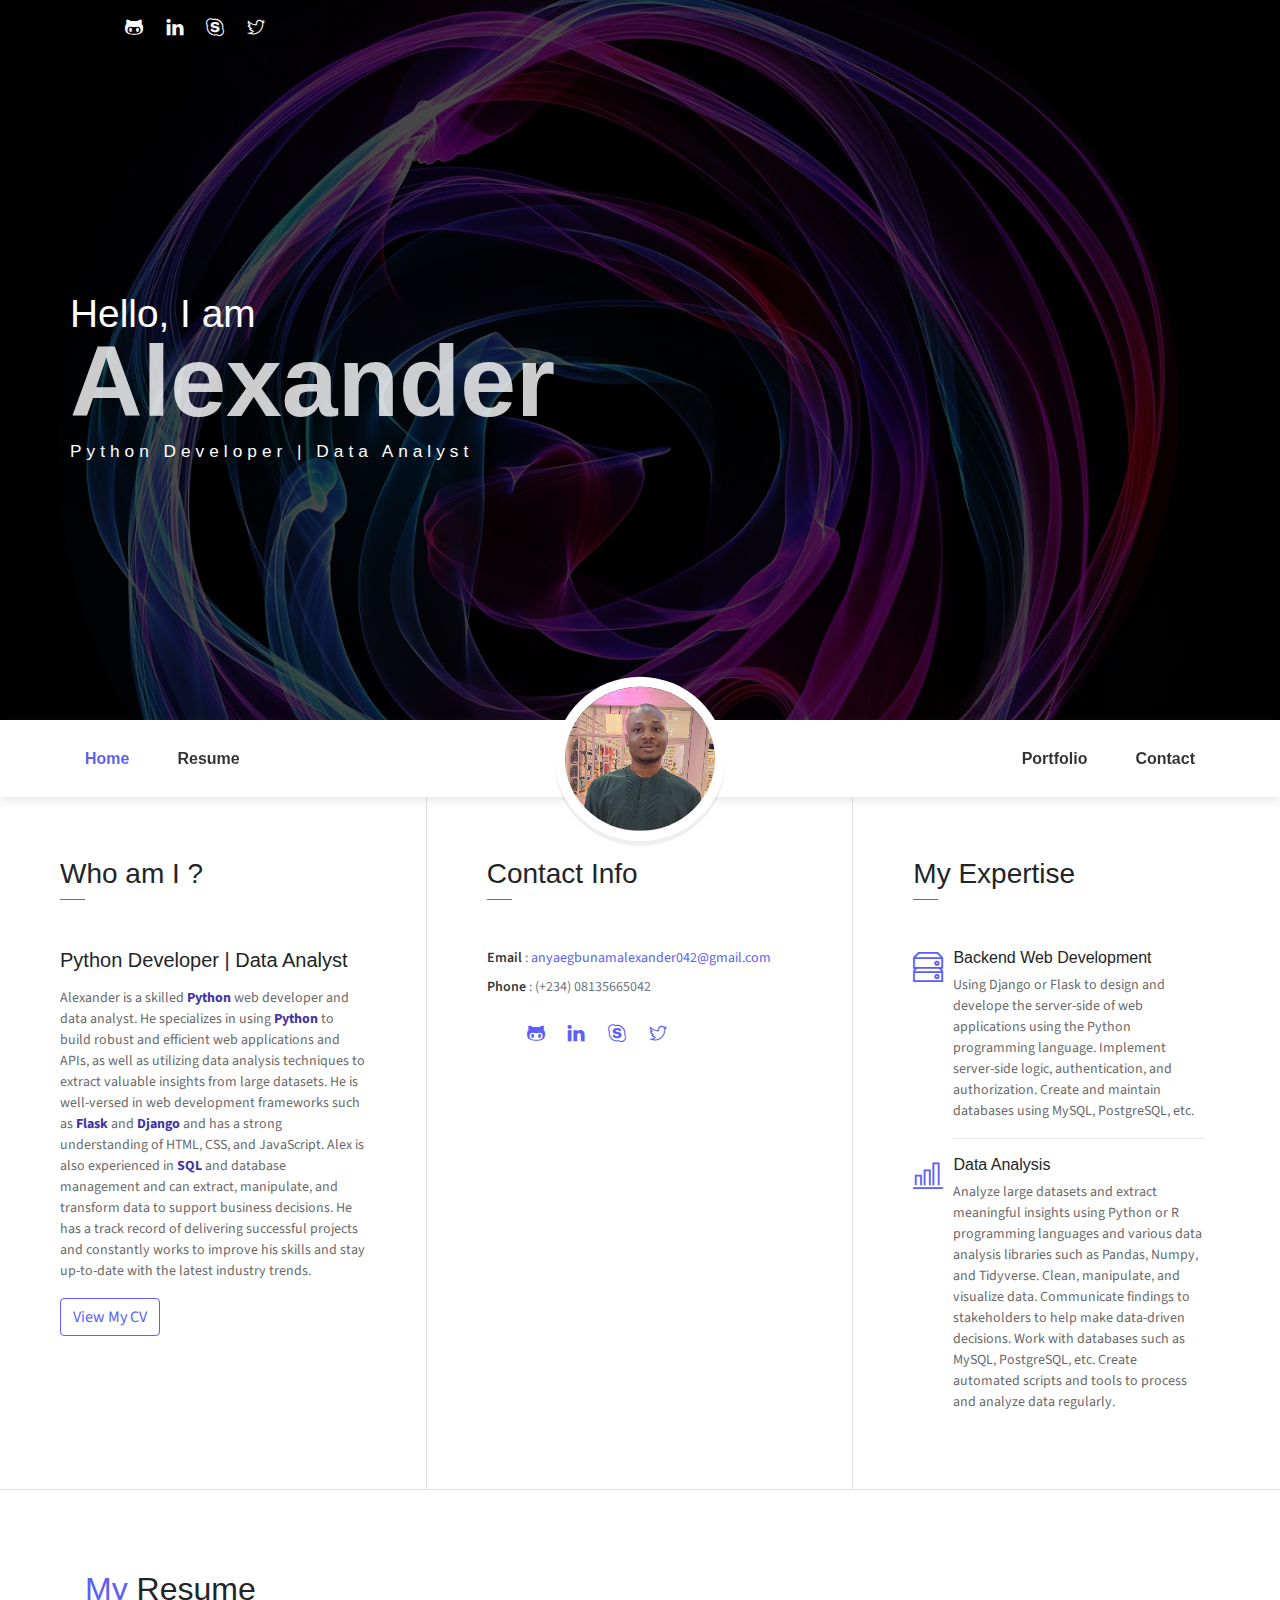
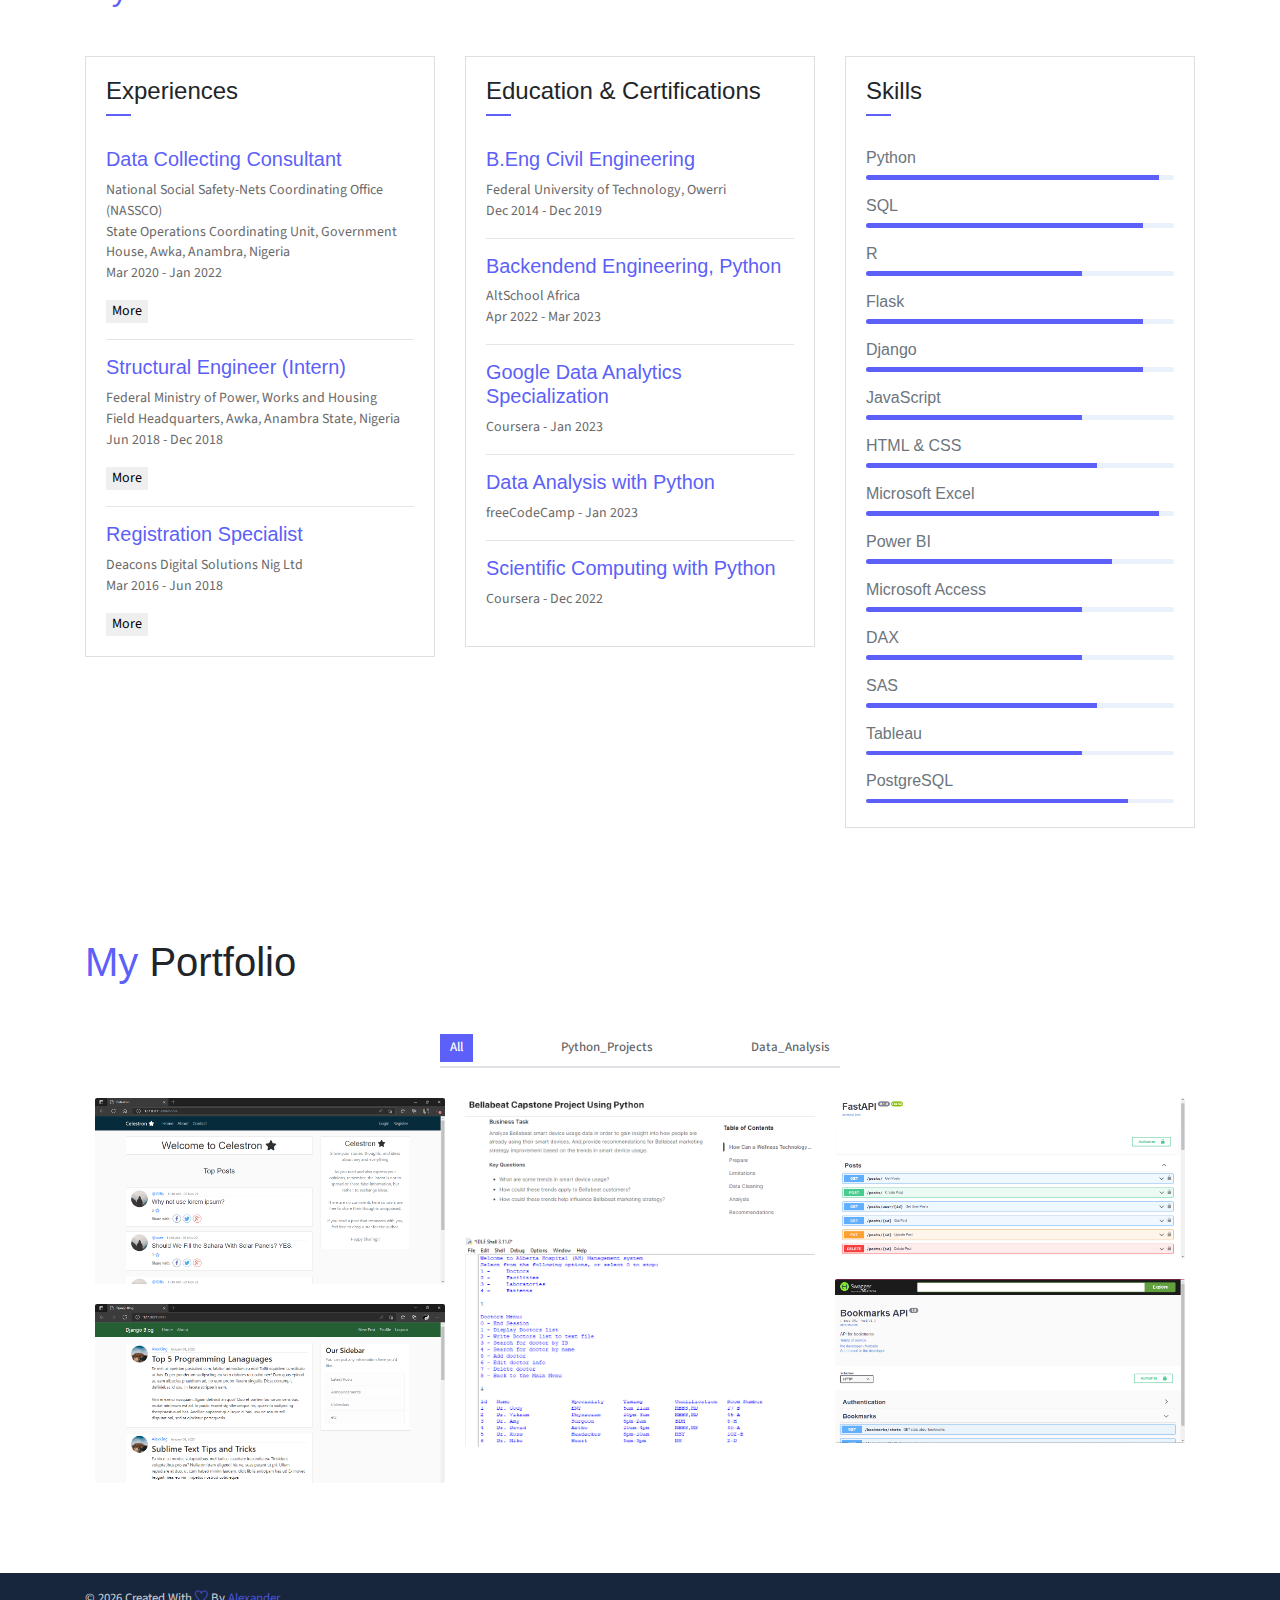
<file: templates/index.html>
<!DOCTYPE html>
<html lang="en">
<head>
	<meta charset="utf-8">
    <meta name="viewport" content="width=device-width, initial-scale=1, shrink-to-fit=no">
    <meta name="description" content="About Alexander Anyaegbunam">
    <meta name="author" content="Devcrud">
    <title>Alexander's Portfolio</title>
    <!-- font icons -->
    <link rel="stylesheet" href="../static/assets/vendors/themify-icons/css/themify-icons.css">
    <!-- Bootstrap + main.css styles -->
	<link rel="stylesheet" href="../static/assets/css/main.css">
</head>
<body data-spy="scroll" data-target=".navbar" data-offset="40" id="home">
    <header class="header">
        <div class="container">
            <ul class="social-icons pt-3">
                <li class="social-item"><a class="social-link text-light" href="https://github.com/Anyaegbunam-Alexander" target="_blank"><i class="ti-github" aria-hidden="true"></i></a></li>
                <li class="social-item"><a class="social-link text-light" href="https://www.linkedin.com/in/alexander-anyaegbunam-094141154" target="_blank"><i class="ti-linkedin" aria-hidden="true"></i></a></li>
                <li class="social-item"><a class="social-link text-light" href="https://join.skype.com/invite/cXtVkPIX4vcn" target="_blank"><i class="ti-skype" aria-hidden="true"></i></a></li>
                <li class="social-item"><a class="social-link text-light" href="https://twitter.com/AnyaegbunamaA" target="_blank"><i class="ti-twitter" aria-hidden="true"></i></a></li>
            </ul>  
            <div class="header-content">
                <h4 class="header-subtitle" >Hello, I am</h4>
                <h1 class="header-title">Alexander</h1>
                <h6 class="header-mono" >Python Developer | Data Analyst</h6>
            </div>
        </div>
    </header>
    <nav class="navbar sticky-top navbar-expand-lg navbar-light bg-white" data-spy="affix" data-offset-top="510">
        <div class="container">
            <button class="navbar-toggler ml-auto" type="button" data-toggle="collapse" data-target="#navbarSupportedContent" aria-controls="navbarSupportedContent" aria-expanded="false" aria-label="Toggle navigation">
                <span class="navbar-toggler-icon"></span>
            </button>
            <div class="collapse mt-sm-20 navbar-collapse" id="navbarSupportedContent">
                <ul class="navbar-nav mr-auto">
                    <li class="nav-item">
                        <a href="#home" class="nav-link">Home</a>
                    </li>
                    <li class="nav-item">
                        <a href="#resume" class="nav-link">Resume</a>
                    </li>
                </ul>
                <ul class="navbar-nav brand">
                    <img src="../static/assets/imgs/Headshot.jpg" alt="" class="brand-img">
                    <li class="brand-txt">
                        <h5 class="brand-title">Alexander</h5>
                        <div class="brand-subtitle">Python Developer | Data Analyst</div>
                    </li>
                </ul>
                <ul class="navbar-nav ml-auto">
                    <li class="nav-item">
                        <a href="#portfolio" class="nav-link">Portfolio</a>
                    </li>
                    <li class="nav-item last-item">
                        <a href="#about" class="nav-link">Contact</a>
                    </li>
                </ul>
            </div>
        </div>
    </nav>
    <div class="container-fluid">
        <div id="about" class="row about-section">
            <div class="col-lg-4 about-card">
                <h3 class="font-weight-light">Who am I ?</h3>
                <span class="line mb-5"></span>
                <h5 class="mb-3">Python Developer | Data Analyst</h5>
                <p class="mt-20">
                    Alexander is a skilled <span class="span-bold">Python</span> web developer and data analyst.
                    He specializes in using <span class="span-bold">Python</span> to build robust and efficient web applications 
                    and APIs, as well as utilizing data analysis techniques to extract valuable insights from large datasets. He is 
                    well-versed in web development frameworks such as <span class="span-bold">Flask</span> and <span class="span-bold">Django</span> and has a 
                    strong understanding of HTML, CSS, 
                    and JavaScript. Alex is also experienced in <span class="span-bold">SQL</span> and database management and can extract, manipulate, and 
                    transform data to support business decisions. He has a track record of delivering successful projects and 
                    constantly works to improve his skills and stay up-to-date with the latest industry trends.
                </p>
                <button class="btn btn-outline-danger"><i class="icon-down-circled2 "></i><a href="https://drive.google.com/file/d/1l_M7G9aPZiDBT3SO29CnqFJqEUyM3N07/view?usp=sharing" class="cv-btn" target="_blank">View My CV</a></button>
            </div>
            <div class="col-lg-4 about-card">
                <h3 class="font-weight-light">Contact Info</h3>
                <span class="line mb-5"></span>
                <ul class="mt40 info list-unstyled">
                    <li><span>Email</span> : <a href="mailto: anyaegbunamalexander042@gmail.com">anyaegbunamalexander042@gmail.com</a></li>
                    <li><span>Phone</span> : (+234) 08135665042</li>
                </ul>
                <ul class="social-icons">
                    <li class="social-item"><a class="social-link" href="https://github.com/Anyaegbunam-Alexander" target="_blank"><i class="ti-github" aria-hidden="true"></i></a></li>
                    <li class="social-item"><a class="social-link" href="https://www.linkedin.com/in/alexander-anyaegbunam-094141154" target="_blank"><i class="ti-linkedin" aria-hidden="true"></i></a></li>
                    <li class="social-item"><a class="social-link" href="https://join.skype.com/invite/cXtVkPIX4vcn" target="_blank"><i class="ti-skype" aria-hidden="true"></i></a></li>
                    <li class="social-item"><a class="social-link" href="https://twitter.com/AnyaegbunamaA" target="_blank"><i class="ti-twitter" aria-hidden="true"></i></a></li>
                </ul>  
            </div>
            <div class="col-lg-4 about-card">
                <h3 class="font-weight-light">My Expertise</h3>
                <span class="line mb-5"></span>
                
                <div class="row">
                    <div class="col-1 text-danger pt-1"><i class="ti-harddrives icon-lg"></i></div>
                    <div class="col-10 ml-auto mr-3">
                        <h6>Backend Web Development</h6>
                        <p class="subtitle">
                            Using Django or Flask to design and develope the server-side of 
                            web applications using the Python programming language.
                            Implement server-side logic, authentication, and authorization. 
                            Create and maintain databases using MySQL, PostgreSQL, etc.
                        </p>
                        <hr>
                    </div>
                </div>
                <div class="row">
                    <div class="col-1 text-danger pt-1"><i class="ti-bar-chart icon-lg"></i></div>
                    <div class="col-10 ml-auto mr-3">
                        <h6>Data Analysis</h6>
                        <p class="subtitle">
                            Analyze large datasets and extract meaningful insights using Python or R programming 
                            languages and various data analysis libraries such as Pandas, Numpy, and Tidyverse. 
                            Clean, manipulate, and visualize data. Communicate findings to stakeholders to help
                             make data-driven decisions. Work with databases such as MySQL, PostgreSQL, etc. 
                             Create automated scripts and tools to process and analyze data regularly.
                        </p>
                    </div>
                </div>
            </div>
        </div>
    </div>

    <!--Resume Section-->
    <section class="section" id="resume">
        <div class="container">
            <h2 class="mb-5"><span class="text-danger">My</span> Resume</h2>
            <div class="row">
                <div class="col-md-6 col-lg-4">
                    <div class="card">
                       <div class="card-header">
                            <div class="mt-2">
                                <h4>Experiences</h4>
                                <span class="line"></span>  
                            </div>
                        </div>
                        <div class="card-body">
                            <h6 class="title text-danger">Data Collecting Consultant</h6>
                            <P>
                                National Social Safety-Nets Coordinating Office (NASSCO) <br>
                                State Operations Coordinating Unit, Government House, Awka, Anambra, Nigeria <br>
                                Mar 2020 - Jan 2022
                            </P>
                            <button class="collapsible-btn">More</button>
                            <div class="content">
                                <P class="subtitle">
                                    <ul style="list-style-type:disc">
                                        <li>Collected and accurately entered data into a designated system with 99% accuracy</li>
                                        <li>Developed a system that significantly reduced data collection efforts by 70% which reduced data-cleaning efforts by 40%</li>
                                        <li>Consistently produced high-quality data sets which increased overall productivity by 15%</li>
                                        <li>Gained proficient experience using various software tools to process and analyze data, resulting in an 85% reduction in turnaround time for generating reports</li>
                                    </ul>
                                </P>
                            </div>
                            <hr>

                            <h6 class="title text-danger">Structural Engineer (Intern)</h6>
                            <P>
                                Federal Ministry of Power, Works and Housing <br>
                                Field Headquarters, Awka, Anambra State, Nigeria <br>
                                Jun 2018 - Dec 2018
                            </P>
                            <button class="collapsible-btn">More</button>
                            <div class="content">
                                <P class="subtitle">
                                    <ul style="list-style-type:disc">
                                        <li>Successfully designed and analyzed 8 structural systems using CAD and analysis software, resulting in 43% reduction in design errors and 23% increase in efficiency</li>
                                        <li>Participated in project meetings and contributed to the development of design solutions</li>
                                        <li>Contributed to 4 project meetings and assisted in the development of 11 design solutions, resulting in 20% increase in project completion rate</li>
                                        <li>Conducted research and gathered data for 15 project-specific tasks, resulting in 30% increase in project accuracy and precision</li>
                                        <li>Assisted in the preparation of 5 engineering reports and presentations, resulting in 43% positive feedback from clients and project stakeholders.</li>
                                    </ul>  
                                </P>
                            </div>
                            <hr>
                            
                            <h6 class="title text-danger">Registration Specialist</h6>
                            <P>Deacons Digital Solutions Nig Ltd <br>
                            Mar 2016 - Jun 2018</P>
                            <button class="collapsible-btn">More</button>
                            <div class="content">
                                <P class="subtitle">
                                    <ul style="list-style-type:disc">
                                        <li>Successfully coordinated the registration process for over 1,000 applicants, resulting in 45% increase in registration numbers</li>
                                        <li>Managed online registration platforms resulting in 40% decrease in registration errors and 45% increase in registration completion rate</li>
                                        <li>Responded to over 200 registration inquiries, resulting in 90% satisfaction rate among registrants</li>
                                        <li>Maintained accurate records of over 1,000 registrations and payment information, resulting in 40% decrease in registration errors and 90% increase in financial accuracy</li>
                                        <li>Successfully handled registration tasks independently and as part of a team, resulting in 50% increase in team productivity.</li>
                                    </ul>
                                </P>
                            </div>
                        </div>
                    </div>
                </div>
                <div class="col-md-6 col-lg-4">
                    <div class="card">
                       <div class="card-header">
                            <div class="mt-2">
                                <h4>Education & Certifications</h4>
                                <span class="line"></span>  
                            </div>
                        </div>
                        <div class="card-body">
                            <h6 class="title text-danger">B.Eng Civil Engineering</h6>
                            <P>Federal University of Technology, Owerri <br> Dec 2014 - Dec 2019</P>
                            <hr>
                            <h6 class="title text-danger">Backendend Engineering, Python</h6>
                            <P>AltSchool Africa <br> Apr 2022 - Mar 2023</P>
                            <hr>
                            <h6 class="title text-danger">Google Data Analytics Specialization</h6>
                            <P>Coursera - Jan 2023</P>
                            <hr>
                            <h6 class="title text-danger">Data Analysis with Python</h6>
                            <P>freeCodeCamp - Jan 2023</P>
                            <hr>
                            <h6 class="title text-danger">Scientific Computing with Python</h6>
                            <P>Coursera - Dec 2022</P>
                        </div>
                    </div>
                </div>
                <div class="col-lg-4">
                    <div class="card">
                       <div class="card-header">
                            <div class="pull-left">
                                <h4 class="mt-2">Skills</h4>
                                <span class="line"></span>  
                            </div>
                        </div>
                        <div class="card-body pb-2">
                            <h6>Python</h6>
                            <div class="progress mb-3">
                                <div class="progress-bar bg-danger" role="progressbar" style="width: 95%" aria-valuenow="25" aria-valuemin="0" aria-valuemax="100"></div>
                            </div>
                            <h6>SQL</h6>
                            <div class="progress mb-3">
                                <div class="progress-bar bg-danger" role="progressbar" style="width: 90%" aria-valuenow="75" aria-valuemin="0" aria-valuemax="100"></div>
                            </div>
                            <h6>R</h6>
                            <div class="progress mb-3">
                                <div class="progress-bar bg-danger" role="progressbar" style="width: 70%" aria-valuenow="75" aria-valuemin="0" aria-valuemax="100"></div>
                            </div>
                            <h6>Flask</h6>
                            <div class="progress mb-3">
                                <div class="progress-bar bg-danger" role="progressbar" style="width: 90%" aria-valuenow="75" aria-valuemin="0" aria-valuemax="100"></div>
                            </div>
                            <h6>Django</h6>
                            <div class="progress mb-3">
                                <div class="progress-bar bg-danger" role="progressbar" style="width: 90%" aria-valuenow="50" aria-valuemin="0" aria-valuemax="100"></div>
                            </div>
                            <h6>JavaScript</h6>
                            <div class="progress mb-3">
                                <div class="progress-bar bg-danger" role="progressbar" style="width: 70%" aria-valuenow="25" aria-valuemin="0" aria-valuemax="100"></div>
                            </div>
                           <h6>HTML &amp; CSS</h6>
                            <div class="progress mb-3">
                                <div class="progress-bar bg-danger" role="progressbar" style="width: 75%" aria-valuenow="25" aria-valuemin="0" aria-valuemax="100"></div>
                            </div>  
                            <h6>Microsoft Excel</h6>
                            <div class="progress mb-3">
                                <div class="progress-bar bg-danger" role="progressbar" style="width: 95%" aria-valuenow="25" aria-valuemin="0" aria-valuemax="100"></div>
                            </div>
                            <h6>Power BI</h6>
                            <div class="progress mb-3">
                                <div class="progress-bar bg-danger" role="progressbar" style="width: 80%" aria-valuenow="25" aria-valuemin="0" aria-valuemax="100"></div>
                            </div>
                            <h6>Microsoft Access</h6>
                            <div class="progress mb-3">
                                <div class="progress-bar bg-danger" role="progressbar" style="width: 70%" aria-valuenow="50" aria-valuemin="0" aria-valuemax="100"></div>
                            </div>
                            <h6>DAX</h6>
                            <div class="progress mb-3">
                                <div class="progress-bar bg-danger" role="progressbar" style="width: 70%" aria-valuenow="50" aria-valuemin="0" aria-valuemax="100"></div>
                            </div>
                            <h6>SAS</h6>
                            <div class="progress mb-3">
                                <div class="progress-bar bg-danger" role="progressbar" style="width: 75%" aria-valuenow="50" aria-valuemin="0" aria-valuemax="100"></div>
                            </div>
                            <h6>Tableau</h6>
                            <div class="progress mb-3">
                                <div class="progress-bar bg-danger" role="progressbar" style="width: 70%" aria-valuenow="50" aria-valuemin="0" aria-valuemax="100"></div>
                            </div>
                            <h6>PostgreSQL</h6>
                            <div class="progress mb-3">
                                <div class="progress-bar bg-danger" role="progressbar" style="width: 85%" aria-valuenow="50" aria-valuemin="0" aria-valuemax="100"></div>
                            </div>
                        </div>
                    </div>
                </div>
            </div>
        </div>
    </section>

    <!-- Portfolio Section -->
    <section class="section-port bg-custom-gray" id="portfolio">
        <div class="container">
            <h1 class="mb-5"><span class="text-danger">My</span> Portfolio</h1>
            <div class="portfolio">
                <div class="filters">
                    <a href="#" data-filter=".all" class="active">
                        All
                    </a>
                    <a href="#" data-filter=".py-projects">
                        Python_Projects
                    </a>
                    <a href="#" data-filter=".dt-analysis">
                        Data_Analysis
                    </a>
                </div>
                <div class="portfolio-container"> 
                    <div class="col-md-6 col-lg-4 py-projects all">
                        <div class="portfolio-item">
                            <img src="../static/assets/imgs/celestron.png" class="img-fluid" alt="Celestron landing page">
                            <div class="content-holder">
                                <a class="img-popup" href="../static/assets/imgs/celestron.png"></a>
                                <div class="text-holder">
                                    <h6 class="title"><a href="https://github.com/Anyaegbunam-Alexander/Celestron" class="projects" target="_blank">Celestron</a></h6>
                                    <p class="subtitle">Blog app built with Flask, PostgreSQL, and Python</p>
                                </div>
                            </div>   
                        </div>             
                    </div>
                    <div class="col-md-6 col-lg-4 dt-analysis all">
                        <div class="portfolio-item">
                            <img src="../static/assets/imgs/bellbeat.png" class="img-fluid" alt="Bellabeat analysis using Python">
                            <div class="content-holder">
                                <a class="img-popup" href="../static/assets/imgs/bellbeat.png"></a>
                                <div class="text-holder">
                                    <h6 class="title"><a href="https://www.kaggle.com/code/anyaegbunamalexander/bellabeat-capstone-project-using-python" class="projects" target="_blank">Bellabeat</a></h6>
                                    <p class="subtitle">Fitbit usage analysis with Python</p>
                                </div>
                            </div> 
                        </div>                         
                    </div>
                    <div class="col-md-6 col-lg-4 py-projects all">
                        <div class="portfolio-item">
                            <img src="../static/assets/imgs/fastapi.png" class="img-fluid" alt="FASTAPI Swagger UI GUI ">
                            <div class="content-holder">
                                <a class="img-popup" href="../static/assets/imgs/fastapi.png"></a>
                                <div class="text-holder">
                                    <h6 class="title"><a href="https://github.com/Anyaegbunam-Alexander/FASTAPI" class="projects" target="_blank">FASTAPI</a></h6>
                                    <p class="subtitle">API built with FASTAPI, PostgreSQL, and Python</p>
                                </div>
                            </div> 
                        </div>                         
                    </div>
                    <div class="col-md-6 col-lg-4 py-projects all">
                        <div class="portfolio-item">
                            <img src="../static/assets/imgs/ahms.png" class="img-fluid" alt="AH_MS_PostgreSQL sample run">
                            <div class="content-holder">
                                <a class="img-popup" href="../static/assets/imgs/ahms.png"></a>
                                <div class="text-holder">
                                    <h6 class="title"><a href="https://github.com/Anyaegbunam-Alexander/AH_MS_PostgreSQL" class="projects" target="_blank">AH_MS_PostgreSQL</a></h6>
                                    <p class="subtitle">A small-scale command-line management system built with PostgreSQL and Python</p>
                                </div>
                            </div> 
                        </div>                         
                    </div>
                    <div class="col-md-6 col-lg-4 py-projects all">
                        <div class="portfolio-item">
                            <img src="../static/assets/imgs/bookmarker.png" class="img-fluid" alt="Download free bootstrap 4 admin dashboard, free boootstrap 4 templates">
                            <div class="content-holder">
                                <a class="img-popup" href="../static/assets/imgs/bookmarker.png"></a>
                                <div class="text-holder">
                                    <h6 class="title"><a href="https://github.com/Anyaegbunam-Alexander/Bookmaker_API" class="projects" target="_blank">REST API</a></h6>
                                    <p class="subtitle">REST API for bookmarking links built with Flask and Python</p>
                                </div>
                            </div> 
                        </div>                         
                    </div>
                    <div class="col-md-6 col-lg-4 py-projects all">
                        <div class="portfolio-item">
                            <img src="../static/assets/imgs/django.png" class="img-fluid" alt="Django app landing page">
                            <div class="content-holder">
                                <a class="img-popup" href="../static/assets/imgs/django.png"></a>
                                <div class="text-holder">
                                    <h6 class="title"><a href="https://github.com/Anyaegbunam-Alexander/django_project" class="projects" target="_blank">Django App</a></h6>
                                    <p class="subtitle">Blog app built with Django, PostgreSQL, and Python</p>
                                </div>
                            </div> 
                        </div>                         
                    </div>
                    
                </div> 
            </div>  
        </div>            
    </section>
    <!-- End of portfolio section -->
        
    </div>
    <footer class="footer py-3">
        <div class="container">
            <p class="small mb-0 text-light">
                &copy; <script>document.write(new Date().getFullYear())</script> Created With <i class="ti-heart text-danger"></i> By <a href="http://devcrud.com" target="_blank"><span class="text-danger" title="Bootstrap 4 Themes and Dashboards">Alexander</span></a> 
            </p>
        </div>
    </footer>

	<!-- core  -->
    <script src="../static/assets/vendors/jquery/jquery-3.4.1.js"></script>
    <script src="../static/assets/vendors/bootstrap/bootstrap.bundle.js"></script>

    <!-- bootstrap 3 affix -->
    <script src="../static/assets/vendors/bootstrap/bootstrap.affix.js"></script>

    <!-- Isotope  -->
    <script src="../static/assets/vendors/isotope/isotope.pkgd.js"></script>
    
    <!-- alexander js -->
    <script src="../static/assets/js/alexander.js"></script>

</body>
</html>
</file>
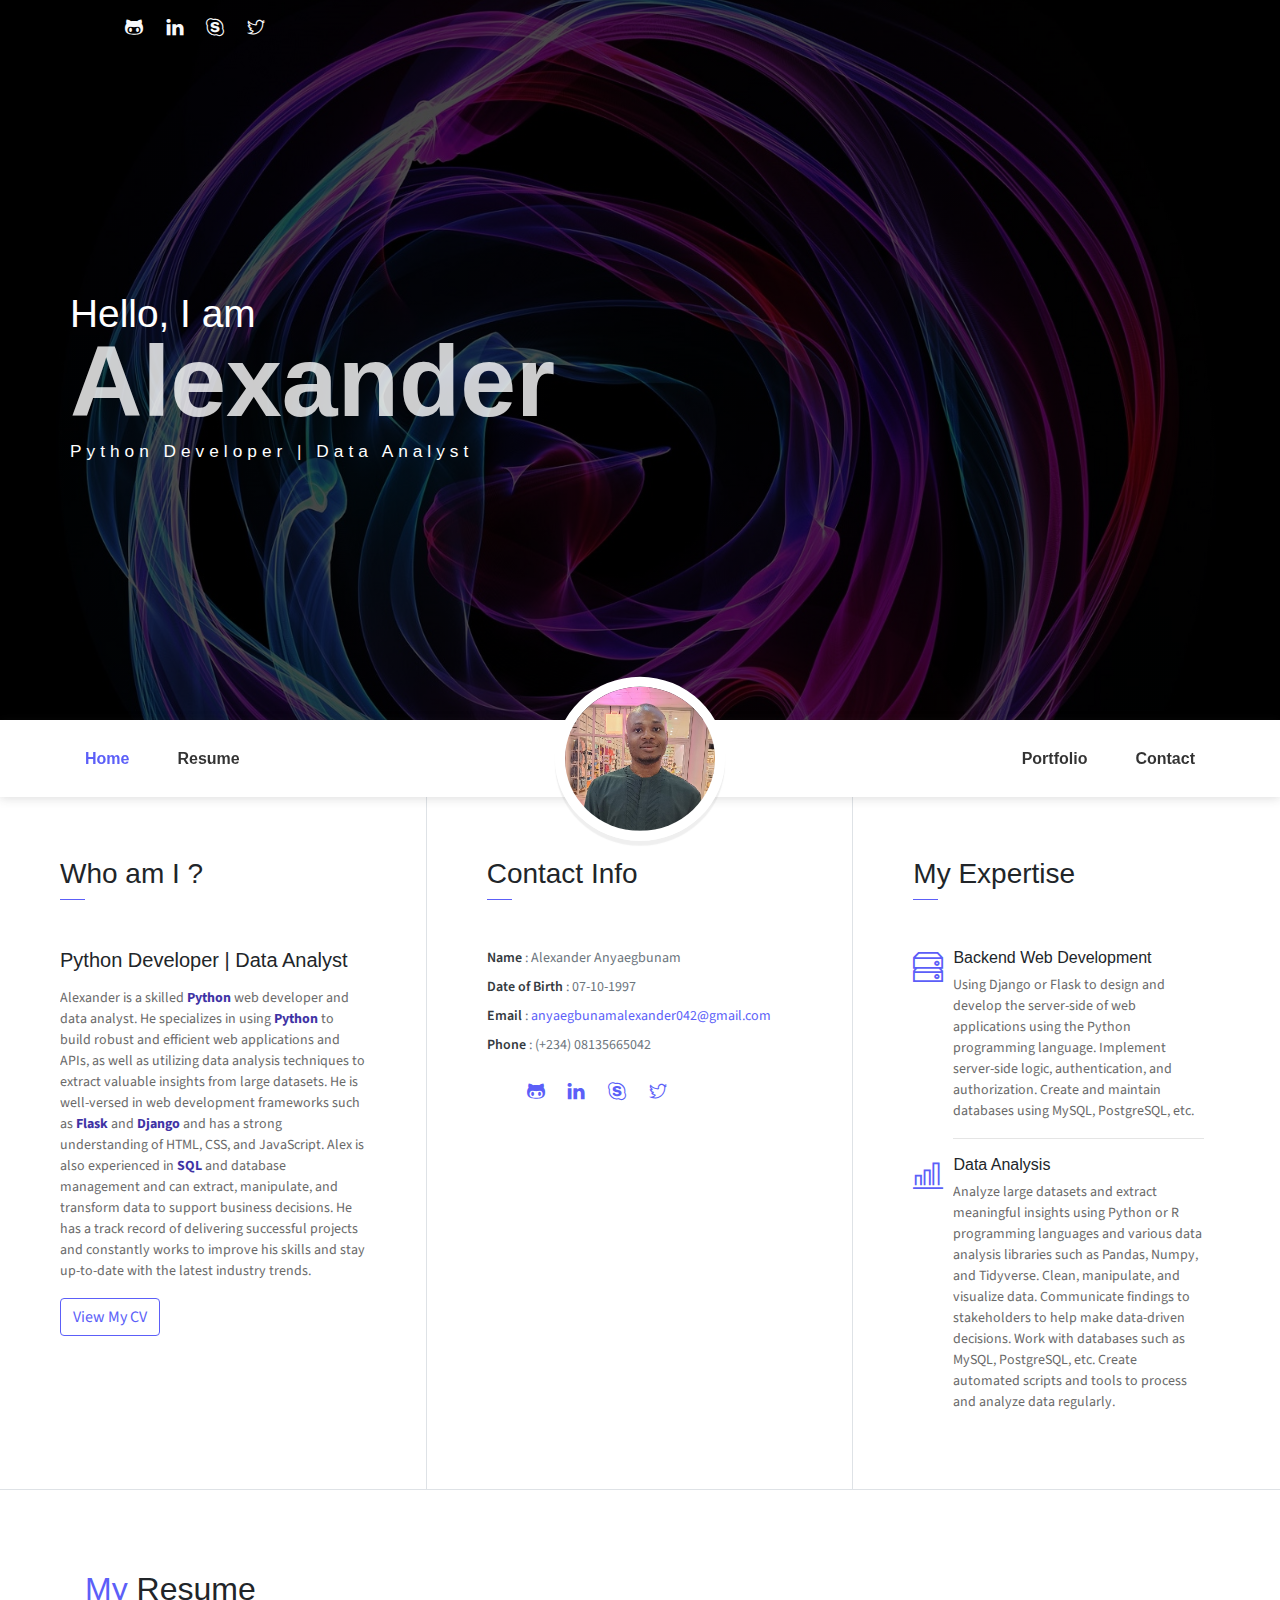
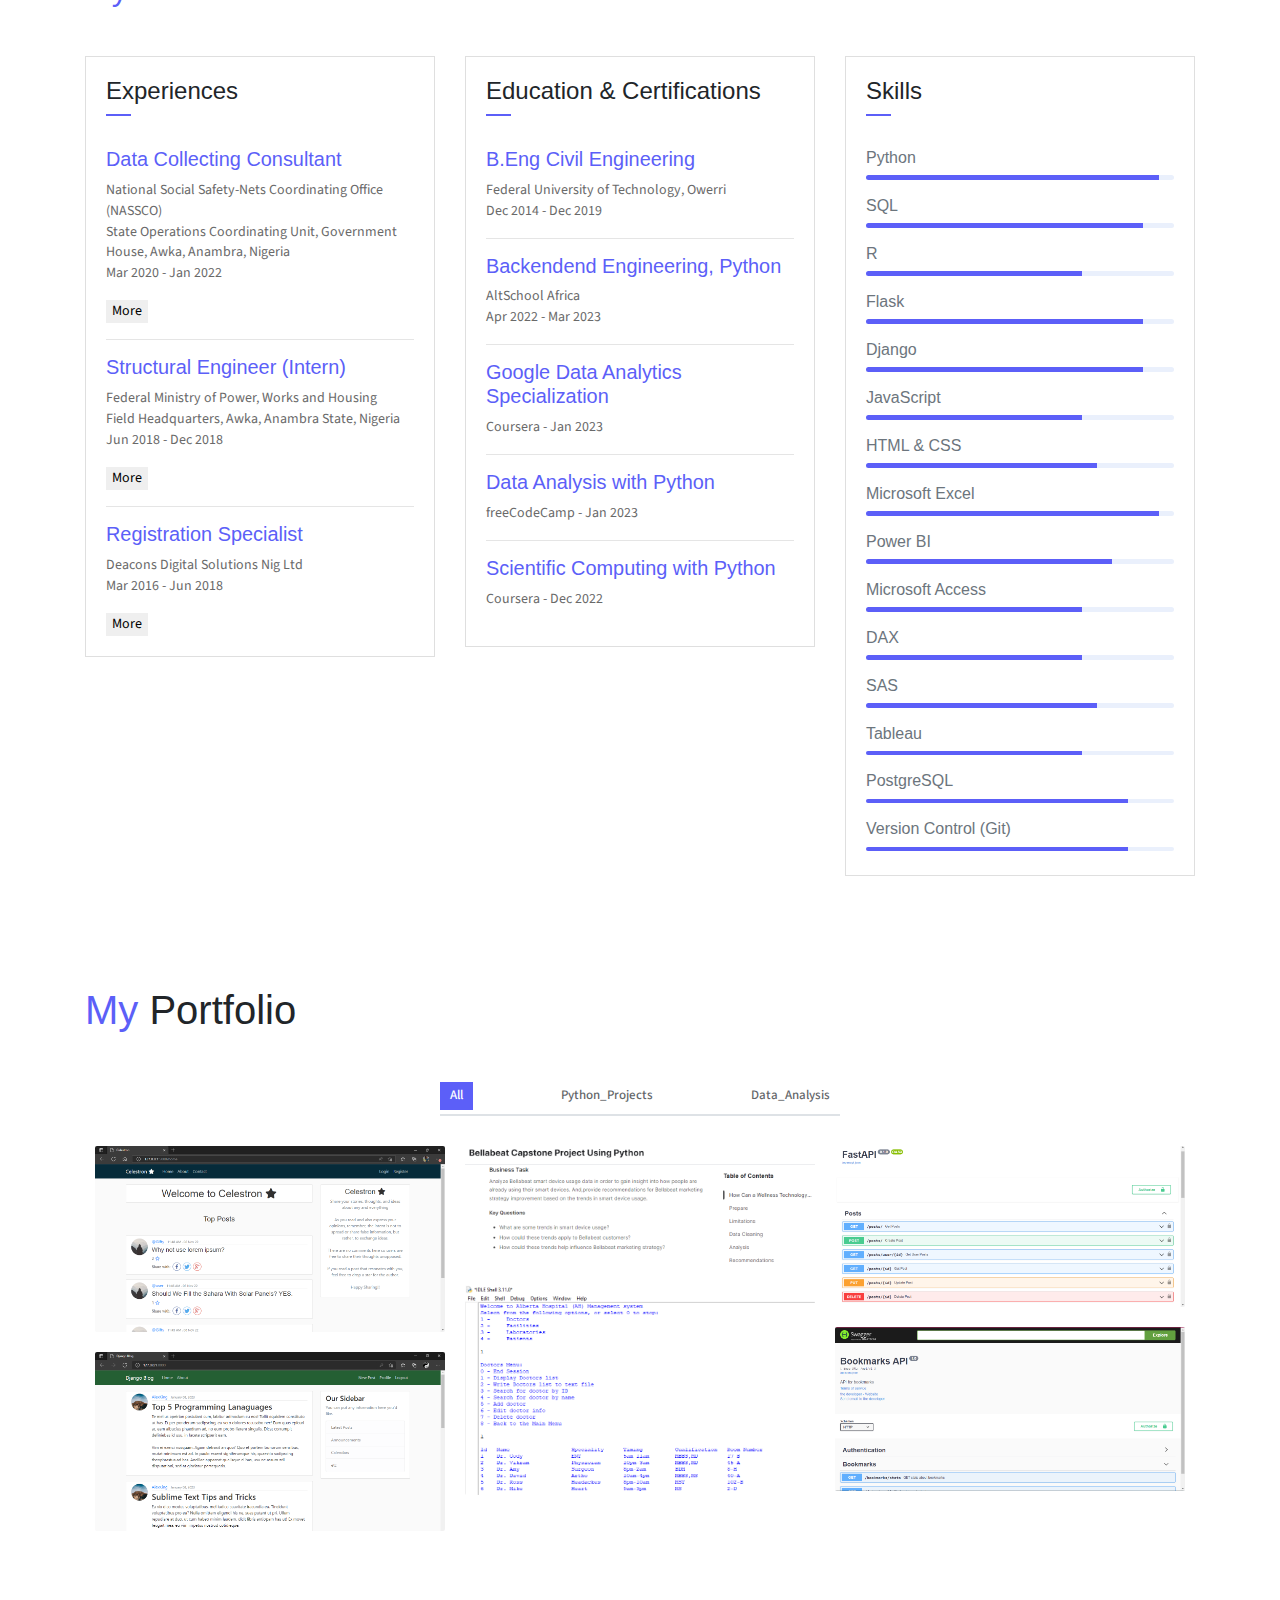
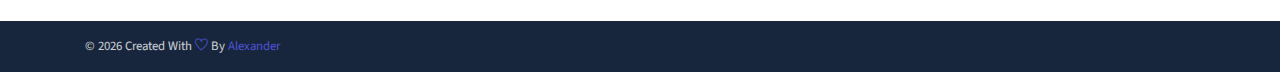
<file: templates/home.html>
<!DOCTYPE html>
<html lang="en">
<head>
	<meta charset="utf-8">
    <meta name="viewport" content="width=device-width, initial-scale=1, shrink-to-fit=no">
    <meta name="description" content="About Alexander Anyaegbunam">
    <meta name="author" content="Devcrud">
    <title>Alexander's Portfolio</title>
    <!-- font icons -->
    <link rel="stylesheet" href="../static/assets/vendors/themify-icons/css/themify-icons.css">
    <!-- Bootstrap + main.css styles -->
	<link rel="stylesheet" href="../static/assets/css/main.css">
</head>
<body data-spy="scroll" data-target=".navbar" data-offset="40" id="home">
    <header class="header">
        <div class="container">
            <ul class="social-icons pt-3">
                <li class="social-item"><a class="social-link text-light" href="https://github.com/Anyaegbunam-Alexander" target="_blank"><i class="ti-github" aria-hidden="true"></i></a></li>
                <li class="social-item"><a class="social-link text-light" href="https://www.linkedin.com/in/alexander-anyaegbunam-094141154" target="_blank"><i class="ti-linkedin" aria-hidden="true"></i></a></li>
                <li class="social-item"><a class="social-link text-light" href="https://join.skype.com/invite/cXtVkPIX4vcn" target="_blank"><i class="ti-skype" aria-hidden="true"></i></a></li>
                <li class="social-item"><a class="social-link text-light" href="https://twitter.com/AnyaegbunamaA" target="_blank"><i class="ti-twitter" aria-hidden="true"></i></a></li>
            </ul>  
            <div class="header-content">
                <h4 class="header-subtitle" >Hello, I am</h4>
                <h1 class="header-title">Alexander</h1>
                <h6 class="header-mono" >Python Developer | Data Analyst</h6>
            </div>
        </div>
    </header>
    <nav class="navbar sticky-top navbar-expand-lg navbar-light bg-white" data-spy="affix" data-offset-top="510">
        <div class="container">
            <button class="navbar-toggler ml-auto" type="button" data-toggle="collapse" data-target="#navbarSupportedContent" aria-controls="navbarSupportedContent" aria-expanded="false" aria-label="Toggle navigation">
                <span class="navbar-toggler-icon"></span>
            </button>
            <div class="collapse mt-sm-20 navbar-collapse" id="navbarSupportedContent">
                <ul class="navbar-nav mr-auto">
                    <li class="nav-item">
                        <a href="#home" class="nav-link">Home</a>
                    </li>
                    <li class="nav-item">
                        <a href="#resume" class="nav-link">Resume</a>
                    </li>
                </ul>
                <ul class="navbar-nav brand">
                    <img src="../static/assets/imgs/Headshot.jpg" alt="" class="brand-img">
                    <li class="brand-txt">
                        <h5 class="brand-title">Alexander</h5>
                        <div class="brand-subtitle">Python Developer | Data Analyst</div>
                    </li>
                </ul>
                <ul class="navbar-nav ml-auto">
                    <li class="nav-item">
                        <a href="#portfolio" class="nav-link">Portfolio</a>
                    </li>
                    <li class="nav-item last-item">
                        <a href="#about" class="nav-link">Contact</a>
                    </li>
                </ul>
            </div>
        </div>
    </nav>
    <div class="container-fluid">
        <div id="about" class="row about-section">
            <div class="col-lg-4 about-card">
                <h3 class="font-weight-light">Who am I ?</h3>
                <span class="line mb-5"></span>
                <h5 class="mb-3">Python Developer | Data Analyst</h5>
                <p class="mt-20">
                    Alexander is a skilled <span class="span-bold">Python</span> web developer and data analyst.
                    He specializes in using <span class="span-bold">Python</span> to build robust and efficient web applications 
                    and APIs, as well as utilizing data analysis techniques to extract valuable insights from large datasets. He is 
                    well-versed in web development frameworks such as <span class="span-bold">Flask</span> and <span class="span-bold">Django</span> and has a 
                    strong understanding of HTML, CSS, 
                    and JavaScript. Alex is also experienced in <span class="span-bold">SQL</span> and database management and can extract, manipulate, and 
                    transform data to support business decisions. He has a track record of delivering successful projects and 
                    constantly works to improve his skills and stay up-to-date with the latest industry trends.
                </p>
                <button class="btn btn-outline-danger"><i class="icon-down-circled2 "></i><a href="https://drive.google.com/file/d/1l_M7G9aPZiDBT3SO29CnqFJqEUyM3N07/view?usp=sharing" class="cv-btn" target="_blank">View My CV</a></button>
            </div>
            <div class="col-lg-4 about-card">
                <h3 class="font-weight-light">Contact Info</h3>
                <span class="line mb-5"></span>
                <ul class="mt40 info list-unstyled">
                    <li><span>Name</span> : Alexander Anyaegbunam</li>
                    <li><span>Date of Birth</span> : 07-10-1997</li>
                    <li><span>Email</span> : <a href="mailto: anyaegbunamalexander042@gmail.com">anyaegbunamalexander042@gmail.com</a></li>
                    <li><span>Phone</span> : (+234) 08135665042</li>
                </ul>
                <ul class="social-icons">
                    <li class="social-item"><a class="social-link" href="https://github.com/Anyaegbunam-Alexander" target="_blank"><i class="ti-github" aria-hidden="true"></i></a></li>
                    <li class="social-item"><a class="social-link" href="https://www.linkedin.com/in/alexander-anyaegbunam-094141154" target="_blank"><i class="ti-linkedin" aria-hidden="true"></i></a></li>
                    <li class="social-item"><a class="social-link" href="https://join.skype.com/invite/cXtVkPIX4vcn" target="_blank"><i class="ti-skype" aria-hidden="true"></i></a></li>
                    <li class="social-item"><a class="social-link" href="https://twitter.com/AnyaegbunamaA" target="_blank"><i class="ti-twitter" aria-hidden="true"></i></a></li>
                </ul>  
            </div>
            <div class="col-lg-4 about-card">
                <h3 class="font-weight-light">My Expertise</h3>
                <span class="line mb-5"></span>
                
                <div class="row">
                    <div class="col-1 text-danger pt-1"><i class="ti-harddrives icon-lg"></i></div>
                    <div class="col-10 ml-auto mr-3">
                        <h6>Backend Web Development</h6>
                        <p class="subtitle">
                            Using Django or Flask to design and develop the server-side of 
                            web applications using the Python programming language.
                            Implement server-side logic, authentication, and authorization. 
                            Create and maintain databases using MySQL, PostgreSQL, etc.
                        </p>
                        <hr>
                    </div>
                </div>
                <div class="row">
                    <div class="col-1 text-danger pt-1"><i class="ti-bar-chart icon-lg"></i></div>
                    <div class="col-10 ml-auto mr-3">
                        <h6>Data Analysis</h6>
                        <p class="subtitle">
                            Analyze large datasets and extract meaningful insights using Python or R programming 
                            languages and various data analysis libraries such as Pandas, Numpy, and Tidyverse. 
                            Clean, manipulate, and visualize data. Communicate findings to stakeholders to help
                             make data-driven decisions. Work with databases such as MySQL, PostgreSQL, etc. 
                             Create automated scripts and tools to process and analyze data regularly.
                        </p>
                    </div>
                </div>
            </div>
        </div>
    </div>

    <!--Resume Section-->
    <section class="section" id="resume">
        <div class="container">
            <h2 class="mb-5"><span class="text-danger">My</span> Resume</h2>
            <div class="row">
                <div class="col-md-6 col-lg-4">
                    <div class="card">
                       <div class="card-header">
                            <div class="mt-2">
                                <h4>Experiences</h4>
                                <span class="line"></span>  
                            </div>
                        </div>
                        <div class="card-body">
                            <h6 class="title text-danger">Data Collecting Consultant</h6>
                            <P>
                                National Social Safety-Nets Coordinating Office (NASSCO) <br>
                                State Operations Coordinating Unit, Government House, Awka, Anambra, Nigeria <br>
                                Mar 2020 - Jan 2022
                            </P>
                            <button class="collapsible-btn">More</button>
                            <div class="content">
                                <P class="subtitle">
                                    <ul style="list-style-type:disc">
                                        <li>Collected and accurately entered data into a designated system with 99% accuracy</li>
                                        <li>Developed a system that significantly reduced data collection efforts by 70% which reduced data-cleaning efforts by 40%</li>
                                        <li>Consistently produced high-quality data sets which increased overall productivity by 15%</li>
                                        <li>Gained proficient experience using various software tools to process and analyze data, resulting in an 85% reduction in turnaround time for generating reports</li>
                                    </ul>
                                </P>
                            </div>
                            <hr>

                            <h6 class="title text-danger">Structural Engineer (Intern)</h6>
                            <P>
                                Federal Ministry of Power, Works and Housing <br>
                                Field Headquarters, Awka, Anambra State, Nigeria <br>
                                Jun 2018 - Dec 2018
                            </P>
                            <button class="collapsible-btn">More</button>
                            <div class="content">
                                <P class="subtitle">
                                    <ul style="list-style-type:disc">
                                        <li>Successfully designed and analyzed 8 structural systems using CAD and analysis software, resulting in 43% reduction in design errors and 23% increase in efficiency</li>
                                        <li>Participated in project meetings and contributed to the development of design solutions</li>
                                        <li>Contributed to 4 project meetings and assisted in the development of 11 design solutions, resulting in 20% increase in project completion rate</li>
                                        <li>Conducted research and gathered data for 15 project-specific tasks, resulting in 30% increase in project accuracy and precision</li>
                                        <li>Assisted in the preparation of 5 engineering reports and presentations, resulting in 43% positive feedback from clients and project stakeholders.</li>
                                    </ul>  
                                </P>
                            </div>
                            <hr>
                            
                            <h6 class="title text-danger">Registration Specialist</h6>
                            <P>Deacons Digital Solutions Nig Ltd <br>
                            Mar 2016 - Jun 2018</P>
                            <button class="collapsible-btn">More</button>
                            <div class="content">
                                <P class="subtitle">
                                    <ul style="list-style-type:disc">
                                        <li>Successfully coordinated the registration process for over 1,000 applicants, resulting in 45% increase in registration numbers</li>
                                        <li>Managed online registration platforms resulting in 40% decrease in registration errors and 45% increase in registration completion rate</li>
                                        <li>Responded to over 200 registration inquiries, resulting in 90% satisfaction rate among registrants</li>
                                        <li>Maintained accurate records of over 1,000 registrations and payment information, resulting in 40% decrease in registration errors and 90% increase in financial accuracy</li>
                                        <li>Successfully handled registration tasks independently and as part of a team, resulting in 50% increase in team productivity.</li>
                                    </ul>
                                </P>
                            </div>
                        </div>
                    </div>
                </div>
                <div class="col-md-6 col-lg-4">
                    <div class="card">
                       <div class="card-header">
                            <div class="mt-2">
                                <h4>Education & Certifications</h4>
                                <span class="line"></span>  
                            </div>
                        </div>
                        <div class="card-body">
                            <h6 class="title text-danger">B.Eng Civil Engineering</h6>
                            <P>Federal University of Technology, Owerri <br> Dec 2014 - Dec 2019</P>
                            <hr>
                            <h6 class="title text-danger">Backendend Engineering, Python</h6>
                            <P>AltSchool Africa <br> Apr 2022 - Mar 2023</P>
                            <hr>
                            <h6 class="title text-danger">Google Data Analytics Specialization</h6>
                            <P>Coursera - Jan 2023</P>
                            <hr>
                            <h6 class="title text-danger">Data Analysis with Python</h6>
                            <P>freeCodeCamp - Jan 2023</P>
                            <hr>
                            <h6 class="title text-danger">Scientific Computing with Python</h6>
                            <P>Coursera - Dec 2022</P>
                        </div>
                    </div>
                </div>
                <div class="col-lg-4">
                    <div class="card">
                       <div class="card-header">
                            <div class="pull-left">
                                <h4 class="mt-2">Skills</h4>
                                <span class="line"></span>  
                            </div>
                        </div>
                        <div class="card-body pb-2">
                            <h6>Python</h6>
                            <div class="progress mb-3">
                                <div class="progress-bar bg-danger" role="progressbar" style="width: 95%" aria-valuenow="25" aria-valuemin="0" aria-valuemax="100"></div>
                            </div>
                            <h6>SQL</h6>
                            <div class="progress mb-3">
                                <div class="progress-bar bg-danger" role="progressbar" style="width: 90%" aria-valuenow="75" aria-valuemin="0" aria-valuemax="100"></div>
                            </div>
                            <h6>R</h6>
                            <div class="progress mb-3">
                                <div class="progress-bar bg-danger" role="progressbar" style="width: 70%" aria-valuenow="75" aria-valuemin="0" aria-valuemax="100"></div>
                            </div>
                            <h6>Flask</h6>
                            <div class="progress mb-3">
                                <div class="progress-bar bg-danger" role="progressbar" style="width: 90%" aria-valuenow="75" aria-valuemin="0" aria-valuemax="100"></div>
                            </div>
                            <h6>Django</h6>
                            <div class="progress mb-3">
                                <div class="progress-bar bg-danger" role="progressbar" style="width: 90%" aria-valuenow="50" aria-valuemin="0" aria-valuemax="100"></div>
                            </div>
                            <h6>JavaScript</h6>
                            <div class="progress mb-3">
                                <div class="progress-bar bg-danger" role="progressbar" style="width: 70%" aria-valuenow="25" aria-valuemin="0" aria-valuemax="100"></div>
                            </div>
                           <h6>HTML &amp; CSS</h6>
                            <div class="progress mb-3">
                                <div class="progress-bar bg-danger" role="progressbar" style="width: 75%" aria-valuenow="25" aria-valuemin="0" aria-valuemax="100"></div>
                            </div>  
                            <h6>Microsoft Excel</h6>
                            <div class="progress mb-3">
                                <div class="progress-bar bg-danger" role="progressbar" style="width: 95%" aria-valuenow="25" aria-valuemin="0" aria-valuemax="100"></div>
                            </div>
                            <h6>Power BI</h6>
                            <div class="progress mb-3">
                                <div class="progress-bar bg-danger" role="progressbar" style="width: 80%" aria-valuenow="25" aria-valuemin="0" aria-valuemax="100"></div>
                            </div>
                            <h6>Microsoft Access</h6>
                            <div class="progress mb-3">
                                <div class="progress-bar bg-danger" role="progressbar" style="width: 70%" aria-valuenow="50" aria-valuemin="0" aria-valuemax="100"></div>
                            </div>
                            <h6>DAX</h6>
                            <div class="progress mb-3">
                                <div class="progress-bar bg-danger" role="progressbar" style="width: 70%" aria-valuenow="50" aria-valuemin="0" aria-valuemax="100"></div>
                            </div>
                            <h6>SAS</h6>
                            <div class="progress mb-3">
                                <div class="progress-bar bg-danger" role="progressbar" style="width: 75%" aria-valuenow="50" aria-valuemin="0" aria-valuemax="100"></div>
                            </div>
                            <h6>Tableau</h6>
                            <div class="progress mb-3">
                                <div class="progress-bar bg-danger" role="progressbar" style="width: 70%" aria-valuenow="50" aria-valuemin="0" aria-valuemax="100"></div>
                            </div>
                            <h6>PostgreSQL</h6>
                            <div class="progress mb-3">
                                <div class="progress-bar bg-danger" role="progressbar" style="width: 85%" aria-valuenow="50" aria-valuemin="0" aria-valuemax="100"></div>
                            </div>
                            <h6>Version Control (Git)</h6>
                            <div class="progress mb-3">
                                <div class="progress-bar bg-danger" role="progressbar" style="width: 85%" aria-valuenow="50" aria-valuemin="0" aria-valuemax="100"></div>
                            </div>
                        </div>
                    </div>
                </div>
            </div>
        </div>
    </section>

    <!-- Portfolio Section -->
    <section class="section-port bg-custom-gray" id="portfolio">
        <div class="container">
            <h1 class="mb-5"><span class="text-danger">My</span> Portfolio</h1>
            <div class="portfolio">
                <div class="filters">
                    <a href="#" data-filter=".all" class="active">
                        All
                    </a>
                    <a href="#" data-filter=".py-projects">
                        Python_Projects
                    </a>
                    <a href="#" data-filter=".dt-analysis">
                        Data_Analysis
                    </a>
                </div>
                <div class="portfolio-container"> 
                    <div class="col-md-6 col-lg-4 py-projects all">
                        <div class="portfolio-item">
                            <img src="../static/assets/imgs/celestron.png" class="img-fluid" alt="Celestron landing page">
                            <div class="content-holder">
                                <a class="img-popup" href="../static/assets/imgs/celestron.png"></a>
                                <div class="text-holder">
                                    <h6 class="title"><a href="https://github.com/Anyaegbunam-Alexander/Celestron" class="projects" target="_blank">Celestron</a></h6>
                                    <p class="subtitle">Blog app built with Flask, PostgreSQL, and Python</p>
                                </div>
                            </div>   
                        </div>             
                    </div>
                    <div class="col-md-6 col-lg-4 dt-analysis all">
                        <div class="portfolio-item">
                            <img src="../static/assets/imgs/bellbeat.png" class="img-fluid" alt="Bellabeat analysis using Python">
                            <div class="content-holder">
                                <a class="img-popup" href="../static/assets/imgs/bellbeat.png"></a>
                                <div class="text-holder">
                                    <h6 class="title"><a href="https://www.kaggle.com/code/anyaegbunamalexander/bellabeat-capstone-project-using-python" class="projects" target="_blank">Bellabeat</a></h6>
                                    <p class="subtitle">Fitbit usage analysis with Python</p>
                                </div>
                            </div> 
                        </div>                         
                    </div>
                    <div class="col-md-6 col-lg-4 py-projects all">
                        <div class="portfolio-item">
                            <img src="../static/assets/imgs/fastapi.png" class="img-fluid" alt="FASTAPI Swagger UI GUI ">
                            <div class="content-holder">
                                <a class="img-popup" href="../static/assets/imgs/fastapi.png"></a>
                                <div class="text-holder">
                                    <h6 class="title"><a href="https://github.com/Anyaegbunam-Alexander/FASTAPI" class="projects" target="_blank">FASTAPI</a></h6>
                                    <p class="subtitle">API built with FASTAPI, PostgreSQL, and Python</p>
                                </div>
                            </div> 
                        </div>                         
                    </div>
                    <div class="col-md-6 col-lg-4 py-projects all">
                        <div class="portfolio-item">
                            <img src="../static/assets/imgs/ahms.png" class="img-fluid" alt="AH_MS_PostgreSQL sample run">
                            <div class="content-holder">
                                <a class="img-popup" href="../static/assets/imgs/ahms.png"></a>
                                <div class="text-holder">
                                    <h6 class="title"><a href="https://github.com/Anyaegbunam-Alexander/AH_MS_PostgreSQL" class="projects" target="_blank">AH_MS_PostgreSQL</a></h6>
                                    <p class="subtitle">A small-scale command-line management system built with PostgreSQL and Python</p>
                                </div>
                            </div> 
                        </div>                         
                    </div>
                    <div class="col-md-6 col-lg-4 py-projects all">
                        <div class="portfolio-item">
                            <img src="../static/assets/imgs/bookmarker.png" class="img-fluid" alt="Download free bootstrap 4 admin dashboard, free boootstrap 4 templates">
                            <div class="content-holder">
                                <a class="img-popup" href="../static/assets/imgs/bookmarker.png"></a>
                                <div class="text-holder">
                                    <h6 class="title"><a href="https://github.com/Anyaegbunam-Alexander/Bookmaker_API" class="projects" target="_blank">REST API</a></h6>
                                    <p class="subtitle">REST API for bookmarking links built with Flask and Python</p>
                                </div>
                            </div> 
                        </div>                         
                    </div>
                    <div class="col-md-6 col-lg-4 py-projects all">
                        <div class="portfolio-item">
                            <img src="../static/assets/imgs/django.png" class="img-fluid" alt="Django app landing page">
                            <div class="content-holder">
                                <a class="img-popup" href="../static/assets/imgs/django.png"></a>
                                <div class="text-holder">
                                    <h6 class="title"><a href="https://github.com/Anyaegbunam-Alexander/django_project" class="projects" target="_blank">Django App</a></h6>
                                    <p class="subtitle">Blog app built with Django, PostgreSQL, and Python</p>
                                </div>
                            </div> 
                        </div>                         
                    </div>
                    
                </div> 
            </div>  
        </div>            
    </section>
    <!-- End of portfolio section -->
        
    </div>
    <footer class="footer py-3">
        <div class="container">
            <p class="small mb-0 text-light">
                &copy; <script>document.write(new Date().getFullYear())</script> Created With <i class="ti-heart text-danger"></i> By <a href="http://devcrud.com" target="_blank"><span class="text-danger" title="Bootstrap 4 Themes and Dashboards">Alexander</span></a> 
            </p>
        </div>
    </footer>

	<!-- core  -->
    <script src="../static/assets/vendors/jquery/jquery-3.4.1.js"></script>
    <script src="../static/assets/vendors/bootstrap/bootstrap.bundle.js"></script>

    <!-- bootstrap 3 affix -->
    <script src="../static/assets/vendors/bootstrap/bootstrap.affix.js"></script>

    <!-- Isotope  -->
    <script src="../static/assets/vendors/isotope/isotope.pkgd.js"></script>
    
    <!-- alexander js -->
    <script src="../static/assets/js/alexander.js"></script>

</body>
</html>
</file>
<file: static/assets/vendors/themify-icons/css/themify-icons.css>
@font-face {
	font-family: 'themify';
	src:url("../fonts/themify.eot?-fvbane");
	src:url("../fonts/themify.eot?#iefix-fvbane") format("embedded-opentype"),
		url("../fonts/themify.woff?-fvbane") format("woff"),
		url("../fonts/themify.ttf?-fvbane") format("truetype"),
		url("../fonts/themify.svg?-fvbane#themify") format("svg");
	font-weight: normal;
	font-style: normal;
}

[class^="ti-"], [class*=" ti-"] {
	font-family: 'themify';
	speak: none;
	font-style: normal;
	font-weight: normal;
	font-variant: normal;
	text-transform: none;
	line-height: 1;

	/* Better Font Rendering =========== */
	-webkit-font-smoothing: antialiased;
	-moz-osx-font-smoothing: grayscale;
}

.ti-wand:before {
	content: "\e600";
}
.ti-volume:before {
	content: "\e601";
}
.ti-user:before {
	content: "\e602";
}
.ti-unlock:before {
	content: "\e603";
}
.ti-unlink:before {
	content: "\e604";
}
.ti-trash:before {
	content: "\e605";
}
.ti-thought:before {
	content: "\e606";
}
.ti-target:before {
	content: "\e607";
}
.ti-tag:before {
	content: "\e608";
}
.ti-tablet:before {
	content: "\e609";
}
.ti-star:before {
	content: "\e60a";
}
.ti-spray:before {
	content: "\e60b";
}
.ti-signal:before {
	content: "\e60c";
}
.ti-shopping-cart:before {
	content: "\e60d";
}
.ti-shopping-cart-full:before {
	content: "\e60e";
}
.ti-settings:before {
	content: "\e60f";
}
.ti-search:before {
	content: "\e610";
}
.ti-zoom-in:before {
	content: "\e611";
}
.ti-zoom-out:before {
	content: "\e612";
}
.ti-cut:before {
	content: "\e613";
}
.ti-ruler:before {
	content: "\e614";
}
.ti-ruler-pencil:before {
	content: "\e615";
}
.ti-ruler-alt:before {
	content: "\e616";
}
.ti-bookmark:before {
	content: "\e617";
}
.ti-bookmark-alt:before {
	content: "\e618";
}
.ti-reload:before {
	content: "\e619";
}
.ti-plus:before {
	content: "\e61a";
}
.ti-pin:before {
	content: "\e61b";
}
.ti-pencil:before {
	content: "\e61c";
}
.ti-pencil-alt:before {
	content: "\e61d";
}
.ti-paint-roller:before {
	content: "\e61e";
}
.ti-paint-bucket:before {
	content: "\e61f";
}
.ti-na:before {
	content: "\e620";
}
.ti-mobile:before {
	content: "\e621";
}
.ti-minus:before {
	content: "\e622";
}
.ti-medall:before {
	content: "\e623";
}
.ti-medall-alt:before {
	content: "\e624";
}
.ti-marker:before {
	content: "\e625";
}
.ti-marker-alt:before {
	content: "\e626";
}
.ti-arrow-up:before {
	content: "\e627";
}
.ti-arrow-right:before {
	content: "\e628";
}
.ti-arrow-left:before {
	content: "\e629";
}
.ti-arrow-down:before {
	content: "\e62a";
}
.ti-lock:before {
	content: "\e62b";
}
.ti-location-arrow:before {
	content: "\e62c";
}
.ti-link:before {
	content: "\e62d";
}
.ti-layout:before {
	content: "\e62e";
}
.ti-layers:before {
	content: "\e62f";
}
.ti-layers-alt:before {
	content: "\e630";
}
.ti-key:before {
	content: "\e631";
}
.ti-import:before {
	content: "\e632";
}
.ti-image:before {
	content: "\e633";
}
.ti-heart:before {
	content: "\e634";
}
.ti-heart-broken:before {
	content: "\e635";
}
.ti-hand-stop:before {
	content: "\e636";
}
.ti-hand-open:before {
	content: "\e637";
}
.ti-hand-drag:before {
	content: "\e638";
}
.ti-folder:before {
	content: "\e639";
}
.ti-flag:before {
	content: "\e63a";
}
.ti-flag-alt:before {
	content: "\e63b";
}
.ti-flag-alt-2:before {
	content: "\e63c";
}
.ti-eye:before {
	content: "\e63d";
}
.ti-export:before {
	content: "\e63e";
}
.ti-exchange-vertical:before {
	content: "\e63f";
}
.ti-desktop:before {
	content: "\e640";
}
.ti-cup:before {
	content: "\e641";
}
.ti-crown:before {
	content: "\e642";
}
.ti-comments:before {
	content: "\e643";
}
.ti-comment:before {
	content: "\e644";
}
.ti-comment-alt:before {
	content: "\e645";
}
.ti-close:before {
	content: "\e646";
}
.ti-clip:before {
	content: "\e647";
}
.ti-angle-up:before {
	content: "\e648";
}
.ti-angle-right:before {
	content: "\e649";
}
.ti-angle-left:before {
	content: "\e64a";
}
.ti-angle-down:before {
	content: "\e64b";
}
.ti-check:before {
	content: "\e64c";
}
.ti-check-box:before {
	content: "\e64d";
}
.ti-camera:before {
	content: "\e64e";
}
.ti-announcement:before {
	content: "\e64f";
}
.ti-brush:before {
	content: "\e650";
}
.ti-briefcase:before {
	content: "\e651";
}
.ti-bolt:before {
	content: "\e652";
}
.ti-bolt-alt:before {
	content: "\e653";
}
.ti-blackboard:before {
	content: "\e654";
}
.ti-bag:before {
	content: "\e655";
}
.ti-move:before {
	content: "\e656";
}
.ti-arrows-vertical:before {
	content: "\e657";
}
.ti-arrows-horizontal:before {
	content: "\e658";
}
.ti-fullscreen:before {
	content: "\e659";
}
.ti-arrow-top-right:before {
	content: "\e65a";
}
.ti-arrow-top-left:before {
	content: "\e65b";
}
.ti-arrow-circle-up:before {
	content: "\e65c";
}
.ti-arrow-circle-right:before {
	content: "\e65d";
}
.ti-arrow-circle-left:before {
	content: "\e65e";
}
.ti-arrow-circle-down:before {
	content: "\e65f";
}
.ti-angle-double-up:before {
	content: "\e660";
}
.ti-angle-double-right:before {
	content: "\e661";
}
.ti-angle-double-left:before {
	content: "\e662";
}
.ti-angle-double-down:before {
	content: "\e663";
}
.ti-zip:before {
	content: "\e664";
}
.ti-world:before {
	content: "\e665";
}
.ti-wheelchair:before {
	content: "\e666";
}
.ti-view-list:before {
	content: "\e667";
}
.ti-view-list-alt:before {
	content: "\e668";
}
.ti-view-grid:before {
	content: "\e669";
}
.ti-uppercase:before {
	content: "\e66a";
}
.ti-upload:before {
	content: "\e66b";
}
.ti-underline:before {
	content: "\e66c";
}
.ti-truck:before {
	content: "\e66d";
}
.ti-timer:before {
	content: "\e66e";
}
.ti-ticket:before {
	content: "\e66f";
}
.ti-thumb-up:before {
	content: "\e670";
}
.ti-thumb-down:before {
	content: "\e671";
}
.ti-text:before {
	content: "\e672";
}
.ti-stats-up:before {
	content: "\e673";
}
.ti-stats-down:before {
	content: "\e674";
}
.ti-split-v:before {
	content: "\e675";
}
.ti-split-h:before {
	content: "\e676";
}
.ti-smallcap:before {
	content: "\e677";
}
.ti-shine:before {
	content: "\e678";
}
.ti-shift-right:before {
	content: "\e679";
}
.ti-shift-left:before {
	content: "\e67a";
}
.ti-shield:before {
	content: "\e67b";
}
.ti-notepad:before {
	content: "\e67c";
}
.ti-server:before {
	content: "\e67d";
}
.ti-quote-right:before {
	content: "\e67e";
}
.ti-quote-left:before {
	content: "\e67f";
}
.ti-pulse:before {
	content: "\e680";
}
.ti-printer:before {
	content: "\e681";
}
.ti-power-off:before {
	content: "\e682";
}
.ti-plug:before {
	content: "\e683";
}
.ti-pie-chart:before {
	content: "\e684";
}
.ti-paragraph:before {
	content: "\e685";
}
.ti-panel:before {
	content: "\e686";
}
.ti-package:before {
	content: "\e687";
}
.ti-music:before {
	content: "\e688";
}
.ti-music-alt:before {
	content: "\e689";
}
.ti-mouse:before {
	content: "\e68a";
}
.ti-mouse-alt:before {
	content: "\e68b";
}
.ti-money:before {
	content: "\e68c";
}
.ti-microphone:before {
	content: "\e68d";
}
.ti-menu:before {
	content: "\e68e";
}
.ti-menu-alt:before {
	content: "\e68f";
}
.ti-map:before {
	content: "\e690";
}
.ti-map-alt:before {
	content: "\e691";
}
.ti-loop:before {
	content: "\e692";
}
.ti-location-pin:before {
	content: "\e693";
}
.ti-list:before {
	content: "\e694";
}
.ti-light-bulb:before {
	content: "\e695";
}
.ti-Italic:before {
	content: "\e696";
}
.ti-info:before {
	content: "\e697";
}
.ti-infinite:before {
	content: "\e698";
}
.ti-id-badge:before {
	content: "\e699";
}
.ti-hummer:before {
	content: "\e69a";
}
.ti-home:before {
	content: "\e69b";
}
.ti-help:before {
	content: "\e69c";
}
.ti-headphone:before {
	content: "\e69d";
}
.ti-harddrives:before {
	content: "\e69e";
}
.ti-harddrive:before {
	content: "\e69f";
}
.ti-gift:before {
	content: "\e6a0";
}
.ti-game:before {
	content: "\e6a1";
}
.ti-filter:before {
	content: "\e6a2";
}
.ti-files:before {
	content: "\e6a3";
}
.ti-file:before {
	content: "\e6a4";
}
.ti-eraser:before {
	content: "\e6a5";
}
.ti-envelope:before {
	content: "\e6a6";
}
.ti-download:before {
	content: "\e6a7";
}
.ti-direction:before {
	content: "\e6a8";
}
.ti-direction-alt:before {
	content: "\e6a9";
}
.ti-dashboard:before {
	content: "\e6aa";
}
.ti-control-stop:before {
	content: "\e6ab";
}
.ti-control-shuffle:before {
	content: "\e6ac";
}
.ti-control-play:before {
	content: "\e6ad";
}
.ti-control-pause:before {
	content: "\e6ae";
}
.ti-control-forward:before {
	content: "\e6af";
}
.ti-control-backward:before {
	content: "\e6b0";
}
.ti-cloud:before {
	content: "\e6b1";
}
.ti-cloud-up:before {
	content: "\e6b2";
}
.ti-cloud-down:before {
	content: "\e6b3";
}
.ti-clipboard:before {
	content: "\e6b4";
}
.ti-car:before {
	content: "\e6b5";
}
.ti-calendar:before {
	content: "\e6b6";
}
.ti-book:before {
	content: "\e6b7";
}
.ti-bell:before {
	content: "\e6b8";
}
.ti-basketball:before {
	content: "\e6b9";
}
.ti-bar-chart:before {
	content: "\e6ba";
}
.ti-bar-chart-alt:before {
	content: "\e6bb";
}
.ti-back-right:before {
	content: "\e6bc";
}
.ti-back-left:before {
	content: "\e6bd";
}
.ti-arrows-corner:before {
	content: "\e6be";
}
.ti-archive:before {
	content: "\e6bf";
}
.ti-anchor:before {
	content: "\e6c0";
}
.ti-align-right:before {
	content: "\e6c1";
}
.ti-align-left:before {
	content: "\e6c2";
}
.ti-align-justify:before {
	content: "\e6c3";
}
.ti-align-center:before {
	content: "\e6c4";
}
.ti-alert:before {
	content: "\e6c5";
}
.ti-alarm-clock:before {
	content: "\e6c6";
}
.ti-agenda:before {
	content: "\e6c7";
}
.ti-write:before {
	content: "\e6c8";
}
.ti-window:before {
	content: "\e6c9";
}
.ti-widgetized:before {
	content: "\e6ca";
}
.ti-widget:before {
	content: "\e6cb";
}
.ti-widget-alt:before {
	content: "\e6cc";
}
.ti-wallet:before {
	content: "\e6cd";
}
.ti-video-clapper:before {
	content: "\e6ce";
}
.ti-video-camera:before {
	content: "\e6cf";
}
.ti-vector:before {
	content: "\e6d0";
}
.ti-themify-logo:before {
	content: "\e6d1";
}
.ti-themify-favicon:before {
	content: "\e6d2";
}
.ti-themify-favicon-alt:before {
	content: "\e6d3";
}
.ti-support:before {
	content: "\e6d4";
}
.ti-stamp:before {
	content: "\e6d5";
}
.ti-split-v-alt:before {
	content: "\e6d6";
}
.ti-slice:before {
	content: "\e6d7";
}
.ti-shortcode:before {
	content: "\e6d8";
}
.ti-shift-right-alt:before {
	content: "\e6d9";
}
.ti-shift-left-alt:before {
	content: "\e6da";
}
.ti-ruler-alt-2:before {
	content: "\e6db";
}
.ti-receipt:before {
	content: "\e6dc";
}
.ti-pin2:before {
	content: "\e6dd";
}
.ti-pin-alt:before {
	content: "\e6de";
}
.ti-pencil-alt2:before {
	content: "\e6df";
}
.ti-palette:before {
	content: "\e6e0";
}
.ti-more:before {
	content: "\e6e1";
}
.ti-more-alt:before {
	content: "\e6e2";
}
.ti-microphone-alt:before {
	content: "\e6e3";
}
.ti-magnet:before {
	content: "\e6e4";
}
.ti-line-double:before {
	content: "\e6e5";
}
.ti-line-dotted:before {
	content: "\e6e6";
}
.ti-line-dashed:before {
	content: "\e6e7";
}
.ti-layout-width-full:before {
	content: "\e6e8";
}
.ti-layout-width-default:before {
	content: "\e6e9";
}
.ti-layout-width-default-alt:before {
	content: "\e6ea";
}
.ti-layout-tab:before {
	content: "\e6eb";
}
.ti-layout-tab-window:before {
	content: "\e6ec";
}
.ti-layout-tab-v:before {
	content: "\e6ed";
}
.ti-layout-tab-min:before {
	content: "\e6ee";
}
.ti-layout-slider:before {
	content: "\e6ef";
}
.ti-layout-slider-alt:before {
	content: "\e6f0";
}
.ti-layout-sidebar-right:before {
	content: "\e6f1";
}
.ti-layout-sidebar-none:before {
	content: "\e6f2";
}
.ti-layout-sidebar-left:before {
	content: "\e6f3";
}
.ti-layout-placeholder:before {
	content: "\e6f4";
}
.ti-layout-menu:before {
	content: "\e6f5";
}
.ti-layout-menu-v:before {
	content: "\e6f6";
}
.ti-layout-menu-separated:before {
	content: "\e6f7";
}
.ti-layout-menu-full:before {
	content: "\e6f8";
}
.ti-layout-media-right-alt:before {
	content: "\e6f9";
}
.ti-layout-media-right:before {
	content: "\e6fa";
}
.ti-layout-media-overlay:before {
	content: "\e6fb";
}
.ti-layout-media-overlay-alt:before {
	content: "\e6fc";
}
.ti-layout-media-overlay-alt-2:before {
	content: "\e6fd";
}
.ti-layout-media-left-alt:before {
	content: "\e6fe";
}
.ti-layout-media-left:before {
	content: "\e6ff";
}
.ti-layout-media-center-alt:before {
	content: "\e700";
}
.ti-layout-media-center:before {
	content: "\e701";
}
.ti-layout-list-thumb:before {
	content: "\e702";
}
.ti-layout-list-thumb-alt:before {
	content: "\e703";
}
.ti-layout-list-post:before {
	content: "\e704";
}
.ti-layout-list-large-image:before {
	content: "\e705";
}
.ti-layout-line-solid:before {
	content: "\e706";
}
.ti-layout-grid4:before {
	content: "\e707";
}
.ti-layout-grid3:before {
	content: "\e708";
}
.ti-layout-grid2:before {
	content: "\e709";
}
.ti-layout-grid2-thumb:before {
	content: "\e70a";
}
.ti-layout-cta-right:before {
	content: "\e70b";
}
.ti-layout-cta-left:before {
	content: "\e70c";
}
.ti-layout-cta-center:before {
	content: "\e70d";
}
.ti-layout-cta-btn-right:before {
	content: "\e70e";
}
.ti-layout-cta-btn-left:before {
	content: "\e70f";
}
.ti-layout-column4:before {
	content: "\e710";
}
.ti-layout-column3:before {
	content: "\e711";
}
.ti-layout-column2:before {
	content: "\e712";
}
.ti-layout-accordion-separated:before {
	content: "\e713";
}
.ti-layout-accordion-merged:before {
	content: "\e714";
}
.ti-layout-accordion-list:before {
	content: "\e715";
}
.ti-ink-pen:before {
	content: "\e716";
}
.ti-info-alt:before {
	content: "\e717";
}
.ti-help-alt:before {
	content: "\e718";
}
.ti-headphone-alt:before {
	content: "\e719";
}
.ti-hand-point-up:before {
	content: "\e71a";
}
.ti-hand-point-right:before {
	content: "\e71b";
}
.ti-hand-point-left:before {
	content: "\e71c";
}
.ti-hand-point-down:before {
	content: "\e71d";
}
.ti-gallery:before {
	content: "\e71e";
}
.ti-face-smile:before {
	content: "\e71f";
}
.ti-face-sad:before {
	content: "\e720";
}
.ti-credit-card:before {
	content: "\e721";
}
.ti-control-skip-forward:before {
	content: "\e722";
}
.ti-control-skip-backward:before {
	content: "\e723";
}
.ti-control-record:before {
	content: "\e724";
}
.ti-control-eject:before {
	content: "\e725";
}
.ti-comments-smiley:before {
	content: "\e726";
}
.ti-brush-alt:before {
	content: "\e727";
}
.ti-youtube:before {
	content: "\e728";
}
.ti-vimeo:before {
	content: "\e729";
}
.ti-twitter:before {
	content: "\e72a";
}
.ti-time:before {
	content: "\e72b";
}
.ti-tumblr:before {
	content: "\e72c";
}
.ti-skype:before {
	content: "\e72d";
}
.ti-share:before {
	content: "\e72e";
}
.ti-share-alt:before {
	content: "\e72f";
}
.ti-rocket:before {
	content: "\e730";
}
.ti-pinterest:before {
	content: "\e731";
}
.ti-new-window:before {
	content: "\e732";
}
.ti-microsoft:before {
	content: "\e733";
}
.ti-list-ol:before {
	content: "\e734";
}
.ti-linkedin:before {
	content: "\e735";
}
.ti-layout-sidebar-2:before {
	content: "\e736";
}
.ti-layout-grid4-alt:before {
	content: "\e737";
}
.ti-layout-grid3-alt:before {
	content: "\e738";
}
.ti-layout-grid2-alt:before {
	content: "\e739";
}
.ti-layout-column4-alt:before {
	content: "\e73a";
}
.ti-layout-column3-alt:before {
	content: "\e73b";
}
.ti-layout-column2-alt:before {
	content: "\e73c";
}
.ti-instagram:before {
	content: "\e73d";
}
.ti-google:before {
	content: "\e73e";
}
.ti-github:before {
	content: "\e73f";
}
.ti-flickr:before {
	content: "\e740";
}
.ti-facebook:before {
	content: "\e741";
}
.ti-dropbox:before {
	content: "\e742";
}
.ti-dribbble:before {
	content: "\e743";
}
.ti-apple:before {
	content: "\e744";
}
.ti-android:before {
	content: "\e745";
}
.ti-save:before {
	content: "\e746";
}
.ti-save-alt:before {
	content: "\e747";
}
.ti-yahoo:before {
	content: "\e748";
}
.ti-wordpress:before {
	content: "\e749";
}
.ti-vimeo-alt:before {
	content: "\e74a";
}
.ti-twitter-alt:before {
	content: "\e74b";
}
.ti-tumblr-alt:before {
	content: "\e74c";
}
.ti-trello:before {
	content: "\e74d";
}
.ti-stack-overflow:before {
	content: "\e74e";
}
.ti-soundcloud:before {
	content: "\e74f";
}
.ti-sharethis:before {
	content: "\e750";
}
.ti-sharethis-alt:before {
	content: "\e751";
}
.ti-reddit:before {
	content: "\e752";
}
.ti-pinterest-alt:before {
	content: "\e753";
}
.ti-microsoft-alt:before {
	content: "\e754";
}
.ti-linux:before {
	content: "\e755";
}
.ti-jsfiddle:before {
	content: "\e756";
}
.ti-joomla:before {
	content: "\e757";
}
.ti-html5:before {
	content: "\e758";
}
.ti-flickr-alt:before {
	content: "\e759";
}
.ti-email:before {
	content: "\e75a";
}
.ti-drupal:before {
	content: "\e75b";
}
.ti-dropbox-alt:before {
	content: "\e75c";
}
.ti-css3:before {
	content: "\e75d";
}
.ti-rss:before {
	content: "\e75e";
}
.ti-rss-alt:before {
	content: "\e75f";
}
</file>
<file: static/assets/css/main.css>
@charset "UTF-8";
/*!
=========================================================
* JohnDoe Landing page
=========================================================

* Copyright: 2019 DevCRUD (https://devcrud.com)
* Licensed: (https://devcrud.com/licenses)
* Coded by www.devcrud.com

=========================================================

* The above copyright notice and this permission notice shall be included in all copies or substantial portions of the Software.
*/
@import url("https://fonts.googleapis.com/css?family=Source+Sans+Pro:200,200i,300,300i,400,400i,600,600i,700,700i,900,900i&display=swap");
:root {
  --blue: #79A9F5;
  --indigo: #C45F90;
  --purple: #A16AE8;
  --pink: #FC8BC0;
  --red: #5c5ff8; /* Change this color*/
  --orange: #FF8882;
  --yellow: #FAD02C;
  --green: #A3C14A;
  --teal: #20c997;
  --cyan: #47D8E0;
  --white: #fff;
  --gray: #6c757d;
  --gray-dark: #343a40;
  --primary: #5c5ff8;
  --secondary: #6c757d;
  --success: #A3C14A;
  --info: #47D8E0;
  --warning: #FF8882;
  --danger: #5c5ff8;
  --light: #f8f9fa;
  --dark: #343a40;
  --breakpoint-xs: 0;
  --breakpoint-sm: 576px;
  --breakpoint-md: 768px;
  --breakpoint-lg: 992px;
  --breakpoint-xl: 1200px;
  --font-family-sans-serif: "Source Sans Pro", sans-serif;
  --font-family-monospace: SFMono-Regular, Menlo, Monaco, Consolas, "Liberation Mono", "Courier New", monospace;
}

*,
*::before,
*::after {
  box-sizing: border-box;
}

html {
  font-family: sans-serif;
  line-height: 1.15;
  -webkit-text-size-adjust: 100%;
  -webkit-tap-highlight-color: rgba(0, 0, 0, 0);
}

article, aside, figcaption, figure, footer, header, hgroup, main, nav, section {
  display: block;
}

body {
  margin: 0;
  font-family: "Source Sans Pro", sans-serif;
  font-size: 1rem;
  font-weight: 400;
  line-height: 1.5;
  color: #212529;
  text-align: left;
  background-color: #fff;
}

[tabindex="-1"]:focus {
  outline: 0 !important;
}

hr {
  box-sizing: content-box;
  height: 0;
  overflow: visible;
}

h1, h2, h3, h4, h5, h6 {
  margin-top: 0;
  margin-bottom: 0.5rem;
}

p {
  margin-top: 0;
  margin-bottom: 1rem;
}

abbr[title],
abbr[data-original-title] {
  text-decoration: underline;
  -webkit-text-decoration: underline dotted;
          text-decoration: underline dotted;
  cursor: help;
  border-bottom: 0;
  -webkit-text-decoration-skip-ink: none;
          text-decoration-skip-ink: none;
}

address {
  margin-bottom: 1rem;
  font-style: normal;
  line-height: inherit;
}

ol,
ul,
dl {
  margin-top: 0;
  margin-bottom: 1rem;
}

ol ol,
ul ul,
ol ul,
ul ol {
  margin-bottom: 0;
}

dt {
  font-weight: 700;
}

dd {
  margin-bottom: .5rem;
  margin-left: 0;
}

blockquote {
  margin: 0 0 1rem;
}

b,
strong {
  font-weight: bolder;
}

small {
  font-size: 80%;
}

sub,
sup {
  position: relative;
  font-size: 75%;
  line-height: 0;
  vertical-align: baseline;
}

sub {
  bottom: -.25em;
}

sup {
  top: -.5em;
}

.cv-btn {
  color: #5c5ff8;
  text-decoration: none;
  background-color: transparent;
}

.cv-btn:hover {
  color: #ffffff;
  text-decoration: none;
}

.projects {
  color: #ffffff;
  text-decoration: none;
  background-color: transparent;
}

.projects:hover {
  color: #240303;
  text-decoration: none;
}

a {
  color: #5c5ff8;
  text-decoration: none;
  background-color: transparent;
}

a:hover {
  color: #795cf8;
  text-decoration: none;
}

a:not([href]):not([tabindex]) {
  color: inherit;
  text-decoration: none;
}

a:not([href]):not([tabindex]):hover, a:not([href]):not([tabindex]):focus {
  color: inherit;
  text-decoration: none;
}

a:not([href]):not([tabindex]):focus {
  outline: 0;
}

pre,
code,
kbd,
samp {
  font-family: SFMono-Regular, Menlo, Monaco, Consolas, "Liberation Mono", "Courier New", monospace;
  font-size: 1em;
}

pre {
  margin-top: 0;
  margin-bottom: 1rem;
  overflow: auto;
}

figure {
  margin: 0 0 1rem;
}

img {
  vertical-align: middle;
  border-style: none;
}

svg {
  overflow: hidden;
  vertical-align: middle;
}

table {
  border-collapse: collapse;
}

caption {
  padding-top: 0.75rem;
  padding-bottom: 0.75rem;
  color: #6c757d;
  text-align: left;
  caption-side: bottom;
}

th {
  text-align: inherit;
}

label {
  display: inline-block;
  margin-bottom: 0.5rem;
}

button {
  border-radius: 0;
}

button:focus {
  outline: 1px dotted;
  outline: 5px auto -webkit-focus-ring-color;
}

input,
button,
select,
optgroup,
textarea {
  margin: 0;
  font-family: inherit;
  font-size: inherit;
  line-height: inherit;
}

button,
input {
  overflow: visible;
}

button,
select {
  text-transform: none;
}

select {
  word-wrap: normal;
}

button,
[type="button"],
[type="reset"],
[type="submit"] {
  -webkit-appearance: button;
}

button:not(:disabled),
[type="button"]:not(:disabled),
[type="reset"]:not(:disabled),
[type="submit"]:not(:disabled) {
  cursor: pointer;
}

button::-moz-focus-inner,
[type="button"]::-moz-focus-inner,
[type="reset"]::-moz-focus-inner,
[type="submit"]::-moz-focus-inner {
  padding: 0;
  border-style: none;
}

input[type="radio"],
input[type="checkbox"] {
  box-sizing: border-box;
  padding: 0;
}

input[type="date"],
input[type="time"],
input[type="datetime-local"],
input[type="month"] {
  -webkit-appearance: listbox;
}

textarea {
  overflow: auto;
  resize: vertical;
}

fieldset {
  min-width: 0;
  padding: 0;
  margin: 0;
  border: 0;
}

legend {
  display: block;
  width: 100%;
  max-width: 100%;
  padding: 0;
  margin-bottom: .5rem;
  font-size: 1.5rem;
  line-height: inherit;
  color: inherit;
  white-space: normal;
}

progress {
  vertical-align: baseline;
}

[type="number"]::-webkit-inner-spin-button,
[type="number"]::-webkit-outer-spin-button {
  height: auto;
}

[type="search"] {
  outline-offset: -2px;
  -webkit-appearance: none;
}

[type="search"]::-webkit-search-decoration {
  -webkit-appearance: none;
}

::-webkit-file-upload-button {
  font: inherit;
  -webkit-appearance: button;
}

output {
  display: inline-block;
}

summary {
  display: list-item;
  cursor: pointer;
}

template {
  display: none;
}

[hidden] {
  display: none !important;
}

h1, h2, h3, h4, h5, h6,
.h1, .h2, .h3, .h4, .h5, .h6 {
  margin-bottom: 0.5rem;
  font-family: "Dosis", sans-serif;
  font-weight: 500;
  line-height: 1.2;
}

h1, .h1 {
  font-size: 2.5rem;
}

h2, .h2 {
  font-size: 2rem;
}

h3, .h3 {
  font-size: 1.75rem;
}

h4, .h4 {
  font-size: 1.5rem;
}

h5, .h5 {
  font-size: 1.25rem;
}

h6, .h6 {
  font-size: 1rem;
}

.lead {
  font-size: 1.25rem;
  font-weight: 300;
}

.display-1 {
  font-size: 6rem;
  font-weight: 300;
  line-height: 1.2;
}

.display-2 {
  font-size: 5.5rem;
  font-weight: 300;
  line-height: 1.2;
}

.display-3 {
  font-size: 4.5rem;
  font-weight: 300;
  line-height: 1.2;
}

.display-4 {
  font-size: 3.5rem;
  font-weight: 300;
  line-height: 1.2;
}

hr {
  margin-top: 1rem;
  margin-bottom: 1rem;
  border: 0;
  border-top: 1px solid rgba(0, 0, 0, 0.1);
}

small,
.small {
  font-size: 80%;
  font-weight: 400;
}

mark,
.mark {
  padding: 0.2em;
  background-color: #fcf8e3;
}

.list-unstyled {
  padding-left: 0;
  list-style: none;
}

.list-inline {
  padding-left: 0;
  list-style: none;
}

.list-inline-item {
  display: inline-block;
}

.list-inline-item:not(:last-child) {
  margin-right: 0.5rem;
}

.initialism {
  font-size: 90%;
  text-transform: uppercase;
}

.blockquote {
  margin-bottom: 1rem;
  font-size: 1.25rem;
}

.blockquote-footer {
  display: block;
  font-size: 80%;
  color: #6c757d;
}

.blockquote-footer::before {
  content: "\2014\00A0";
}

.img-fluid {
  max-width: 100%;
  height: auto;
}

.img-thumbnail {
  padding: 0.25rem;
  background-color: #fff;
  border: 1px solid #dee2e6;
  border-radius: 0.25rem;
  max-width: 100%;
  height: auto;
}

.figure {
  display: inline-block;
}

.figure-img {
  margin-bottom: 0.5rem;
  line-height: 1;
}

.figure-caption {
  font-size: 90%;
  color: #6c757d;
}

code {
  font-size: 87.5%;
  color: #FC8BC0;
  word-break: break-word;
}

a > code {
  color: inherit;
}

kbd {
  padding: 0.2rem 0.4rem;
  font-size: 87.5%;
  color: #fff;
  background-color: #212529;
  border-radius: 0.2rem;
}

kbd kbd {
  padding: 0;
  font-size: 100%;
  font-weight: 700;
}

pre {
  display: block;
  font-size: 87.5%;
  color: #212529;
}

pre code {
  font-size: inherit;
  color: inherit;
  word-break: normal;
}

.pre-scrollable {
  max-height: 340px;
  overflow-y: scroll;
}

.container {
  width: 100%;
  padding-right: 15px;
  padding-left: 15px;
  margin-right: auto;
  margin-left: auto;
}

@media (min-width: 576px) {
  .container {
    max-width: 540px;
  }
}

@media (min-width: 768px) {
  .container {
    max-width: 720px;
  }
}

@media (min-width: 992px) {
  .container {
    max-width: 960px;
  }
}

@media (min-width: 1200px) {
  .container {
    max-width: 1140px;
  }
}

.container-fluid {
  width: 100%;
  padding-right: 15px;
  padding-left: 15px;
  margin-right: auto;
  margin-left: auto;
}

.row {
  display: -webkit-box;
  display: -webkit-flex;
  display: -ms-flexbox;
  display: flex;
  -webkit-flex-wrap: wrap;
      -ms-flex-wrap: wrap;
          flex-wrap: wrap;
  margin-right: -15px;
  margin-left: -15px;
}

.no-gutters {
  margin-right: 0;
  margin-left: 0;
}

.no-gutters > .col,
.no-gutters > [class*="col-"] {
  padding-right: 0;
  padding-left: 0;
}

.col-1, .col-2, .col-3, .col-4, .col-5, .col-6, .col-7, .col-8, .col-9, .col-10, .col-11, .col-12, .col,
.col-auto, .col-sm-1, .col-sm-2, .col-sm-3, .col-sm-4, .col-sm-5, .col-sm-6, .col-sm-7, .col-sm-8, .col-sm-9, .col-sm-10, .col-sm-11, .col-sm-12, .col-sm,
.col-sm-auto, .col-md-1, .col-md-2, .col-md-3, .col-md-4, .col-md-5, .col-md-6, .col-md-7, .col-md-8, .col-md-9, .col-md-10, .col-md-11, .col-md-12, .col-md,
.col-md-auto, .col-lg-1, .col-lg-2, .col-lg-3, .col-lg-4, .col-lg-5, .col-lg-6, .col-lg-7, .col-lg-8, .col-lg-9, .col-lg-10, .col-lg-11, .col-lg-12, .col-lg,
.col-lg-auto, .col-xl-1, .col-xl-2, .col-xl-3, .col-xl-4, .col-xl-5, .col-xl-6, .col-xl-7, .col-xl-8, .col-xl-9, .col-xl-10, .col-xl-11, .col-xl-12, .col-xl,
.col-xl-auto {
  position: relative;
  width: 100%;
  padding-right: 15px;
  padding-left: 15px;
}

.col {
  -webkit-flex-basis: 0;
      -ms-flex-preferred-size: 0;
          flex-basis: 0;
  -webkit-box-flex: 1;
  -webkit-flex-grow: 1;
      -ms-flex-positive: 1;
          flex-grow: 1;
  max-width: 100%;
}

.col-auto {
  -webkit-box-flex: 0;
  -webkit-flex: 0 0 auto;
      -ms-flex: 0 0 auto;
          flex: 0 0 auto;
  width: auto;
  max-width: 100%;
}

.col-1 {
  -webkit-box-flex: 0;
  -webkit-flex: 0 0 8.33333%;
      -ms-flex: 0 0 8.33333%;
          flex: 0 0 8.33333%;
  max-width: 8.33333%;
}

.col-2 {
  -webkit-box-flex: 0;
  -webkit-flex: 0 0 16.66667%;
      -ms-flex: 0 0 16.66667%;
          flex: 0 0 16.66667%;
  max-width: 16.66667%;
}

.col-3 {
  -webkit-box-flex: 0;
  -webkit-flex: 0 0 25%;
      -ms-flex: 0 0 25%;
          flex: 0 0 25%;
  max-width: 25%;
}

.col-4 {
  -webkit-box-flex: 0;
  -webkit-flex: 0 0 33.33333%;
      -ms-flex: 0 0 33.33333%;
          flex: 0 0 33.33333%;
  max-width: 33.33333%;
}

.col-5 {
  -webkit-box-flex: 0;
  -webkit-flex: 0 0 41.66667%;
      -ms-flex: 0 0 41.66667%;
          flex: 0 0 41.66667%;
  max-width: 41.66667%;
}

.col-6 {
  -webkit-box-flex: 0;
  -webkit-flex: 0 0 50%;
      -ms-flex: 0 0 50%;
          flex: 0 0 50%;
  max-width: 50%;
}

.col-7 {
  -webkit-box-flex: 0;
  -webkit-flex: 0 0 58.33333%;
      -ms-flex: 0 0 58.33333%;
          flex: 0 0 58.33333%;
  max-width: 58.33333%;
}

.col-8 {
  -webkit-box-flex: 0;
  -webkit-flex: 0 0 66.66667%;
      -ms-flex: 0 0 66.66667%;
          flex: 0 0 66.66667%;
  max-width: 66.66667%;
}

.col-9 {
  -webkit-box-flex: 0;
  -webkit-flex: 0 0 75%;
      -ms-flex: 0 0 75%;
          flex: 0 0 75%;
  max-width: 75%;
}

.col-10 {
  -webkit-box-flex: 0;
  -webkit-flex: 0 0 83.33333%;
      -ms-flex: 0 0 83.33333%;
          flex: 0 0 83.33333%;
  max-width: 83.33333%;
}

.col-11 {
  -webkit-box-flex: 0;
  -webkit-flex: 0 0 91.66667%;
      -ms-flex: 0 0 91.66667%;
          flex: 0 0 91.66667%;
  max-width: 91.66667%;
}

.col-12 {
  -webkit-box-flex: 0;
  -webkit-flex: 0 0 100%;
      -ms-flex: 0 0 100%;
          flex: 0 0 100%;
  max-width: 100%;
}

.order-first {
  -webkit-box-ordinal-group: 0;
  -webkit-order: -1;
      -ms-flex-order: -1;
          order: -1;
}

.order-last {
  -webkit-box-ordinal-group: 14;
  -webkit-order: 13;
      -ms-flex-order: 13;
          order: 13;
}

.order-0 {
  -webkit-box-ordinal-group: 1;
  -webkit-order: 0;
      -ms-flex-order: 0;
          order: 0;
}

.order-1 {
  -webkit-box-ordinal-group: 2;
  -webkit-order: 1;
      -ms-flex-order: 1;
          order: 1;
}

.order-2 {
  -webkit-box-ordinal-group: 3;
  -webkit-order: 2;
      -ms-flex-order: 2;
          order: 2;
}

.order-3 {
  -webkit-box-ordinal-group: 4;
  -webkit-order: 3;
      -ms-flex-order: 3;
          order: 3;
}

.order-4 {
  -webkit-box-ordinal-group: 5;
  -webkit-order: 4;
      -ms-flex-order: 4;
          order: 4;
}

.order-5 {
  -webkit-box-ordinal-group: 6;
  -webkit-order: 5;
      -ms-flex-order: 5;
          order: 5;
}

.order-6 {
  -webkit-box-ordinal-group: 7;
  -webkit-order: 6;
      -ms-flex-order: 6;
          order: 6;
}

.order-7 {
  -webkit-box-ordinal-group: 8;
  -webkit-order: 7;
      -ms-flex-order: 7;
          order: 7;
}

.order-8 {
  -webkit-box-ordinal-group: 9;
  -webkit-order: 8;
      -ms-flex-order: 8;
          order: 8;
}

.order-9 {
  -webkit-box-ordinal-group: 10;
  -webkit-order: 9;
      -ms-flex-order: 9;
          order: 9;
}

.order-10 {
  -webkit-box-ordinal-group: 11;
  -webkit-order: 10;
      -ms-flex-order: 10;
          order: 10;
}

.order-11 {
  -webkit-box-ordinal-group: 12;
  -webkit-order: 11;
      -ms-flex-order: 11;
          order: 11;
}

.order-12 {
  -webkit-box-ordinal-group: 13;
  -webkit-order: 12;
      -ms-flex-order: 12;
          order: 12;
}

.offset-1 {
  margin-left: 8.33333%;
}

.offset-2 {
  margin-left: 16.66667%;
}

.offset-3 {
  margin-left: 25%;
}

.offset-4 {
  margin-left: 33.33333%;
}

.offset-5 {
  margin-left: 41.66667%;
}

.offset-6 {
  margin-left: 50%;
}

.offset-7 {
  margin-left: 58.33333%;
}

.offset-8 {
  margin-left: 66.66667%;
}

.offset-9 {
  margin-left: 75%;
}

.offset-10 {
  margin-left: 83.33333%;
}

.offset-11 {
  margin-left: 91.66667%;
}

@media (min-width: 576px) {
  .col-sm {
    -webkit-flex-basis: 0;
        -ms-flex-preferred-size: 0;
            flex-basis: 0;
    -webkit-box-flex: 1;
    -webkit-flex-grow: 1;
        -ms-flex-positive: 1;
            flex-grow: 1;
    max-width: 100%;
  }
  .col-sm-auto {
    -webkit-box-flex: 0;
    -webkit-flex: 0 0 auto;
        -ms-flex: 0 0 auto;
            flex: 0 0 auto;
    width: auto;
    max-width: 100%;
  }
  .col-sm-1 {
    -webkit-box-flex: 0;
    -webkit-flex: 0 0 8.33333%;
        -ms-flex: 0 0 8.33333%;
            flex: 0 0 8.33333%;
    max-width: 8.33333%;
  }
  .col-sm-2 {
    -webkit-box-flex: 0;
    -webkit-flex: 0 0 16.66667%;
        -ms-flex: 0 0 16.66667%;
            flex: 0 0 16.66667%;
    max-width: 16.66667%;
  }
  .col-sm-3 {
    -webkit-box-flex: 0;
    -webkit-flex: 0 0 25%;
        -ms-flex: 0 0 25%;
            flex: 0 0 25%;
    max-width: 25%;
  }
  .col-sm-4 {
    -webkit-box-flex: 0;
    -webkit-flex: 0 0 33.33333%;
        -ms-flex: 0 0 33.33333%;
            flex: 0 0 33.33333%;
    max-width: 33.33333%;
  }
  .col-sm-5 {
    -webkit-box-flex: 0;
    -webkit-flex: 0 0 41.66667%;
        -ms-flex: 0 0 41.66667%;
            flex: 0 0 41.66667%;
    max-width: 41.66667%;
  }
  .col-sm-6 {
    -webkit-box-flex: 0;
    -webkit-flex: 0 0 50%;
        -ms-flex: 0 0 50%;
            flex: 0 0 50%;
    max-width: 50%;
  }
  .col-sm-7 {
    -webkit-box-flex: 0;
    -webkit-flex: 0 0 58.33333%;
        -ms-flex: 0 0 58.33333%;
            flex: 0 0 58.33333%;
    max-width: 58.33333%;
  }
  .col-sm-8 {
    -webkit-box-flex: 0;
    -webkit-flex: 0 0 66.66667%;
        -ms-flex: 0 0 66.66667%;
            flex: 0 0 66.66667%;
    max-width: 66.66667%;
  }
  .col-sm-9 {
    -webkit-box-flex: 0;
    -webkit-flex: 0 0 75%;
        -ms-flex: 0 0 75%;
            flex: 0 0 75%;
    max-width: 75%;
  }
  .col-sm-10 {
    -webkit-box-flex: 0;
    -webkit-flex: 0 0 83.33333%;
        -ms-flex: 0 0 83.33333%;
            flex: 0 0 83.33333%;
    max-width: 83.33333%;
  }
  .col-sm-11 {
    -webkit-box-flex: 0;
    -webkit-flex: 0 0 91.66667%;
        -ms-flex: 0 0 91.66667%;
            flex: 0 0 91.66667%;
    max-width: 91.66667%;
  }
  .col-sm-12 {
    -webkit-box-flex: 0;
    -webkit-flex: 0 0 100%;
        -ms-flex: 0 0 100%;
            flex: 0 0 100%;
    max-width: 100%;
  }
  .order-sm-first {
    -webkit-box-ordinal-group: 0;
    -webkit-order: -1;
        -ms-flex-order: -1;
            order: -1;
  }
  .order-sm-last {
    -webkit-box-ordinal-group: 14;
    -webkit-order: 13;
        -ms-flex-order: 13;
            order: 13;
  }
  .order-sm-0 {
    -webkit-box-ordinal-group: 1;
    -webkit-order: 0;
        -ms-flex-order: 0;
            order: 0;
  }
  .order-sm-1 {
    -webkit-box-ordinal-group: 2;
    -webkit-order: 1;
        -ms-flex-order: 1;
            order: 1;
  }
  .order-sm-2 {
    -webkit-box-ordinal-group: 3;
    -webkit-order: 2;
        -ms-flex-order: 2;
            order: 2;
  }
  .order-sm-3 {
    -webkit-box-ordinal-group: 4;
    -webkit-order: 3;
        -ms-flex-order: 3;
            order: 3;
  }
  .order-sm-4 {
    -webkit-box-ordinal-group: 5;
    -webkit-order: 4;
        -ms-flex-order: 4;
            order: 4;
  }
  .order-sm-5 {
    -webkit-box-ordinal-group: 6;
    -webkit-order: 5;
        -ms-flex-order: 5;
            order: 5;
  }
  .order-sm-6 {
    -webkit-box-ordinal-group: 7;
    -webkit-order: 6;
        -ms-flex-order: 6;
            order: 6;
  }
  .order-sm-7 {
    -webkit-box-ordinal-group: 8;
    -webkit-order: 7;
        -ms-flex-order: 7;
            order: 7;
  }
  .order-sm-8 {
    -webkit-box-ordinal-group: 9;
    -webkit-order: 8;
        -ms-flex-order: 8;
            order: 8;
  }
  .order-sm-9 {
    -webkit-box-ordinal-group: 10;
    -webkit-order: 9;
        -ms-flex-order: 9;
            order: 9;
  }
  .order-sm-10 {
    -webkit-box-ordinal-group: 11;
    -webkit-order: 10;
        -ms-flex-order: 10;
            order: 10;
  }
  .order-sm-11 {
    -webkit-box-ordinal-group: 12;
    -webkit-order: 11;
        -ms-flex-order: 11;
            order: 11;
  }
  .order-sm-12 {
    -webkit-box-ordinal-group: 13;
    -webkit-order: 12;
        -ms-flex-order: 12;
            order: 12;
  }
  .offset-sm-0 {
    margin-left: 0;
  }
  .offset-sm-1 {
    margin-left: 8.33333%;
  }
  .offset-sm-2 {
    margin-left: 16.66667%;
  }
  .offset-sm-3 {
    margin-left: 25%;
  }
  .offset-sm-4 {
    margin-left: 33.33333%;
  }
  .offset-sm-5 {
    margin-left: 41.66667%;
  }
  .offset-sm-6 {
    margin-left: 50%;
  }
  .offset-sm-7 {
    margin-left: 58.33333%;
  }
  .offset-sm-8 {
    margin-left: 66.66667%;
  }
  .offset-sm-9 {
    margin-left: 75%;
  }
  .offset-sm-10 {
    margin-left: 83.33333%;
  }
  .offset-sm-11 {
    margin-left: 91.66667%;
  }
}

@media (min-width: 768px) {
  .col-md {
    -webkit-flex-basis: 0;
        -ms-flex-preferred-size: 0;
            flex-basis: 0;
    -webkit-box-flex: 1;
    -webkit-flex-grow: 1;
        -ms-flex-positive: 1;
            flex-grow: 1;
    max-width: 100%;
  }
  .col-md-auto {
    -webkit-box-flex: 0;
    -webkit-flex: 0 0 auto;
        -ms-flex: 0 0 auto;
            flex: 0 0 auto;
    width: auto;
    max-width: 100%;
  }
  .col-md-1 {
    -webkit-box-flex: 0;
    -webkit-flex: 0 0 8.33333%;
        -ms-flex: 0 0 8.33333%;
            flex: 0 0 8.33333%;
    max-width: 8.33333%;
  }
  .col-md-2 {
    -webkit-box-flex: 0;
    -webkit-flex: 0 0 16.66667%;
        -ms-flex: 0 0 16.66667%;
            flex: 0 0 16.66667%;
    max-width: 16.66667%;
  }
  .col-md-3 {
    -webkit-box-flex: 0;
    -webkit-flex: 0 0 25%;
        -ms-flex: 0 0 25%;
            flex: 0 0 25%;
    max-width: 25%;
  }
  .col-md-4 {
    -webkit-box-flex: 0;
    -webkit-flex: 0 0 33.33333%;
        -ms-flex: 0 0 33.33333%;
            flex: 0 0 33.33333%;
    max-width: 33.33333%;
  }
  .col-md-5 {
    -webkit-box-flex: 0;
    -webkit-flex: 0 0 41.66667%;
        -ms-flex: 0 0 41.66667%;
            flex: 0 0 41.66667%;
    max-width: 41.66667%;
  }
  .col-md-6 {
    -webkit-box-flex: 0;
    -webkit-flex: 0 0 50%;
        -ms-flex: 0 0 50%;
            flex: 0 0 50%;
    max-width: 50%;
  }
  .col-md-7 {
    -webkit-box-flex: 0;
    -webkit-flex: 0 0 58.33333%;
        -ms-flex: 0 0 58.33333%;
            flex: 0 0 58.33333%;
    max-width: 58.33333%;
  }
  .col-md-8 {
    -webkit-box-flex: 0;
    -webkit-flex: 0 0 66.66667%;
        -ms-flex: 0 0 66.66667%;
            flex: 0 0 66.66667%;
    max-width: 66.66667%;
  }
  .col-md-9 {
    -webkit-box-flex: 0;
    -webkit-flex: 0 0 75%;
        -ms-flex: 0 0 75%;
            flex: 0 0 75%;
    max-width: 75%;
  }
  .col-md-10 {
    -webkit-box-flex: 0;
    -webkit-flex: 0 0 83.33333%;
        -ms-flex: 0 0 83.33333%;
            flex: 0 0 83.33333%;
    max-width: 83.33333%;
  }
  .col-md-11 {
    -webkit-box-flex: 0;
    -webkit-flex: 0 0 91.66667%;
        -ms-flex: 0 0 91.66667%;
            flex: 0 0 91.66667%;
    max-width: 91.66667%;
  }
  .col-md-12 {
    -webkit-box-flex: 0;
    -webkit-flex: 0 0 100%;
        -ms-flex: 0 0 100%;
            flex: 0 0 100%;
    max-width: 100%;
  }
  .order-md-first {
    -webkit-box-ordinal-group: 0;
    -webkit-order: -1;
        -ms-flex-order: -1;
            order: -1;
  }
  .order-md-last {
    -webkit-box-ordinal-group: 14;
    -webkit-order: 13;
        -ms-flex-order: 13;
            order: 13;
  }
  .order-md-0 {
    -webkit-box-ordinal-group: 1;
    -webkit-order: 0;
        -ms-flex-order: 0;
            order: 0;
  }
  .order-md-1 {
    -webkit-box-ordinal-group: 2;
    -webkit-order: 1;
        -ms-flex-order: 1;
            order: 1;
  }
  .order-md-2 {
    -webkit-box-ordinal-group: 3;
    -webkit-order: 2;
        -ms-flex-order: 2;
            order: 2;
  }
  .order-md-3 {
    -webkit-box-ordinal-group: 4;
    -webkit-order: 3;
        -ms-flex-order: 3;
            order: 3;
  }
  .order-md-4 {
    -webkit-box-ordinal-group: 5;
    -webkit-order: 4;
        -ms-flex-order: 4;
            order: 4;
  }
  .order-md-5 {
    -webkit-box-ordinal-group: 6;
    -webkit-order: 5;
        -ms-flex-order: 5;
            order: 5;
  }
  .order-md-6 {
    -webkit-box-ordinal-group: 7;
    -webkit-order: 6;
        -ms-flex-order: 6;
            order: 6;
  }
  .order-md-7 {
    -webkit-box-ordinal-group: 8;
    -webkit-order: 7;
        -ms-flex-order: 7;
            order: 7;
  }
  .order-md-8 {
    -webkit-box-ordinal-group: 9;
    -webkit-order: 8;
        -ms-flex-order: 8;
            order: 8;
  }
  .order-md-9 {
    -webkit-box-ordinal-group: 10;
    -webkit-order: 9;
        -ms-flex-order: 9;
            order: 9;
  }
  .order-md-10 {
    -webkit-box-ordinal-group: 11;
    -webkit-order: 10;
        -ms-flex-order: 10;
            order: 10;
  }
  .order-md-11 {
    -webkit-box-ordinal-group: 12;
    -webkit-order: 11;
        -ms-flex-order: 11;
            order: 11;
  }
  .order-md-12 {
    -webkit-box-ordinal-group: 13;
    -webkit-order: 12;
        -ms-flex-order: 12;
            order: 12;
  }
  .offset-md-0 {
    margin-left: 0;
  }
  .offset-md-1 {
    margin-left: 8.33333%;
  }
  .offset-md-2 {
    margin-left: 16.66667%;
  }
  .offset-md-3 {
    margin-left: 25%;
  }
  .offset-md-4 {
    margin-left: 33.33333%;
  }
  .offset-md-5 {
    margin-left: 41.66667%;
  }
  .offset-md-6 {
    margin-left: 50%;
  }
  .offset-md-7 {
    margin-left: 58.33333%;
  }
  .offset-md-8 {
    margin-left: 66.66667%;
  }
  .offset-md-9 {
    margin-left: 75%;
  }
  .offset-md-10 {
    margin-left: 83.33333%;
  }
  .offset-md-11 {
    margin-left: 91.66667%;
  }
}

@media (min-width: 992px) {
  .col-lg {
    -webkit-flex-basis: 0;
        -ms-flex-preferred-size: 0;
            flex-basis: 0;
    -webkit-box-flex: 1;
    -webkit-flex-grow: 1;
        -ms-flex-positive: 1;
            flex-grow: 1;
    max-width: 100%;
  }
  .col-lg-auto {
    -webkit-box-flex: 0;
    -webkit-flex: 0 0 auto;
        -ms-flex: 0 0 auto;
            flex: 0 0 auto;
    width: auto;
    max-width: 100%;
  }
  .col-lg-1 {
    -webkit-box-flex: 0;
    -webkit-flex: 0 0 8.33333%;
        -ms-flex: 0 0 8.33333%;
            flex: 0 0 8.33333%;
    max-width: 8.33333%;
  }
  .col-lg-2 {
    -webkit-box-flex: 0;
    -webkit-flex: 0 0 16.66667%;
        -ms-flex: 0 0 16.66667%;
            flex: 0 0 16.66667%;
    max-width: 16.66667%;
  }
  .col-lg-3 {
    -webkit-box-flex: 0;
    -webkit-flex: 0 0 25%;
        -ms-flex: 0 0 25%;
            flex: 0 0 25%;
    max-width: 25%;
  }
  .col-lg-4 {
    -webkit-box-flex: 0;
    -webkit-flex: 0 0 33.33333%;
        -ms-flex: 0 0 33.33333%;
            flex: 0 0 33.33333%;
    max-width: 33.33333%;
  }
  .col-lg-5 {
    -webkit-box-flex: 0;
    -webkit-flex: 0 0 41.66667%;
        -ms-flex: 0 0 41.66667%;
            flex: 0 0 41.66667%;
    max-width: 41.66667%;
  }
  .col-lg-6 {
    -webkit-box-flex: 0;
    -webkit-flex: 0 0 50%;
        -ms-flex: 0 0 50%;
            flex: 0 0 50%;
    max-width: 50%;
  }
  .col-lg-7 {
    -webkit-box-flex: 0;
    -webkit-flex: 0 0 58.33333%;
        -ms-flex: 0 0 58.33333%;
            flex: 0 0 58.33333%;
    max-width: 58.33333%;
  }
  .col-lg-8 {
    -webkit-box-flex: 0;
    -webkit-flex: 0 0 66.66667%;
        -ms-flex: 0 0 66.66667%;
            flex: 0 0 66.66667%;
    max-width: 66.66667%;
  }
  .col-lg-9 {
    -webkit-box-flex: 0;
    -webkit-flex: 0 0 75%;
        -ms-flex: 0 0 75%;
            flex: 0 0 75%;
    max-width: 75%;
  }
  .col-lg-10 {
    -webkit-box-flex: 0;
    -webkit-flex: 0 0 83.33333%;
        -ms-flex: 0 0 83.33333%;
            flex: 0 0 83.33333%;
    max-width: 83.33333%;
  }
  .col-lg-11 {
    -webkit-box-flex: 0;
    -webkit-flex: 0 0 91.66667%;
        -ms-flex: 0 0 91.66667%;
            flex: 0 0 91.66667%;
    max-width: 91.66667%;
  }
  .col-lg-12 {
    -webkit-box-flex: 0;
    -webkit-flex: 0 0 100%;
        -ms-flex: 0 0 100%;
            flex: 0 0 100%;
    max-width: 100%;
  }
  .order-lg-first {
    -webkit-box-ordinal-group: 0;
    -webkit-order: -1;
        -ms-flex-order: -1;
            order: -1;
  }
  .order-lg-last {
    -webkit-box-ordinal-group: 14;
    -webkit-order: 13;
        -ms-flex-order: 13;
            order: 13;
  }
  .order-lg-0 {
    -webkit-box-ordinal-group: 1;
    -webkit-order: 0;
        -ms-flex-order: 0;
            order: 0;
  }
  .order-lg-1 {
    -webkit-box-ordinal-group: 2;
    -webkit-order: 1;
        -ms-flex-order: 1;
            order: 1;
  }
  .order-lg-2 {
    -webkit-box-ordinal-group: 3;
    -webkit-order: 2;
        -ms-flex-order: 2;
            order: 2;
  }
  .order-lg-3 {
    -webkit-box-ordinal-group: 4;
    -webkit-order: 3;
        -ms-flex-order: 3;
            order: 3;
  }
  .order-lg-4 {
    -webkit-box-ordinal-group: 5;
    -webkit-order: 4;
        -ms-flex-order: 4;
            order: 4;
  }
  .order-lg-5 {
    -webkit-box-ordinal-group: 6;
    -webkit-order: 5;
        -ms-flex-order: 5;
            order: 5;
  }
  .order-lg-6 {
    -webkit-box-ordinal-group: 7;
    -webkit-order: 6;
        -ms-flex-order: 6;
            order: 6;
  }
  .order-lg-7 {
    -webkit-box-ordinal-group: 8;
    -webkit-order: 7;
        -ms-flex-order: 7;
            order: 7;
  }
  .order-lg-8 {
    -webkit-box-ordinal-group: 9;
    -webkit-order: 8;
        -ms-flex-order: 8;
            order: 8;
  }
  .order-lg-9 {
    -webkit-box-ordinal-group: 10;
    -webkit-order: 9;
        -ms-flex-order: 9;
            order: 9;
  }
  .order-lg-10 {
    -webkit-box-ordinal-group: 11;
    -webkit-order: 10;
        -ms-flex-order: 10;
            order: 10;
  }
  .order-lg-11 {
    -webkit-box-ordinal-group: 12;
    -webkit-order: 11;
        -ms-flex-order: 11;
            order: 11;
  }
  .order-lg-12 {
    -webkit-box-ordinal-group: 13;
    -webkit-order: 12;
        -ms-flex-order: 12;
            order: 12;
  }
  .offset-lg-0 {
    margin-left: 0;
  }
  .offset-lg-1 {
    margin-left: 8.33333%;
  }
  .offset-lg-2 {
    margin-left: 16.66667%;
  }
  .offset-lg-3 {
    margin-left: 25%;
  }
  .offset-lg-4 {
    margin-left: 33.33333%;
  }
  .offset-lg-5 {
    margin-left: 41.66667%;
  }
  .offset-lg-6 {
    margin-left: 50%;
  }
  .offset-lg-7 {
    margin-left: 58.33333%;
  }
  .offset-lg-8 {
    margin-left: 66.66667%;
  }
  .offset-lg-9 {
    margin-left: 75%;
  }
  .offset-lg-10 {
    margin-left: 83.33333%;
  }
  .offset-lg-11 {
    margin-left: 91.66667%;
  }
}

@media (min-width: 1200px) {
  .col-xl {
    -webkit-flex-basis: 0;
        -ms-flex-preferred-size: 0;
            flex-basis: 0;
    -webkit-box-flex: 1;
    -webkit-flex-grow: 1;
        -ms-flex-positive: 1;
            flex-grow: 1;
    max-width: 100%;
  }
  .col-xl-auto {
    -webkit-box-flex: 0;
    -webkit-flex: 0 0 auto;
        -ms-flex: 0 0 auto;
            flex: 0 0 auto;
    width: auto;
    max-width: 100%;
  }
  .col-xl-1 {
    -webkit-box-flex: 0;
    -webkit-flex: 0 0 8.33333%;
        -ms-flex: 0 0 8.33333%;
            flex: 0 0 8.33333%;
    max-width: 8.33333%;
  }
  .col-xl-2 {
    -webkit-box-flex: 0;
    -webkit-flex: 0 0 16.66667%;
        -ms-flex: 0 0 16.66667%;
            flex: 0 0 16.66667%;
    max-width: 16.66667%;
  }
  .col-xl-3 {
    -webkit-box-flex: 0;
    -webkit-flex: 0 0 25%;
        -ms-flex: 0 0 25%;
            flex: 0 0 25%;
    max-width: 25%;
  }
  .col-xl-4 {
    -webkit-box-flex: 0;
    -webkit-flex: 0 0 33.33333%;
        -ms-flex: 0 0 33.33333%;
            flex: 0 0 33.33333%;
    max-width: 33.33333%;
  }
  .col-xl-5 {
    -webkit-box-flex: 0;
    -webkit-flex: 0 0 41.66667%;
        -ms-flex: 0 0 41.66667%;
            flex: 0 0 41.66667%;
    max-width: 41.66667%;
  }
  .col-xl-6 {
    -webkit-box-flex: 0;
    -webkit-flex: 0 0 50%;
        -ms-flex: 0 0 50%;
            flex: 0 0 50%;
    max-width: 50%;
  }
  .col-xl-7 {
    -webkit-box-flex: 0;
    -webkit-flex: 0 0 58.33333%;
        -ms-flex: 0 0 58.33333%;
            flex: 0 0 58.33333%;
    max-width: 58.33333%;
  }
  .col-xl-8 {
    -webkit-box-flex: 0;
    -webkit-flex: 0 0 66.66667%;
        -ms-flex: 0 0 66.66667%;
            flex: 0 0 66.66667%;
    max-width: 66.66667%;
  }
  .col-xl-9 {
    -webkit-box-flex: 0;
    -webkit-flex: 0 0 75%;
        -ms-flex: 0 0 75%;
            flex: 0 0 75%;
    max-width: 75%;
  }
  .col-xl-10 {
    -webkit-box-flex: 0;
    -webkit-flex: 0 0 83.33333%;
        -ms-flex: 0 0 83.33333%;
            flex: 0 0 83.33333%;
    max-width: 83.33333%;
  }
  .col-xl-11 {
    -webkit-box-flex: 0;
    -webkit-flex: 0 0 91.66667%;
        -ms-flex: 0 0 91.66667%;
            flex: 0 0 91.66667%;
    max-width: 91.66667%;
  }
  .col-xl-12 {
    -webkit-box-flex: 0;
    -webkit-flex: 0 0 100%;
        -ms-flex: 0 0 100%;
            flex: 0 0 100%;
    max-width: 100%;
  }
  .order-xl-first {
    -webkit-box-ordinal-group: 0;
    -webkit-order: -1;
        -ms-flex-order: -1;
            order: -1;
  }
  .order-xl-last {
    -webkit-box-ordinal-group: 14;
    -webkit-order: 13;
        -ms-flex-order: 13;
            order: 13;
  }
  .order-xl-0 {
    -webkit-box-ordinal-group: 1;
    -webkit-order: 0;
        -ms-flex-order: 0;
            order: 0;
  }
  .order-xl-1 {
    -webkit-box-ordinal-group: 2;
    -webkit-order: 1;
        -ms-flex-order: 1;
            order: 1;
  }
  .order-xl-2 {
    -webkit-box-ordinal-group: 3;
    -webkit-order: 2;
        -ms-flex-order: 2;
            order: 2;
  }
  .order-xl-3 {
    -webkit-box-ordinal-group: 4;
    -webkit-order: 3;
        -ms-flex-order: 3;
            order: 3;
  }
  .order-xl-4 {
    -webkit-box-ordinal-group: 5;
    -webkit-order: 4;
        -ms-flex-order: 4;
            order: 4;
  }
  .order-xl-5 {
    -webkit-box-ordinal-group: 6;
    -webkit-order: 5;
        -ms-flex-order: 5;
            order: 5;
  }
  .order-xl-6 {
    -webkit-box-ordinal-group: 7;
    -webkit-order: 6;
        -ms-flex-order: 6;
            order: 6;
  }
  .order-xl-7 {
    -webkit-box-ordinal-group: 8;
    -webkit-order: 7;
        -ms-flex-order: 7;
            order: 7;
  }
  .order-xl-8 {
    -webkit-box-ordinal-group: 9;
    -webkit-order: 8;
        -ms-flex-order: 8;
            order: 8;
  }
  .order-xl-9 {
    -webkit-box-ordinal-group: 10;
    -webkit-order: 9;
        -ms-flex-order: 9;
            order: 9;
  }
  .order-xl-10 {
    -webkit-box-ordinal-group: 11;
    -webkit-order: 10;
        -ms-flex-order: 10;
            order: 10;
  }
  .order-xl-11 {
    -webkit-box-ordinal-group: 12;
    -webkit-order: 11;
        -ms-flex-order: 11;
            order: 11;
  }
  .order-xl-12 {
    -webkit-box-ordinal-group: 13;
    -webkit-order: 12;
        -ms-flex-order: 12;
            order: 12;
  }
  .offset-xl-0 {
    margin-left: 0;
  }
  .offset-xl-1 {
    margin-left: 8.33333%;
  }
  .offset-xl-2 {
    margin-left: 16.66667%;
  }
  .offset-xl-3 {
    margin-left: 25%;
  }
  .offset-xl-4 {
    margin-left: 33.33333%;
  }
  .offset-xl-5 {
    margin-left: 41.66667%;
  }
  .offset-xl-6 {
    margin-left: 50%;
  }
  .offset-xl-7 {
    margin-left: 58.33333%;
  }
  .offset-xl-8 {
    margin-left: 66.66667%;
  }
  .offset-xl-9 {
    margin-left: 75%;
  }
  .offset-xl-10 {
    margin-left: 83.33333%;
  }
  .offset-xl-11 {
    margin-left: 91.66667%;
  }
}

.table {
  width: 100%;
  margin-bottom: 1rem;
  color: #212529;
}

.table th,
.table td {
  padding: 0.75rem;
  vertical-align: top;
  border-top: 1px solid #dee2e6;
}

.table thead th {
  vertical-align: bottom;
  border-bottom: 2px solid #dee2e6;
}

.table tbody + tbody {
  border-top: 2px solid #dee2e6;
}

.table-sm th,
.table-sm td {
  padding: 0.3rem;
}

.table-bordered {
  border: 1px solid #dee2e6;
}

.table-bordered th,
.table-bordered td {
  border: 1px solid #dee2e6;
}

.table-bordered thead th,
.table-bordered thead td {
  border-bottom-width: 2px;
}

.table-borderless th,
.table-borderless td,
.table-borderless thead th,
.table-borderless tbody + tbody {
  border: 0;
}

.table-striped tbody tr:nth-of-type(odd) {
  background-color: rgba(0, 0, 0, 0.05);
}

.table-hover tbody tr:hover {
  color: #212529;
  background-color: rgba(0, 0, 0, 0.075);
}

.table-primary,
.table-primary > th,
.table-primary > td {
  background-color: #fdd1d7;
}

.table-primary th,
.table-primary td,
.table-primary thead th,
.table-primary tbody + tbody {
  border-color: #fbaab5;
}

.table-hover .table-primary:hover {
  background-color: #fcb9c2;
}

.table-hover .table-primary:hover > td,
.table-hover .table-primary:hover > th {
  background-color: #fcb9c2;
}

.table-secondary,
.table-secondary > th,
.table-secondary > td {
  background-color: #d6d8db;
}

.table-secondary th,
.table-secondary td,
.table-secondary thead th,
.table-secondary tbody + tbody {
  border-color: #b3b7bb;
}

.table-hover .table-secondary:hover {
  background-color: #c8cbcf;
}

.table-hover .table-secondary:hover > td,
.table-hover .table-secondary:hover > th {
  background-color: #c8cbcf;
}

.table-success,
.table-success > th,
.table-success > td {
  background-color: #e5eecc;
}

.table-success th,
.table-success td,
.table-success thead th,
.table-success tbody + tbody {
  border-color: #cfdfa1;
}

.table-hover .table-success:hover {
  background-color: #dbe8b9;
}

.table-hover .table-success:hover > td,
.table-hover .table-success:hover > th {
  background-color: #dbe8b9;
}

.table-info,
.table-info > th,
.table-info > td {
  background-color: #cbf4f6;
}

.table-info th,
.table-info td,
.table-info thead th,
.table-info tbody + tbody {
  border-color: #9febef;
}

.table-hover .table-info:hover {
  background-color: #b5eff2;
}

.table-hover .table-info:hover > td,
.table-hover .table-info:hover > th {
  background-color: #b5eff2;
}

.table-warning,
.table-warning > th,
.table-warning > td {
  background-color: #ffdedc;
}

.table-warning th,
.table-warning td,
.table-warning thead th,
.table-warning tbody + tbody {
  border-color: #ffc1be;
}

.table-hover .table-warning:hover {
  background-color: #ffc6c3;
}

.table-hover .table-warning:hover > td,
.table-hover .table-warning:hover > th {
  background-color: #ffc6c3;
}

.table-danger,
.table-danger > th,
.table-danger > td {
  background-color: #fdd1d7;
}

.table-danger th,
.table-danger td,
.table-danger thead th,
.table-danger tbody + tbody {
  border-color: #fbaab5;
}

.table-hover .table-danger:hover {
  background-color: #fcb9c2;
}

.table-hover .table-danger:hover > td,
.table-hover .table-danger:hover > th {
  background-color: #fcb9c2;
}

.table-light,
.table-light > th,
.table-light > td {
  background-color: #fdfdfe;
}

.table-light th,
.table-light td,
.table-light thead th,
.table-light tbody + tbody {
  border-color: #fbfcfc;
}

.table-hover .table-light:hover {
  background-color: #ececf6;
}

.table-hover .table-light:hover > td,
.table-hover .table-light:hover > th {
  background-color: #ececf6;
}

.table-dark,
.table-dark > th,
.table-dark > td {
  background-color: #c6c8ca;
}

.table-dark th,
.table-dark td,
.table-dark thead th,
.table-dark tbody + tbody {
  border-color: #95999c;
}

.table-hover .table-dark:hover {
  background-color: #b9bbbe;
}

.table-hover .table-dark:hover > td,
.table-hover .table-dark:hover > th {
  background-color: #b9bbbe;
}

.table-active,
.table-active > th,
.table-active > td {
  background-color: rgba(0, 0, 0, 0.075);
}

.table-hover .table-active:hover {
  background-color: rgba(0, 0, 0, 0.075);
}

.table-hover .table-active:hover > td,
.table-hover .table-active:hover > th {
  background-color: rgba(0, 0, 0, 0.075);
}

.table .thead-dark th {
  color: #fff;
  background-color: #343a40;
  border-color: #454d55;
}

.table .thead-light th {
  color: #495057;
  background-color: #eaf0fc;
  border-color: #dee2e6;
}

.table-dark {
  color: #fff;
  background-color: #343a40;
}

.table-dark th,
.table-dark td,
.table-dark thead th {
  border-color: #454d55;
}

.table-dark.table-bordered {
  border: 0;
}

.table-dark.table-striped tbody tr:nth-of-type(odd) {
  background-color: rgba(255, 255, 255, 0.05);
}

.table-dark.table-hover tbody tr:hover {
  color: #fff;
  background-color: rgba(255, 255, 255, 0.075);
}

@media (max-width: 575.98px) {
  .table-responsive-sm {
    display: block;
    width: 100%;
    overflow-x: auto;
    -webkit-overflow-scrolling: touch;
  }
  .table-responsive-sm > .table-bordered {
    border: 0;
  }
}

@media (max-width: 767.98px) {
  .table-responsive-md {
    display: block;
    width: 100%;
    overflow-x: auto;
    -webkit-overflow-scrolling: touch;
  }
  .table-responsive-md > .table-bordered {
    border: 0;
  }
}

@media (max-width: 991.98px) {
  .table-responsive-lg {
    display: block;
    width: 100%;
    overflow-x: auto;
    -webkit-overflow-scrolling: touch;
  }
  .table-responsive-lg > .table-bordered {
    border: 0;
  }
}

@media (max-width: 1199.98px) {
  .table-responsive-xl {
    display: block;
    width: 100%;
    overflow-x: auto;
    -webkit-overflow-scrolling: touch;
  }
  .table-responsive-xl > .table-bordered {
    border: 0;
  }
}

.table-responsive {
  display: block;
  width: 100%;
  overflow-x: auto;
  -webkit-overflow-scrolling: touch;
}

.table-responsive > .table-bordered {
  border: 0;
}

.form-control {
  display: block;
  width: 100%;
  height: calc(1.5em + 0.75rem + 2px);
  padding: 0.375rem 0.75rem;
  font-size: 1rem;
  font-weight: 400;
  line-height: 1.5;
  color: #495057;
  background-color: #fff;
  background-clip: padding-box;
  border: 1px solid #ced4da;
  border-radius: 0.25rem;
  -webkit-transition: border-color 0.15s ease-in-out, box-shadow 0.15s ease-in-out;
  transition: border-color 0.15s ease-in-out, box-shadow 0.15s ease-in-out;
}

@media (prefers-reduced-motion: reduce) {
  .form-control {
    -webkit-transition: none;
    transition: none;
  }
}

.form-control::-ms-expand {
  background-color: transparent;
  border: 0;
}

.form-control:focus {
  color: #495057;
  background-color: #fff;
  border-color: #fdd6db;
  outline: 0;
  box-shadow: 0 0 0 0.2rem rgba(248, 92, 112, 0.25);
}

.form-control::-webkit-input-placeholder {
  color: #6c757d;
  opacity: 1;
}

.form-control::-moz-placeholder {
  color: #6c757d;
  opacity: 1;
}

.form-control:-ms-input-placeholder {
  color: #6c757d;
  opacity: 1;
}

.form-control::-ms-input-placeholder {
  color: #6c757d;
  opacity: 1;
}

.form-control::placeholder {
  color: #6c757d;
  opacity: 1;
}

.form-control:disabled, .form-control[readonly] {
  background-color: #eaf0fc;
  opacity: 1;
}

select.form-control:focus::-ms-value {
  color: #495057;
  background-color: #fff;
}

.form-control-file,
.form-control-range {
  display: block;
  width: 100%;
}

.col-form-label {
  padding-top: calc(0.375rem + 1px);
  padding-bottom: calc(0.375rem + 1px);
  margin-bottom: 0;
  font-size: inherit;
  line-height: 1.5;
}

.col-form-label-lg {
  padding-top: calc(0.5rem + 1px);
  padding-bottom: calc(0.5rem + 1px);
  font-size: 1.25rem;
  line-height: 1.5;
}

.col-form-label-sm {
  padding-top: calc(0.25rem + 1px);
  padding-bottom: calc(0.25rem + 1px);
  font-size: 0.875rem;
  line-height: 1.5;
}

.form-control-plaintext {
  display: block;
  width: 100%;
  padding-top: 0.375rem;
  padding-bottom: 0.375rem;
  margin-bottom: 0;
  line-height: 1.5;
  color: #212529;
  background-color: transparent;
  border: solid transparent;
  border-width: 1px 0;
}

.form-control-plaintext.form-control-sm, .form-control-plaintext.form-control-lg {
  padding-right: 0;
  padding-left: 0;
}

.form-control-sm {
  height: calc(1.5em + 0.5rem + 2px);
  padding: 0.25rem 0.5rem;
  font-size: 0.875rem;
  line-height: 1.5;
  border-radius: 0.2rem;
}

.form-control-lg {
  height: calc(1.5em + 1rem + 2px);
  padding: 0.5rem 1rem;
  font-size: 1.25rem;
  line-height: 1.5;
  border-radius: 0.3rem;
}

select.form-control[size], select.form-control[multiple] {
  height: auto;
}

textarea.form-control {
  height: auto;
}

.form-group {
  margin-bottom: 1rem;
}

.form-text {
  display: block;
  margin-top: 0.25rem;
}

.form-row {
  display: -webkit-box;
  display: -webkit-flex;
  display: -ms-flexbox;
  display: flex;
  -webkit-flex-wrap: wrap;
      -ms-flex-wrap: wrap;
          flex-wrap: wrap;
  margin-right: -5px;
  margin-left: -5px;
}

.form-row > .col,
.form-row > [class*="col-"] {
  padding-right: 5px;
  padding-left: 5px;
}

.form-check {
  position: relative;
  display: block;
  padding-left: 1.25rem;
}

.form-check-input {
  position: absolute;
  margin-top: 0.3rem;
  margin-left: -1.25rem;
}

.form-check-input:disabled ~ .form-check-label {
  color: #6c757d;
}

.form-check-label {
  margin-bottom: 0;
}

.form-check-inline {
  display: -webkit-inline-box;
  display: -webkit-inline-flex;
  display: -ms-inline-flexbox;
  display: inline-flex;
  -webkit-box-align: center;
  -webkit-align-items: center;
      -ms-flex-align: center;
          align-items: center;
  padding-left: 0;
  margin-right: 0.75rem;
}

.form-check-inline .form-check-input {
  position: static;
  margin-top: 0;
  margin-right: 0.3125rem;
  margin-left: 0;
}

.valid-feedback {
  display: none;
  width: 100%;
  margin-top: 0.25rem;
  font-size: 80%;
  color: #A3C14A;
}

.valid-tooltip {
  position: absolute;
  top: 100%;
  z-index: 5;
  display: none;
  max-width: 100%;
  padding: 0.25rem 0.5rem;
  margin-top: .1rem;
  font-size: 0.875rem;
  line-height: 1.5;
  color: #212529;
  background-color: rgba(163, 193, 74, 0.9);
  border-radius: 0.25rem;
}

.was-validated .form-control:valid, .form-control.is-valid {
  border-color: #A3C14A;
  padding-right: calc(1.5em + 0.75rem);
  background-image: url("data:image/svg+xml,%3csvg xmlns='http://www.w3.org/2000/svg' viewBox='0 0 8 8'%3e%3cpath fill='%23A3C14A' d='M2.3 6.73L.6 4.53c-.4-1.04.46-1.4 1.1-.8l1.1 1.4 3.4-3.8c.6-.63 1.6-.27 1.2.7l-4 4.6c-.43.5-.8.4-1.1.1z'/%3e%3c/svg%3e");
  background-repeat: no-repeat;
  background-position: center right calc(0.375em + 0.1875rem);
  background-size: calc(0.75em + 0.375rem) calc(0.75em + 0.375rem);
}

.was-validated .form-control:valid:focus, .form-control.is-valid:focus {
  border-color: #A3C14A;
  box-shadow: 0 0 0 0.2rem rgba(163, 193, 74, 0.25);
}

.was-validated .form-control:valid ~ .valid-feedback,
.was-validated .form-control:valid ~ .valid-tooltip, .form-control.is-valid ~ .valid-feedback,
.form-control.is-valid ~ .valid-tooltip {
  display: block;
}

.was-validated textarea.form-control:valid, textarea.form-control.is-valid {
  padding-right: calc(1.5em + 0.75rem);
  background-position: top calc(0.375em + 0.1875rem) right calc(0.375em + 0.1875rem);
}

.was-validated .custom-select:valid, .custom-select.is-valid {
  border-color: #A3C14A;
  padding-right: calc((1em + 0.75rem) * 3 / 4 + 1.75rem);
  background: url("data:image/svg+xml,%3csvg xmlns='http://www.w3.org/2000/svg' viewBox='0 0 4 5'%3e%3cpath fill='%23343a40' d='M2 0L0 2h4zm0 5L0 3h4z'/%3e%3c/svg%3e") no-repeat right 0.75rem center/8px 10px, url("data:image/svg+xml,%3csvg xmlns='http://www.w3.org/2000/svg' viewBox='0 0 8 8'%3e%3cpath fill='%23A3C14A' d='M2.3 6.73L.6 4.53c-.4-1.04.46-1.4 1.1-.8l1.1 1.4 3.4-3.8c.6-.63 1.6-.27 1.2.7l-4 4.6c-.43.5-.8.4-1.1.1z'/%3e%3c/svg%3e") #fff no-repeat center right 1.75rem/calc(0.75em + 0.375rem) calc(0.75em + 0.375rem);
}

.was-validated .custom-select:valid:focus, .custom-select.is-valid:focus {
  border-color: #A3C14A;
  box-shadow: 0 0 0 0.2rem rgba(163, 193, 74, 0.25);
}

.was-validated .custom-select:valid ~ .valid-feedback,
.was-validated .custom-select:valid ~ .valid-tooltip, .custom-select.is-valid ~ .valid-feedback,
.custom-select.is-valid ~ .valid-tooltip {
  display: block;
}

.was-validated .form-control-file:valid ~ .valid-feedback,
.was-validated .form-control-file:valid ~ .valid-tooltip, .form-control-file.is-valid ~ .valid-feedback,
.form-control-file.is-valid ~ .valid-tooltip {
  display: block;
}

.was-validated .form-check-input:valid ~ .form-check-label, .form-check-input.is-valid ~ .form-check-label {
  color: #A3C14A;
}

.was-validated .form-check-input:valid ~ .valid-feedback,
.was-validated .form-check-input:valid ~ .valid-tooltip, .form-check-input.is-valid ~ .valid-feedback,
.form-check-input.is-valid ~ .valid-tooltip {
  display: block;
}

.was-validated .custom-control-input:valid ~ .custom-control-label, .custom-control-input.is-valid ~ .custom-control-label {
  color: #A3C14A;
}

.was-validated .custom-control-input:valid ~ .custom-control-label::before, .custom-control-input.is-valid ~ .custom-control-label::before {
  border-color: #A3C14A;
}

.was-validated .custom-control-input:valid ~ .valid-feedback,
.was-validated .custom-control-input:valid ~ .valid-tooltip, .custom-control-input.is-valid ~ .valid-feedback,
.custom-control-input.is-valid ~ .valid-tooltip {
  display: block;
}

.was-validated .custom-control-input:valid:checked ~ .custom-control-label::before, .custom-control-input.is-valid:checked ~ .custom-control-label::before {
  border-color: #b6ce70;
  background-color: #b6ce70;
}

.was-validated .custom-control-input:valid:focus ~ .custom-control-label::before, .custom-control-input.is-valid:focus ~ .custom-control-label::before {
  box-shadow: 0 0 0 0.2rem rgba(163, 193, 74, 0.25);
}

.was-validated .custom-control-input:valid:focus:not(:checked) ~ .custom-control-label::before, .custom-control-input.is-valid:focus:not(:checked) ~ .custom-control-label::before {
  border-color: #A3C14A;
}

.was-validated .custom-file-input:valid ~ .custom-file-label, .custom-file-input.is-valid ~ .custom-file-label {
  border-color: #A3C14A;
}

.was-validated .custom-file-input:valid ~ .valid-feedback,
.was-validated .custom-file-input:valid ~ .valid-tooltip, .custom-file-input.is-valid ~ .valid-feedback,
.custom-file-input.is-valid ~ .valid-tooltip {
  display: block;
}

.was-validated .custom-file-input:valid:focus ~ .custom-file-label, .custom-file-input.is-valid:focus ~ .custom-file-label {
  border-color: #A3C14A;
  box-shadow: 0 0 0 0.2rem rgba(163, 193, 74, 0.25);
}

.invalid-feedback {
  display: none;
  width: 100%;
  margin-top: 0.25rem;
  font-size: 80%;
  color: #5c5ff8;
}

.invalid-tooltip {
  position: absolute;
  top: 100%;
  z-index: 5;
  display: none;
  max-width: 100%;
  padding: 0.25rem 0.5rem;
  margin-top: .1rem;
  font-size: 0.875rem;
  line-height: 1.5;
  color: #fff;
  background-color: rgba(248, 92, 112, 0.9);
  border-radius: 0.25rem;
}

.was-validated .form-control:invalid, .form-control.is-invalid {
  border-color: #5c5ff8;
  padding-right: calc(1.5em + 0.75rem);
  background-image: url("data:image/svg+xml,%3csvg xmlns='http://www.w3.org/2000/svg' fill='%235c5ff8' viewBox='-2 -2 7 7'%3e%3cpath stroke='%235c5ff8' d='M0 0l3 3m0-3L0 3'/%3e%3ccircle r='.5'/%3e%3ccircle cx='3' r='.5'/%3e%3ccircle cy='3' r='.5'/%3e%3ccircle cx='3' cy='3' r='.5'/%3e%3c/svg%3E");
  background-repeat: no-repeat;
  background-position: center right calc(0.375em + 0.1875rem);
  background-size: calc(0.75em + 0.375rem) calc(0.75em + 0.375rem);
}

.was-validated .form-control:invalid:focus, .form-control.is-invalid:focus {
  border-color: #5c5ff8;
  box-shadow: 0 0 0 0.2rem rgba(248, 92, 112, 0.25);
}

.was-validated .form-control:invalid ~ .invalid-feedback,
.was-validated .form-control:invalid ~ .invalid-tooltip, .form-control.is-invalid ~ .invalid-feedback,
.form-control.is-invalid ~ .invalid-tooltip {
  display: block;
}

.was-validated textarea.form-control:invalid, textarea.form-control.is-invalid {
  padding-right: calc(1.5em + 0.75rem);
  background-position: top calc(0.375em + 0.1875rem) right calc(0.375em + 0.1875rem);
}

.was-validated .custom-select:invalid, .custom-select.is-invalid {
  border-color: #5c5ff8;
  padding-right: calc((1em + 0.75rem) * 3 / 4 + 1.75rem);
  background: url("data:image/svg+xml,%3csvg xmlns='http://www.w3.org/2000/svg' viewBox='0 0 4 5'%3e%3cpath fill='%23343a40' d='M2 0L0 2h4zm0 5L0 3h4z'/%3e%3c/svg%3e") no-repeat right 0.75rem center/8px 10px, url("data:image/svg+xml,%3csvg xmlns='http://www.w3.org/2000/svg' fill='%235c5ff8' viewBox='-2 -2 7 7'%3e%3cpath stroke='%235c5ff8' d='M0 0l3 3m0-3L0 3'/%3e%3ccircle r='.5'/%3e%3ccircle cx='3' r='.5'/%3e%3ccircle cy='3' r='.5'/%3e%3ccircle cx='3' cy='3' r='.5'/%3e%3c/svg%3E") #fff no-repeat center right 1.75rem/calc(0.75em + 0.375rem) calc(0.75em + 0.375rem);
}

.was-validated .custom-select:invalid:focus, .custom-select.is-invalid:focus {
  border-color: #5c5ff8;
  box-shadow: 0 0 0 0.2rem rgba(248, 92, 112, 0.25);
}

.was-validated .custom-select:invalid ~ .invalid-feedback,
.was-validated .custom-select:invalid ~ .invalid-tooltip, .custom-select.is-invalid ~ .invalid-feedback,
.custom-select.is-invalid ~ .invalid-tooltip {
  display: block;
}

.was-validated .form-control-file:invalid ~ .invalid-feedback,
.was-validated .form-control-file:invalid ~ .invalid-tooltip, .form-control-file.is-invalid ~ .invalid-feedback,
.form-control-file.is-invalid ~ .invalid-tooltip {
  display: block;
}

.was-validated .form-check-input:invalid ~ .form-check-label, .form-check-input.is-invalid ~ .form-check-label {
  color: #5c5ff8;
}

.was-validated .form-check-input:invalid ~ .invalid-feedback,
.was-validated .form-check-input:invalid ~ .invalid-tooltip, .form-check-input.is-invalid ~ .invalid-feedback,
.form-check-input.is-invalid ~ .invalid-tooltip {
  display: block;
}

.was-validated .custom-control-input:invalid ~ .custom-control-label, .custom-control-input.is-invalid ~ .custom-control-label {
  color: #5c5ff8;
}

.was-validated .custom-control-input:invalid ~ .custom-control-label::before, .custom-control-input.is-invalid ~ .custom-control-label::before {
  border-color: #5c5ff8;
}

.was-validated .custom-control-input:invalid ~ .invalid-feedback,
.was-validated .custom-control-input:invalid ~ .invalid-tooltip, .custom-control-input.is-invalid ~ .invalid-feedback,
.custom-control-input.is-invalid ~ .invalid-tooltip {
  display: block;
}

.was-validated .custom-control-input:invalid:checked ~ .custom-control-label::before, .custom-control-input.is-invalid:checked ~ .custom-control-label::before {
  border-color: #fa8d9b;
  background-color: #fa8d9b;
}

.was-validated .custom-control-input:invalid:focus ~ .custom-control-label::before, .custom-control-input.is-invalid:focus ~ .custom-control-label::before {
  box-shadow: 0 0 0 0.2rem rgba(248, 92, 112, 0.25);
}

.was-validated .custom-control-input:invalid:focus:not(:checked) ~ .custom-control-label::before, .custom-control-input.is-invalid:focus:not(:checked) ~ .custom-control-label::before {
  border-color: #5c5ff8;
}

.was-validated .custom-file-input:invalid ~ .custom-file-label, .custom-file-input.is-invalid ~ .custom-file-label {
  border-color: #5c5ff8;
}

.was-validated .custom-file-input:invalid ~ .invalid-feedback,
.was-validated .custom-file-input:invalid ~ .invalid-tooltip, .custom-file-input.is-invalid ~ .invalid-feedback,
.custom-file-input.is-invalid ~ .invalid-tooltip {
  display: block;
}

.was-validated .custom-file-input:invalid:focus ~ .custom-file-label, .custom-file-input.is-invalid:focus ~ .custom-file-label {
  border-color: #5c5ff8;
  box-shadow: 0 0 0 0.2rem rgba(248, 92, 112, 0.25);
}

.form-inline {
  display: -webkit-box;
  display: -webkit-flex;
  display: -ms-flexbox;
  display: flex;
  -webkit-box-orient: horizontal;
  -webkit-box-direction: normal;
  -webkit-flex-flow: row wrap;
      -ms-flex-flow: row wrap;
          flex-flow: row wrap;
  -webkit-box-align: center;
  -webkit-align-items: center;
      -ms-flex-align: center;
          align-items: center;
}

.form-inline .form-check {
  width: 100%;
}

@media (min-width: 576px) {
  .form-inline label {
    display: -webkit-box;
    display: -webkit-flex;
    display: -ms-flexbox;
    display: flex;
    -webkit-box-align: center;
    -webkit-align-items: center;
        -ms-flex-align: center;
            align-items: center;
    -webkit-box-pack: center;
    -webkit-justify-content: center;
        -ms-flex-pack: center;
            justify-content: center;
    margin-bottom: 0;
  }
  .form-inline .form-group {
    display: -webkit-box;
    display: -webkit-flex;
    display: -ms-flexbox;
    display: flex;
    -webkit-box-flex: 0;
    -webkit-flex: 0 0 auto;
        -ms-flex: 0 0 auto;
            flex: 0 0 auto;
    -webkit-box-orient: horizontal;
    -webkit-box-direction: normal;
    -webkit-flex-flow: row wrap;
        -ms-flex-flow: row wrap;
            flex-flow: row wrap;
    -webkit-box-align: center;
    -webkit-align-items: center;
        -ms-flex-align: center;
            align-items: center;
    margin-bottom: 0;
  }
  .form-inline .form-control {
    display: inline-block;
    width: auto;
    vertical-align: middle;
  }
  .form-inline .form-control-plaintext {
    display: inline-block;
  }
  .form-inline .input-group,
  .form-inline .custom-select {
    width: auto;
  }
  .form-inline .form-check {
    display: -webkit-box;
    display: -webkit-flex;
    display: -ms-flexbox;
    display: flex;
    -webkit-box-align: center;
    -webkit-align-items: center;
        -ms-flex-align: center;
            align-items: center;
    -webkit-box-pack: center;
    -webkit-justify-content: center;
        -ms-flex-pack: center;
            justify-content: center;
    width: auto;
    padding-left: 0;
  }
  .form-inline .form-check-input {
    position: relative;
    -webkit-flex-shrink: 0;
        -ms-flex-negative: 0;
            flex-shrink: 0;
    margin-top: 0;
    margin-right: 0.25rem;
    margin-left: 0;
  }
  .form-inline .custom-control {
    -webkit-box-align: center;
    -webkit-align-items: center;
        -ms-flex-align: center;
            align-items: center;
    -webkit-box-pack: center;
    -webkit-justify-content: center;
        -ms-flex-pack: center;
            justify-content: center;
  }
  .form-inline .custom-control-label {
    margin-bottom: 0;
  }
}

.btn {
  display: inline-block;
  font-weight: 400;
  color: #212529;
  text-align: center;
  vertical-align: middle;
  -webkit-user-select: none;
     -moz-user-select: none;
      -ms-user-select: none;
          user-select: none;
  background-color: transparent;
  border: 1px solid transparent;
  padding: 0.375rem 0.75rem;
  font-size: 1rem;
  line-height: 1.5;
  border-radius: 0.25rem;
  -webkit-transition: color 0.15s ease-in-out, background-color 0.15s ease-in-out, border-color 0.15s ease-in-out, box-shadow 0.15s ease-in-out;
  transition: color 0.15s ease-in-out, background-color 0.15s ease-in-out, border-color 0.15s ease-in-out, box-shadow 0.15s ease-in-out;
}

@media (prefers-reduced-motion: reduce) {
  .btn {
    -webkit-transition: none;
    transition: none;
  }
}

.btn:hover {
  color: #212529;
  text-decoration: none;
}

.btn:focus, .btn.focus {
  outline: 0;
  box-shadow: 0 0 0 0.2rem rgba(248, 92, 112, 0.25);
}

.btn.disabled, .btn:disabled {
  opacity: 0.65;
}

a.btn.disabled,
fieldset:disabled a.btn {
  pointer-events: none;
}

.btn-primary {
  color: #fff;
  background-color: #5c5ff8;
  border-color: #5c5ff8;
}

.btn-primary:hover {
  color: #fff;
  background-color: #f63750;
  border-color: #f62b45;
}

.btn-primary:focus, .btn-primary.focus {
  box-shadow: 0 0 0 0.2rem rgba(249, 116, 133, 0.5);
}

.btn-primary.disabled, .btn-primary:disabled {
  color: #fff;
  background-color: #5c5ff8;
  border-color: #5c5ff8;
}

.btn-primary:not(:disabled):not(.disabled):active, .btn-primary:not(:disabled):not(.disabled).active,
.show > .btn-primary.dropdown-toggle {
  color: #fff;
  background-color: #f62b45;
  border-color: #f51f3a;
}

.btn-primary:not(:disabled):not(.disabled):active:focus, .btn-primary:not(:disabled):not(.disabled).active:focus,
.show > .btn-primary.dropdown-toggle:focus {
  box-shadow: 0 0 0 0.2rem rgba(249, 116, 133, 0.5);
}

.btn-secondary {
  color: #fff;
  background-color: #6c757d;
  border-color: #6c757d;
}

.btn-secondary:hover {
  color: #fff;
  background-color: #5a6268;
  border-color: #545b62;
}

.btn-secondary:focus, .btn-secondary.focus {
  box-shadow: 0 0 0 0.2rem rgba(130, 138, 145, 0.5);
}

.btn-secondary.disabled, .btn-secondary:disabled {
  color: #fff;
  background-color: #6c757d;
  border-color: #6c757d;
}

.btn-secondary:not(:disabled):not(.disabled):active, .btn-secondary:not(:disabled):not(.disabled).active,
.show > .btn-secondary.dropdown-toggle {
  color: #fff;
  background-color: #545b62;
  border-color: #4e555b;
}

.btn-secondary:not(:disabled):not(.disabled):active:focus, .btn-secondary:not(:disabled):not(.disabled).active:focus,
.show > .btn-secondary.dropdown-toggle:focus {
  box-shadow: 0 0 0 0.2rem rgba(130, 138, 145, 0.5);
}

.btn-success {
  color: #212529;
  background-color: #A3C14A;
  border-color: #A3C14A;
}

.btn-success:hover {
  color: #fff;
  background-color: #8eaa3a;
  border-color: #86a137;
}

.btn-success:focus, .btn-success.focus {
  box-shadow: 0 0 0 0.2rem rgba(144, 170, 69, 0.5);
}

.btn-success.disabled, .btn-success:disabled {
  color: #212529;
  background-color: #A3C14A;
  border-color: #A3C14A;
}

.btn-success:not(:disabled):not(.disabled):active, .btn-success:not(:disabled):not(.disabled).active,
.show > .btn-success.dropdown-toggle {
  color: #fff;
  background-color: #86a137;
  border-color: #7e9734;
}

.btn-success:not(:disabled):not(.disabled):active:focus, .btn-success:not(:disabled):not(.disabled).active:focus,
.show > .btn-success.dropdown-toggle:focus {
  box-shadow: 0 0 0 0.2rem rgba(144, 170, 69, 0.5);
}

.btn-info {
  color: #212529;
  background-color: #47D8E0;
  border-color: #47D8E0;
}

.btn-info:hover {
  color: #212529;
  background-color: #26d1da;
  border-color: #23c8d1;
}

.btn-info:focus, .btn-info.focus {
  box-shadow: 0 0 0 0.2rem rgba(65, 189, 197, 0.5);
}

.btn-info.disabled, .btn-info:disabled {
  color: #212529;
  background-color: #47D8E0;
  border-color: #47D8E0;
}

.btn-info:not(:disabled):not(.disabled):active, .btn-info:not(:disabled):not(.disabled).active,
.show > .btn-info.dropdown-toggle {
  color: #212529;
  background-color: #23c8d1;
  border-color: #21bdc6;
}

.btn-info:not(:disabled):not(.disabled):active:focus, .btn-info:not(:disabled):not(.disabled).active:focus,
.show > .btn-info.dropdown-toggle:focus {
  box-shadow: 0 0 0 0.2rem rgba(65, 189, 197, 0.5);
}

.btn-warning {
  color: #212529;
  background-color: #FF8882;
  border-color: #FF8882;
}

.btn-warning:hover {
  color: #fff;
  background-color: #ff645c;
  border-color: #ff574f;
}

.btn-warning:focus, .btn-warning.focus {
  box-shadow: 0 0 0 0.2rem rgba(222, 121, 117, 0.5);
}

.btn-warning.disabled, .btn-warning:disabled {
  color: #212529;
  background-color: #FF8882;
  border-color: #FF8882;
}

.btn-warning:not(:disabled):not(.disabled):active, .btn-warning:not(:disabled):not(.disabled).active,
.show > .btn-warning.dropdown-toggle {
  color: #fff;
  background-color: #ff574f;
  border-color: #ff4b42;
}

.btn-warning:not(:disabled):not(.disabled):active:focus, .btn-warning:not(:disabled):not(.disabled).active:focus,
.show > .btn-warning.dropdown-toggle:focus {
  box-shadow: 0 0 0 0.2rem rgba(222, 121, 117, 0.5);
}

.btn-danger {
  color: #fff;
  background-color: #5c5ff8;
  border-color: #5c5ff8;
}

.btn-danger:hover {
  color: #fff;
  background-color: #f63750;
  border-color: #f62b45;
}

.btn-danger:focus, .btn-danger.focus {
  box-shadow: 0 0 0 0.2rem rgba(249, 116, 133, 0.5);
}

.btn-danger.disabled, .btn-danger:disabled {
  color: #fff;
  background-color: #5c5ff8;
  border-color: #5c5ff8;
}

.btn-danger:not(:disabled):not(.disabled):active, .btn-danger:not(:disabled):not(.disabled).active,
.show > .btn-danger.dropdown-toggle {
  color: #fff;
  background-color: #f62b45;
  border-color: #f51f3a;
}

.btn-danger:not(:disabled):not(.disabled):active:focus, .btn-danger:not(:disabled):not(.disabled).active:focus,
.show > .btn-danger.dropdown-toggle:focus {
  box-shadow: 0 0 0 0.2rem rgba(249, 116, 133, 0.5);
}

.btn-light {
  color: #212529;
  background-color: #f8f9fa;
  border-color: #f8f9fa;
}

.btn-light:hover {
  color: #212529;
  background-color: #e2e6ea;
  border-color: #dae0e5;
}

.btn-light:focus, .btn-light.focus {
  box-shadow: 0 0 0 0.2rem rgba(216, 217, 219, 0.5);
}

.btn-light.disabled, .btn-light:disabled {
  color: #212529;
  background-color: #f8f9fa;
  border-color: #f8f9fa;
}

.btn-light:not(:disabled):not(.disabled):active, .btn-light:not(:disabled):not(.disabled).active,
.show > .btn-light.dropdown-toggle {
  color: #212529;
  background-color: #dae0e5;
  border-color: #d3d9df;
}

.btn-light:not(:disabled):not(.disabled):active:focus, .btn-light:not(:disabled):not(.disabled).active:focus,
.show > .btn-light.dropdown-toggle:focus {
  box-shadow: 0 0 0 0.2rem rgba(216, 217, 219, 0.5);
}

.btn-dark {
  color: #fff;
  background-color: #343a40;
  border-color: #343a40;
}

.btn-dark:hover {
  color: #fff;
  background-color: #23272b;
  border-color: #1d2124;
}

.btn-dark:focus, .btn-dark.focus {
  box-shadow: 0 0 0 0.2rem rgba(82, 88, 93, 0.5);
}

.btn-dark.disabled, .btn-dark:disabled {
  color: #fff;
  background-color: #343a40;
  border-color: #343a40;
}

.btn-dark:not(:disabled):not(.disabled):active, .btn-dark:not(:disabled):not(.disabled).active,
.show > .btn-dark.dropdown-toggle {
  color: #fff;
  background-color: #1d2124;
  border-color: #171a1d;
}

.btn-dark:not(:disabled):not(.disabled):active:focus, .btn-dark:not(:disabled):not(.disabled).active:focus,
.show > .btn-dark.dropdown-toggle:focus {
  box-shadow: 0 0 0 0.2rem rgba(82, 88, 93, 0.5);
}

.btn-outline-primary {
  color: #5c5ff8;
  border-color: #5c5ff8;
}

.btn-outline-primary:hover {
  color: #fff;
  background-color: #5c5ff8;
  border-color: #5c5ff8;
}

.btn-outline-primary:focus, .btn-outline-primary.focus {
  box-shadow: 0 0 0 0.2rem rgba(248, 92, 112, 0.5);
}

.btn-outline-primary.disabled, .btn-outline-primary:disabled {
  color: #5c5ff8;
  background-color: transparent;
}

.btn-outline-primary:not(:disabled):not(.disabled):active, .btn-outline-primary:not(:disabled):not(.disabled).active,
.show > .btn-outline-primary.dropdown-toggle {
  color: #fff;
  background-color: #5c5ff8;
  border-color: #5c5ff8;
}

.btn-outline-primary:not(:disabled):not(.disabled):active:focus, .btn-outline-primary:not(:disabled):not(.disabled).active:focus,
.show > .btn-outline-primary.dropdown-toggle:focus {
  box-shadow: 0 0 0 0.2rem rgba(248, 92, 112, 0.5);
}

.btn-outline-secondary {
  color: #6c757d;
  border-color: #6c757d;
}

.btn-outline-secondary:hover {
  color: #fff;
  background-color: #6c757d;
  border-color: #6c757d;
}

.btn-outline-secondary:focus, .btn-outline-secondary.focus {
  box-shadow: 0 0 0 0.2rem rgba(108, 117, 125, 0.5);
}

.btn-outline-secondary.disabled, .btn-outline-secondary:disabled {
  color: #6c757d;
  background-color: transparent;
}

.btn-outline-secondary:not(:disabled):not(.disabled):active, .btn-outline-secondary:not(:disabled):not(.disabled).active,
.show > .btn-outline-secondary.dropdown-toggle {
  color: #fff;
  background-color: #6c757d;
  border-color: #6c757d;
}

.btn-outline-secondary:not(:disabled):not(.disabled):active:focus, .btn-outline-secondary:not(:disabled):not(.disabled).active:focus,
.show > .btn-outline-secondary.dropdown-toggle:focus {
  box-shadow: 0 0 0 0.2rem rgba(108, 117, 125, 0.5);
}

.btn-outline-success {
  color: #A3C14A;
  border-color: #A3C14A;
}

.btn-outline-success:hover {
  color: #212529;
  background-color: #A3C14A;
  border-color: #A3C14A;
}

.btn-outline-success:focus, .btn-outline-success.focus {
  box-shadow: 0 0 0 0.2rem rgba(163, 193, 74, 0.5);
}

.btn-outline-success.disabled, .btn-outline-success:disabled {
  color: #A3C14A;
  background-color: transparent;
}

.btn-outline-success:not(:disabled):not(.disabled):active, .btn-outline-success:not(:disabled):not(.disabled).active,
.show > .btn-outline-success.dropdown-toggle {
  color: #212529;
  background-color: #A3C14A;
  border-color: #A3C14A;
}

.btn-outline-success:not(:disabled):not(.disabled):active:focus, .btn-outline-success:not(:disabled):not(.disabled).active:focus,
.show > .btn-outline-success.dropdown-toggle:focus {
  box-shadow: 0 0 0 0.2rem rgba(163, 193, 74, 0.5);
}

.btn-outline-info {
  color: #47D8E0;
  border-color: #47D8E0;
}

.btn-outline-info:hover {
  color: #212529;
  background-color: #47D8E0;
  border-color: #47D8E0;
}

.btn-outline-info:focus, .btn-outline-info.focus {
  box-shadow: 0 0 0 0.2rem rgba(71, 216, 224, 0.5);
}

.btn-outline-info.disabled, .btn-outline-info:disabled {
  color: #47D8E0;
  background-color: transparent;
}

.btn-outline-info:not(:disabled):not(.disabled):active, .btn-outline-info:not(:disabled):not(.disabled).active,
.show > .btn-outline-info.dropdown-toggle {
  color: #212529;
  background-color: #47D8E0;
  border-color: #47D8E0;
}

.btn-outline-info:not(:disabled):not(.disabled):active:focus, .btn-outline-info:not(:disabled):not(.disabled).active:focus,
.show > .btn-outline-info.dropdown-toggle:focus {
  box-shadow: 0 0 0 0.2rem rgba(71, 216, 224, 0.5);
}

.btn-outline-warning {
  color: #FF8882;
  border-color: #FF8882;
}

.btn-outline-warning:hover {
  color: #212529;
  background-color: #FF8882;
  border-color: #FF8882;
}

.btn-outline-warning:focus, .btn-outline-warning.focus {
  box-shadow: 0 0 0 0.2rem rgba(255, 136, 130, 0.5);
}

.btn-outline-warning.disabled, .btn-outline-warning:disabled {
  color: #FF8882;
  background-color: transparent;
}

.btn-outline-warning:not(:disabled):not(.disabled):active, .btn-outline-warning:not(:disabled):not(.disabled).active,
.show > .btn-outline-warning.dropdown-toggle {
  color: #212529;
  background-color: #FF8882;
  border-color: #FF8882;
}

.btn-outline-warning:not(:disabled):not(.disabled):active:focus, .btn-outline-warning:not(:disabled):not(.disabled).active:focus,
.show > .btn-outline-warning.dropdown-toggle:focus {
  box-shadow: 0 0 0 0.2rem rgba(255, 136, 130, 0.5);
}

.btn-outline-danger {
  color: #5c5ff8;
  border-color: #5c5ff8;
}

.btn-outline-danger:hover {
  color: #fff;
  background-color: #5c5ff8;
  border-color: #5c5ff8;
}

.btn-outline-danger:focus, .btn-outline-danger.focus {
  box-shadow: 0 0 0 0.2rem rgba(248, 92, 112, 0.5);
}

.btn-outline-danger.disabled, .btn-outline-danger:disabled {
  color: #5c5ff8;
  background-color: transparent;
}

.btn-outline-danger:not(:disabled):not(.disabled):active, .btn-outline-danger:not(:disabled):not(.disabled).active,
.show > .btn-outline-danger.dropdown-toggle {
  color: #fff;
  background-color: #5c5ff8;
  border-color: #5c5ff8;
}

.btn-outline-danger:not(:disabled):not(.disabled):active:focus, .btn-outline-danger:not(:disabled):not(.disabled).active:focus,
.show > .btn-outline-danger.dropdown-toggle:focus {
  box-shadow: 0 0 0 0.2rem rgba(248, 92, 112, 0.5);
}

.btn-outline-light {
  color: #f8f9fa;
  border-color: #f8f9fa;
}

.btn-outline-light:hover {
  color: #212529;
  background-color: #f8f9fa;
  border-color: #f8f9fa;
}

.btn-outline-light:focus, .btn-outline-light.focus {
  box-shadow: 0 0 0 0.2rem rgba(248, 249, 250, 0.5);
}

.btn-outline-light.disabled, .btn-outline-light:disabled {
  color: #f8f9fa;
  background-color: transparent;
}

.btn-outline-light:not(:disabled):not(.disabled):active, .btn-outline-light:not(:disabled):not(.disabled).active,
.show > .btn-outline-light.dropdown-toggle {
  color: #212529;
  background-color: #f8f9fa;
  border-color: #f8f9fa;
}

.btn-outline-light:not(:disabled):not(.disabled):active:focus, .btn-outline-light:not(:disabled):not(.disabled).active:focus,
.show > .btn-outline-light.dropdown-toggle:focus {
  box-shadow: 0 0 0 0.2rem rgba(248, 249, 250, 0.5);
}

.btn-outline-dark {
  color: #343a40;
  border-color: #343a40;
}

.btn-outline-dark:hover {
  color: #fff;
  background-color: #343a40;
  border-color: #343a40;
}

.btn-outline-dark:focus, .btn-outline-dark.focus {
  box-shadow: 0 0 0 0.2rem rgba(52, 58, 64, 0.5);
}

.btn-outline-dark.disabled, .btn-outline-dark:disabled {
  color: #343a40;
  background-color: transparent;
}

.btn-outline-dark:not(:disabled):not(.disabled):active, .btn-outline-dark:not(:disabled):not(.disabled).active,
.show > .btn-outline-dark.dropdown-toggle {
  color: #fff;
  background-color: #343a40;
  border-color: #343a40;
}

.btn-outline-dark:not(:disabled):not(.disabled):active:focus, .btn-outline-dark:not(:disabled):not(.disabled).active:focus,
.show > .btn-outline-dark.dropdown-toggle:focus {
  box-shadow: 0 0 0 0.2rem rgba(52, 58, 64, 0.5);
}

.btn-link {
  font-weight: 400;
  color: #5c5ff8;
  text-decoration: none;
}

.btn-link:hover {
  color: #795cf8;
  text-decoration: none;
}

.btn-link:focus, .btn-link.focus {
  text-decoration: none;
  box-shadow: none;
}

.btn-link:disabled, .btn-link.disabled {
  color: #6c757d;
  pointer-events: none;
}

.btn-lg, .btn-group-lg > .btn {
  padding: 0.5rem 1rem;
  font-size: 1.25rem;
  line-height: 1.5;
  border-radius: 0.3rem;
}

.btn-sm, .btn-group-sm > .btn {
  padding: 0.25rem 0.5rem;
  font-size: 0.875rem;
  line-height: 1.5;
  border-radius: 0.2rem;
}

.btn-block {
  display: block;
  width: 100%;
}

.btn-block + .btn-block {
  margin-top: 0.5rem;
}

input[type="submit"].btn-block,
input[type="reset"].btn-block,
input[type="button"].btn-block {
  width: 100%;
}

.fade {
  -webkit-transition: opacity 0.15s linear;
  transition: opacity 0.15s linear;
}

@media (prefers-reduced-motion: reduce) {
  .fade {
    -webkit-transition: none;
    transition: none;
  }
}

.fade:not(.show) {
  opacity: 0;
}

.collapse:not(.show) {
  display: none;
}

.collapsing {
  position: relative;
  height: 0;
  overflow: hidden;
  -webkit-transition: height 0.35s ease;
  transition: height 0.35s ease;
}

@media (prefers-reduced-motion: reduce) {
  .collapsing {
    -webkit-transition: none;
    transition: none;
  }
}

.dropup,
.dropright,
.dropdown,
.dropleft {
  position: relative;
}

.dropdown-toggle {
  white-space: nowrap;
}

.dropdown-toggle::after {
  display: inline-block;
  margin-left: 0.255em;
  vertical-align: 0.255em;
  content: "";
  border-top: 0.3em solid;
  border-right: 0.3em solid transparent;
  border-bottom: 0;
  border-left: 0.3em solid transparent;
}

.dropdown-toggle:empty::after {
  margin-left: 0;
}

.dropdown-menu {
  position: absolute;
  top: 100%;
  left: 0;
  z-index: 1000;
  display: none;
  float: left;
  min-width: 10rem;
  padding: 0.5rem 0;
  margin: 0.125rem 0 0;
  font-size: 1rem;
  color: #212529;
  text-align: left;
  list-style: none;
  background-color: #fff;
  background-clip: padding-box;
  border: 1px solid rgba(0, 0, 0, 0.15);
  border-radius: 0.25rem;
}

.dropdown-menu-left {
  right: auto;
  left: 0;
}

.dropdown-menu-right {
  right: 0;
  left: auto;
}

@media (min-width: 576px) {
  .dropdown-menu-sm-left {
    right: auto;
    left: 0;
  }
  .dropdown-menu-sm-right {
    right: 0;
    left: auto;
  }
}

@media (min-width: 768px) {
  .dropdown-menu-md-left {
    right: auto;
    left: 0;
  }
  .dropdown-menu-md-right {
    right: 0;
    left: auto;
  }
}

@media (min-width: 992px) {
  .dropdown-menu-lg-left {
    right: auto;
    left: 0;
  }
  .dropdown-menu-lg-right {
    right: 0;
    left: auto;
  }
}

@media (min-width: 1200px) {
  .dropdown-menu-xl-left {
    right: auto;
    left: 0;
  }
  .dropdown-menu-xl-right {
    right: 0;
    left: auto;
  }
}

.dropup .dropdown-menu {
  top: auto;
  bottom: 100%;
  margin-top: 0;
  margin-bottom: 0.125rem;
}

.dropup .dropdown-toggle::after {
  display: inline-block;
  margin-left: 0.255em;
  vertical-align: 0.255em;
  content: "";
  border-top: 0;
  border-right: 0.3em solid transparent;
  border-bottom: 0.3em solid;
  border-left: 0.3em solid transparent;
}

.dropup .dropdown-toggle:empty::after {
  margin-left: 0;
}

.dropright .dropdown-menu {
  top: 0;
  right: auto;
  left: 100%;
  margin-top: 0;
  margin-left: 0.125rem;
}

.dropright .dropdown-toggle::after {
  display: inline-block;
  margin-left: 0.255em;
  vertical-align: 0.255em;
  content: "";
  border-top: 0.3em solid transparent;
  border-right: 0;
  border-bottom: 0.3em solid transparent;
  border-left: 0.3em solid;
}

.dropright .dropdown-toggle:empty::after {
  margin-left: 0;
}

.dropright .dropdown-toggle::after {
  vertical-align: 0;
}

.dropleft .dropdown-menu {
  top: 0;
  right: 100%;
  left: auto;
  margin-top: 0;
  margin-right: 0.125rem;
}

.dropleft .dropdown-toggle::after {
  display: inline-block;
  margin-left: 0.255em;
  vertical-align: 0.255em;
  content: "";
}

.dropleft .dropdown-toggle::after {
  display: none;
}

.dropleft .dropdown-toggle::before {
  display: inline-block;
  margin-right: 0.255em;
  vertical-align: 0.255em;
  content: "";
  border-top: 0.3em solid transparent;
  border-right: 0.3em solid;
  border-bottom: 0.3em solid transparent;
}

.dropleft .dropdown-toggle:empty::after {
  margin-left: 0;
}

.dropleft .dropdown-toggle::before {
  vertical-align: 0;
}

.dropdown-menu[x-placement^="top"], .dropdown-menu[x-placement^="right"], .dropdown-menu[x-placement^="bottom"], .dropdown-menu[x-placement^="left"] {
  right: auto;
  bottom: auto;
}

.dropdown-divider {
  height: 0;
  margin: 0.5rem 0;
  overflow: hidden;
  border-top: 1px solid #eaf0fc;
}

.dropdown-item {
  display: block;
  width: 100%;
  padding: 0.25rem 1.5rem;
  clear: both;
  font-weight: 400;
  color: #212529;
  text-align: inherit;
  white-space: nowrap;
  background-color: transparent;
  border: 0;
}

.dropdown-item:hover, .dropdown-item:focus {
  color: #16181b;
  text-decoration: none;
  background-color: #f8f9fa;
}

.dropdown-item.active, .dropdown-item:active {
  color: #fff;
  text-decoration: none;
  background-color: #5c5ff8;
}

.dropdown-item.disabled, .dropdown-item:disabled {
  color: #6c757d;
  pointer-events: none;
  background-color: transparent;
}

.dropdown-menu.show {
  display: block;
}

.dropdown-header {
  display: block;
  padding: 0.5rem 1.5rem;
  margin-bottom: 0;
  font-size: 0.875rem;
  color: #6c757d;
  white-space: nowrap;
}

.dropdown-item-text {
  display: block;
  padding: 0.25rem 1.5rem;
  color: #212529;
}

.btn-group,
.btn-group-vertical {
  position: relative;
  display: -webkit-inline-box;
  display: -webkit-inline-flex;
  display: -ms-inline-flexbox;
  display: inline-flex;
  vertical-align: middle;
}

.btn-group > .btn,
.btn-group-vertical > .btn {
  position: relative;
  -webkit-box-flex: 1;
  -webkit-flex: 1 1 auto;
      -ms-flex: 1 1 auto;
          flex: 1 1 auto;
}

.btn-group > .btn:hover,
.btn-group-vertical > .btn:hover {
  z-index: 1;
}

.btn-group > .btn:focus, .btn-group > .btn:active, .btn-group > .btn.active,
.btn-group-vertical > .btn:focus,
.btn-group-vertical > .btn:active,
.btn-group-vertical > .btn.active {
  z-index: 1;
}

.btn-toolbar {
  display: -webkit-box;
  display: -webkit-flex;
  display: -ms-flexbox;
  display: flex;
  -webkit-flex-wrap: wrap;
      -ms-flex-wrap: wrap;
          flex-wrap: wrap;
  -webkit-box-pack: start;
  -webkit-justify-content: flex-start;
      -ms-flex-pack: start;
          justify-content: flex-start;
}

.btn-toolbar .input-group {
  width: auto;
}

.btn-group > .btn:not(:first-child),
.btn-group > .btn-group:not(:first-child) {
  margin-left: -1px;
}

.btn-group > .btn:not(:last-child):not(.dropdown-toggle),
.btn-group > .btn-group:not(:last-child) > .btn {
  border-top-right-radius: 0;
  border-bottom-right-radius: 0;
}

.btn-group > .btn:not(:first-child),
.btn-group > .btn-group:not(:first-child) > .btn {
  border-top-left-radius: 0;
  border-bottom-left-radius: 0;
}

.dropdown-toggle-split {
  padding-right: 0.5625rem;
  padding-left: 0.5625rem;
}

.dropdown-toggle-split::after,
.dropup .dropdown-toggle-split::after,
.dropright .dropdown-toggle-split::after {
  margin-left: 0;
}

.dropleft .dropdown-toggle-split::before {
  margin-right: 0;
}

.btn-sm + .dropdown-toggle-split, .btn-group-sm > .btn + .dropdown-toggle-split {
  padding-right: 0.375rem;
  padding-left: 0.375rem;
}

.btn-lg + .dropdown-toggle-split, .btn-group-lg > .btn + .dropdown-toggle-split {
  padding-right: 0.75rem;
  padding-left: 0.75rem;
}

.btn-group-vertical {
  -webkit-box-orient: vertical;
  -webkit-box-direction: normal;
  -webkit-flex-direction: column;
      -ms-flex-direction: column;
          flex-direction: column;
  -webkit-box-align: start;
  -webkit-align-items: flex-start;
      -ms-flex-align: start;
          align-items: flex-start;
  -webkit-box-pack: center;
  -webkit-justify-content: center;
      -ms-flex-pack: center;
          justify-content: center;
}

.btn-group-vertical > .btn,
.btn-group-vertical > .btn-group {
  width: 100%;
}

.btn-group-vertical > .btn:not(:first-child),
.btn-group-vertical > .btn-group:not(:first-child) {
  margin-top: -1px;
}

.btn-group-vertical > .btn:not(:last-child):not(.dropdown-toggle),
.btn-group-vertical > .btn-group:not(:last-child) > .btn {
  border-bottom-right-radius: 0;
  border-bottom-left-radius: 0;
}

.btn-group-vertical > .btn:not(:first-child),
.btn-group-vertical > .btn-group:not(:first-child) > .btn {
  border-top-left-radius: 0;
  border-top-right-radius: 0;
}

.btn-group-toggle > .btn,
.btn-group-toggle > .btn-group > .btn {
  margin-bottom: 0;
}

.btn-group-toggle > .btn input[type="radio"],
.btn-group-toggle > .btn input[type="checkbox"],
.btn-group-toggle > .btn-group > .btn input[type="radio"],
.btn-group-toggle > .btn-group > .btn input[type="checkbox"] {
  position: absolute;
  clip: rect(0, 0, 0, 0);
  pointer-events: none;
}

.input-group {
  position: relative;
  display: -webkit-box;
  display: -webkit-flex;
  display: -ms-flexbox;
  display: flex;
  -webkit-flex-wrap: wrap;
      -ms-flex-wrap: wrap;
          flex-wrap: wrap;
  -webkit-box-align: stretch;
  -webkit-align-items: stretch;
      -ms-flex-align: stretch;
          align-items: stretch;
  width: 100%;
}

.input-group > .form-control,
.input-group > .form-control-plaintext,
.input-group > .custom-select,
.input-group > .custom-file {
  position: relative;
  -webkit-box-flex: 1;
  -webkit-flex: 1 1 auto;
      -ms-flex: 1 1 auto;
          flex: 1 1 auto;
  width: 1%;
  margin-bottom: 0;
}

.input-group > .form-control + .form-control,
.input-group > .form-control + .custom-select,
.input-group > .form-control + .custom-file,
.input-group > .form-control-plaintext + .form-control,
.input-group > .form-control-plaintext + .custom-select,
.input-group > .form-control-plaintext + .custom-file,
.input-group > .custom-select + .form-control,
.input-group > .custom-select + .custom-select,
.input-group > .custom-select + .custom-file,
.input-group > .custom-file + .form-control,
.input-group > .custom-file + .custom-select,
.input-group > .custom-file + .custom-file {
  margin-left: -1px;
}

.input-group > .form-control:focus,
.input-group > .custom-select:focus,
.input-group > .custom-file .custom-file-input:focus ~ .custom-file-label {
  z-index: 3;
}

.input-group > .custom-file .custom-file-input:focus {
  z-index: 4;
}

.input-group > .form-control:not(:last-child),
.input-group > .custom-select:not(:last-child) {
  border-top-right-radius: 0;
  border-bottom-right-radius: 0;
}

.input-group > .form-control:not(:first-child),
.input-group > .custom-select:not(:first-child) {
  border-top-left-radius: 0;
  border-bottom-left-radius: 0;
}

.input-group > .custom-file {
  display: -webkit-box;
  display: -webkit-flex;
  display: -ms-flexbox;
  display: flex;
  -webkit-box-align: center;
  -webkit-align-items: center;
      -ms-flex-align: center;
          align-items: center;
}

.input-group > .custom-file:not(:last-child) .custom-file-label,
.input-group > .custom-file:not(:last-child) .custom-file-label::after {
  border-top-right-radius: 0;
  border-bottom-right-radius: 0;
}

.input-group > .custom-file:not(:first-child) .custom-file-label {
  border-top-left-radius: 0;
  border-bottom-left-radius: 0;
}

.input-group-prepend,
.input-group-append {
  display: -webkit-box;
  display: -webkit-flex;
  display: -ms-flexbox;
  display: flex;
}

.input-group-prepend .btn,
.input-group-append .btn {
  position: relative;
  z-index: 2;
}

.input-group-prepend .btn:focus,
.input-group-append .btn:focus {
  z-index: 3;
}

.input-group-prepend .btn + .btn,
.input-group-prepend .btn + .input-group-text,
.input-group-prepend .input-group-text + .input-group-text,
.input-group-prepend .input-group-text + .btn,
.input-group-append .btn + .btn,
.input-group-append .btn + .input-group-text,
.input-group-append .input-group-text + .input-group-text,
.input-group-append .input-group-text + .btn {
  margin-left: -1px;
}

.input-group-prepend {
  margin-right: -1px;
}

.input-group-append {
  margin-left: -1px;
}

.input-group-text {
  display: -webkit-box;
  display: -webkit-flex;
  display: -ms-flexbox;
  display: flex;
  -webkit-box-align: center;
  -webkit-align-items: center;
      -ms-flex-align: center;
          align-items: center;
  padding: 0.375rem 0.75rem;
  margin-bottom: 0;
  font-size: 1rem;
  font-weight: 400;
  line-height: 1.5;
  color: #495057;
  text-align: center;
  white-space: nowrap;
  background-color: #eaf0fc;
  border: 1px solid #ced4da;
  border-radius: 0.25rem;
}

.input-group-text input[type="radio"],
.input-group-text input[type="checkbox"] {
  margin-top: 0;
}

.input-group-lg > .form-control:not(textarea),
.input-group-lg > .custom-select {
  height: calc(1.5em + 1rem + 2px);
}

.input-group-lg > .form-control,
.input-group-lg > .custom-select,
.input-group-lg > .input-group-prepend > .input-group-text,
.input-group-lg > .input-group-append > .input-group-text,
.input-group-lg > .input-group-prepend > .btn,
.input-group-lg > .input-group-append > .btn {
  padding: 0.5rem 1rem;
  font-size: 1.25rem;
  line-height: 1.5;
  border-radius: 0.3rem;
}

.input-group-sm > .form-control:not(textarea),
.input-group-sm > .custom-select {
  height: calc(1.5em + 0.5rem + 2px);
}

.input-group-sm > .form-control,
.input-group-sm > .custom-select,
.input-group-sm > .input-group-prepend > .input-group-text,
.input-group-sm > .input-group-append > .input-group-text,
.input-group-sm > .input-group-prepend > .btn,
.input-group-sm > .input-group-append > .btn {
  padding: 0.25rem 0.5rem;
  font-size: 0.875rem;
  line-height: 1.5;
  border-radius: 0.2rem;
}

.input-group-lg > .custom-select,
.input-group-sm > .custom-select {
  padding-right: 1.75rem;
}

.input-group > .input-group-prepend > .btn,
.input-group > .input-group-prepend > .input-group-text,
.input-group > .input-group-append:not(:last-child) > .btn,
.input-group > .input-group-append:not(:last-child) > .input-group-text,
.input-group > .input-group-append:last-child > .btn:not(:last-child):not(.dropdown-toggle),
.input-group > .input-group-append:last-child > .input-group-text:not(:last-child) {
  border-top-right-radius: 0;
  border-bottom-right-radius: 0;
}

.input-group > .input-group-append > .btn,
.input-group > .input-group-append > .input-group-text,
.input-group > .input-group-prepend:not(:first-child) > .btn,
.input-group > .input-group-prepend:not(:first-child) > .input-group-text,
.input-group > .input-group-prepend:first-child > .btn:not(:first-child),
.input-group > .input-group-prepend:first-child > .input-group-text:not(:first-child) {
  border-top-left-radius: 0;
  border-bottom-left-radius: 0;
}

.custom-control {
  position: relative;
  display: block;
  min-height: 1.5rem;
  padding-left: 1.5rem;
}

.custom-control-inline {
  display: -webkit-inline-box;
  display: -webkit-inline-flex;
  display: -ms-inline-flexbox;
  display: inline-flex;
  margin-right: 1rem;
}

.custom-control-input {
  position: absolute;
  z-index: -1;
  opacity: 0;
}

.custom-control-input:checked ~ .custom-control-label::before {
  color: #fff;
  border-color: #5c5ff8;
  background-color: #5c5ff8;
}

.custom-control-input:focus ~ .custom-control-label::before {
  box-shadow: 0 0 0 0.2rem rgba(248, 92, 112, 0.25);
}

.custom-control-input:focus:not(:checked) ~ .custom-control-label::before {
  border-color: #fdd6db;
}

.custom-control-input:not(:disabled):active ~ .custom-control-label::before {
  color: #fff;
  background-color: white;
  border-color: white;
}

.custom-control-input:disabled ~ .custom-control-label {
  color: #6c757d;
}

.custom-control-input:disabled ~ .custom-control-label::before {
  background-color: #eaf0fc;
}

.custom-control-label {
  position: relative;
  margin-bottom: 0;
  vertical-align: top;
}

.custom-control-label::before {
  position: absolute;
  top: 0.25rem;
  left: -1.5rem;
  display: block;
  width: 1rem;
  height: 1rem;
  pointer-events: none;
  content: "";
  background-color: #fff;
  border: #adb5bd solid 1px;
}

.custom-control-label::after {
  position: absolute;
  top: 0.25rem;
  left: -1.5rem;
  display: block;
  width: 1rem;
  height: 1rem;
  content: "";
  background: no-repeat 50% / 50% 50%;
}

.custom-checkbox .custom-control-label::before {
  border-radius: 0.25rem;
}

.custom-checkbox .custom-control-input:checked ~ .custom-control-label::after {
  background-image: url("data:image/svg+xml,%3csvg xmlns='http://www.w3.org/2000/svg' viewBox='0 0 8 8'%3e%3cpath fill='%23fff' d='M6.564.75l-3.59 3.612-1.538-1.55L0 4.26 2.974 7.25 8 2.193z'/%3e%3c/svg%3e");
}

.custom-checkbox .custom-control-input:indeterminate ~ .custom-control-label::before {
  border-color: #5c5ff8;
  background-color: #5c5ff8;
}

.custom-checkbox .custom-control-input:indeterminate ~ .custom-control-label::after {
  background-image: url("data:image/svg+xml,%3csvg xmlns='http://www.w3.org/2000/svg' viewBox='0 0 4 4'%3e%3cpath stroke='%23fff' d='M0 2h4'/%3e%3c/svg%3e");
}

.custom-checkbox .custom-control-input:disabled:checked ~ .custom-control-label::before {
  background-color: rgba(248, 92, 112, 0.5);
}

.custom-checkbox .custom-control-input:disabled:indeterminate ~ .custom-control-label::before {
  background-color: rgba(248, 92, 112, 0.5);
}

.custom-radio .custom-control-label::before {
  border-radius: 50%;
}

.custom-radio .custom-control-input:checked ~ .custom-control-label::after {
  background-image: url("data:image/svg+xml,%3csvg xmlns='http://www.w3.org/2000/svg' viewBox='-4 -4 8 8'%3e%3ccircle r='3' fill='%23fff'/%3e%3c/svg%3e");
}

.custom-radio .custom-control-input:disabled:checked ~ .custom-control-label::before {
  background-color: rgba(248, 92, 112, 0.5);
}

.custom-switch {
  padding-left: 2.25rem;
}

.custom-switch .custom-control-label::before {
  left: -2.25rem;
  width: 1.75rem;
  pointer-events: all;
  border-radius: 0.5rem;
}

.custom-switch .custom-control-label::after {
  top: calc(0.25rem + 2px);
  left: calc(-2.25rem + 2px);
  width: calc(1rem - 4px);
  height: calc(1rem - 4px);
  background-color: #adb5bd;
  border-radius: 0.5rem;
  -webkit-transition: background-color 0.15s ease-in-out, border-color 0.15s ease-in-out, box-shadow 0.15s ease-in-out, -webkit-transform 0.15s ease-in-out;
  transition: background-color 0.15s ease-in-out, border-color 0.15s ease-in-out, box-shadow 0.15s ease-in-out, -webkit-transform 0.15s ease-in-out;
  transition: transform 0.15s ease-in-out, background-color 0.15s ease-in-out, border-color 0.15s ease-in-out, box-shadow 0.15s ease-in-out;
  transition: transform 0.15s ease-in-out, background-color 0.15s ease-in-out, border-color 0.15s ease-in-out, box-shadow 0.15s ease-in-out, -webkit-transform 0.15s ease-in-out;
}

@media (prefers-reduced-motion: reduce) {
  .custom-switch .custom-control-label::after {
    -webkit-transition: none;
    transition: none;
  }
}

.custom-switch .custom-control-input:checked ~ .custom-control-label::after {
  background-color: #fff;
  -webkit-transform: translateX(0.75rem);
      -ms-transform: translateX(0.75rem);
          transform: translateX(0.75rem);
}

.custom-switch .custom-control-input:disabled:checked ~ .custom-control-label::before {
  background-color: rgba(248, 92, 112, 0.5);
}

.custom-select {
  display: inline-block;
  width: 100%;
  height: calc(1.5em + 0.75rem + 2px);
  padding: 0.375rem 1.75rem 0.375rem 0.75rem;
  font-size: 1rem;
  font-weight: 400;
  line-height: 1.5;
  color: #495057;
  vertical-align: middle;
  background: url("data:image/svg+xml,%3csvg xmlns='http://www.w3.org/2000/svg' viewBox='0 0 4 5'%3e%3cpath fill='%23343a40' d='M2 0L0 2h4zm0 5L0 3h4z'/%3e%3c/svg%3e") no-repeat right 0.75rem center/8px 10px;
  background-color: #fff;
  border: 1px solid #ced4da;
  border-radius: 0.25rem;
  -webkit-appearance: none;
     -moz-appearance: none;
          appearance: none;
}

.custom-select:focus {
  border-color: #fdd6db;
  outline: 0;
  box-shadow: 0 0 0 0.2rem rgba(248, 92, 112, 0.25);
}

.custom-select:focus::-ms-value {
  color: #495057;
  background-color: #fff;
}

.custom-select[multiple], .custom-select[size]:not([size="1"]) {
  height: auto;
  padding-right: 0.75rem;
  background-image: none;
}

.custom-select:disabled {
  color: #6c757d;
  background-color: #eaf0fc;
}

.custom-select::-ms-expand {
  display: none;
}

.custom-select-sm {
  height: calc(1.5em + 0.5rem + 2px);
  padding-top: 0.25rem;
  padding-bottom: 0.25rem;
  padding-left: 0.5rem;
  font-size: 0.875rem;
}

.custom-select-lg {
  height: calc(1.5em + 1rem + 2px);
  padding-top: 0.5rem;
  padding-bottom: 0.5rem;
  padding-left: 1rem;
  font-size: 1.25rem;
}

.custom-file {
  position: relative;
  display: inline-block;
  width: 100%;
  height: calc(1.5em + 0.75rem + 2px);
  margin-bottom: 0;
}

.custom-file-input {
  position: relative;
  z-index: 2;
  width: 100%;
  height: calc(1.5em + 0.75rem + 2px);
  margin: 0;
  opacity: 0;
}

.custom-file-input:focus ~ .custom-file-label {
  border-color: #fdd6db;
  box-shadow: 0 0 0 0.2rem rgba(248, 92, 112, 0.25);
}

.custom-file-input:disabled ~ .custom-file-label {
  background-color: #eaf0fc;
}

.custom-file-input:lang(en) ~ .custom-file-label::after {
  content: "Browse";
}

.custom-file-input ~ .custom-file-label[data-browse]::after {
  content: attr(data-browse);
}

.custom-file-label {
  position: absolute;
  top: 0;
  right: 0;
  left: 0;
  z-index: 1;
  height: calc(1.5em + 0.75rem + 2px);
  padding: 0.375rem 0.75rem;
  font-weight: 400;
  line-height: 1.5;
  color: #495057;
  background-color: #fff;
  border: 1px solid #ced4da;
  border-radius: 0.25rem;
}

.custom-file-label::after {
  position: absolute;
  top: 0;
  right: 0;
  bottom: 0;
  z-index: 3;
  display: block;
  height: calc(1.5em + 0.75rem);
  padding: 0.375rem 0.75rem;
  line-height: 1.5;
  color: #495057;
  content: "Browse";
  background-color: #eaf0fc;
  border-left: inherit;
  border-radius: 0 0.25rem 0.25rem 0;
}

.custom-range {
  width: 100%;
  height: calc(1rem + 0.4rem);
  padding: 0;
  background-color: transparent;
  -webkit-appearance: none;
     -moz-appearance: none;
          appearance: none;
}

.custom-range:focus {
  outline: none;
}

.custom-range:focus::-webkit-slider-thumb {
  box-shadow: 0 0 0 1px #fff, 0 0 0 0.2rem rgba(248, 92, 112, 0.25);
}

.custom-range:focus::-moz-range-thumb {
  box-shadow: 0 0 0 1px #fff, 0 0 0 0.2rem rgba(248, 92, 112, 0.25);
}

.custom-range:focus::-ms-thumb {
  box-shadow: 0 0 0 1px #fff, 0 0 0 0.2rem rgba(248, 92, 112, 0.25);
}

.custom-range::-moz-focus-outer {
  border: 0;
}

.custom-range::-webkit-slider-thumb {
  width: 1rem;
  height: 1rem;
  margin-top: -0.25rem;
  background-color: #5c5ff8;
  border: 0;
  border-radius: 1rem;
  -webkit-transition: background-color 0.15s ease-in-out, border-color 0.15s ease-in-out, box-shadow 0.15s ease-in-out;
  transition: background-color 0.15s ease-in-out, border-color 0.15s ease-in-out, box-shadow 0.15s ease-in-out;
  -webkit-appearance: none;
          appearance: none;
}

@media (prefers-reduced-motion: reduce) {
  .custom-range::-webkit-slider-thumb {
    -webkit-transition: none;
    transition: none;
  }
}

.custom-range::-webkit-slider-thumb:active {
  background-color: white;
}

.custom-range::-webkit-slider-runnable-track {
  width: 100%;
  height: 0.5rem;
  color: transparent;
  cursor: pointer;
  background-color: #dee2e6;
  border-color: transparent;
  border-radius: 1rem;
}

.custom-range::-moz-range-thumb {
  width: 1rem;
  height: 1rem;
  background-color: #5c5ff8;
  border: 0;
  border-radius: 1rem;
  -webkit-transition: background-color 0.15s ease-in-out, border-color 0.15s ease-in-out, box-shadow 0.15s ease-in-out;
  transition: background-color 0.15s ease-in-out, border-color 0.15s ease-in-out, box-shadow 0.15s ease-in-out;
  -moz-appearance: none;
       appearance: none;
}

@media (prefers-reduced-motion: reduce) {
  .custom-range::-moz-range-thumb {
    -webkit-transition: none;
    transition: none;
  }
}

.custom-range::-moz-range-thumb:active {
  background-color: white;
}

.custom-range::-moz-range-track {
  width: 100%;
  height: 0.5rem;
  color: transparent;
  cursor: pointer;
  background-color: #dee2e6;
  border-color: transparent;
  border-radius: 1rem;
}

.custom-range::-ms-thumb {
  width: 1rem;
  height: 1rem;
  margin-top: 0;
  margin-right: 0.2rem;
  margin-left: 0.2rem;
  background-color: #5c5ff8;
  border: 0;
  border-radius: 1rem;
  -webkit-transition: background-color 0.15s ease-in-out, border-color 0.15s ease-in-out, box-shadow 0.15s ease-in-out;
  transition: background-color 0.15s ease-in-out, border-color 0.15s ease-in-out, box-shadow 0.15s ease-in-out;
  appearance: none;
}

@media (prefers-reduced-motion: reduce) {
  .custom-range::-ms-thumb {
    -webkit-transition: none;
    transition: none;
  }
}

.custom-range::-ms-thumb:active {
  background-color: white;
}

.custom-range::-ms-track {
  width: 100%;
  height: 0.5rem;
  color: transparent;
  cursor: pointer;
  background-color: transparent;
  border-color: transparent;
  border-width: 0.5rem;
}

.custom-range::-ms-fill-lower {
  background-color: #dee2e6;
  border-radius: 1rem;
}

.custom-range::-ms-fill-upper {
  margin-right: 15px;
  background-color: #dee2e6;
  border-radius: 1rem;
}

.custom-range:disabled::-webkit-slider-thumb {
  background-color: #adb5bd;
}

.custom-range:disabled::-webkit-slider-runnable-track {
  cursor: default;
}

.custom-range:disabled::-moz-range-thumb {
  background-color: #adb5bd;
}

.custom-range:disabled::-moz-range-track {
  cursor: default;
}

.custom-range:disabled::-ms-thumb {
  background-color: #adb5bd;
}

.custom-control-label::before,
.custom-file-label,
.custom-select {
  -webkit-transition: background-color 0.15s ease-in-out, border-color 0.15s ease-in-out, box-shadow 0.15s ease-in-out;
  transition: background-color 0.15s ease-in-out, border-color 0.15s ease-in-out, box-shadow 0.15s ease-in-out;
}

@media (prefers-reduced-motion: reduce) {
  .custom-control-label::before,
  .custom-file-label,
  .custom-select {
    -webkit-transition: none;
    transition: none;
  }
}

.nav {
  display: -webkit-box;
  display: -webkit-flex;
  display: -ms-flexbox;
  display: flex;
  -webkit-flex-wrap: wrap;
      -ms-flex-wrap: wrap;
          flex-wrap: wrap;
  padding-left: 0;
  margin-bottom: 0;
  list-style: none;
}

.nav-link {
  display: block;
  padding: 0.5rem 1rem;
}

.nav-link:hover, .nav-link:focus {
  text-decoration: none;
}

.nav-link.disabled {
  color: #6c757d;
  pointer-events: none;
  cursor: default;
}

.nav-tabs {
  border-bottom: 1px solid #dee2e6;
}

.nav-tabs .nav-item {
  margin-bottom: -1px;
}

.nav-tabs .nav-link {
  border: 1px solid transparent;
  border-top-left-radius: 0.25rem;
  border-top-right-radius: 0.25rem;
}

.nav-tabs .nav-link:hover, .nav-tabs .nav-link:focus {
  border-color: #eaf0fc #eaf0fc #dee2e6;
}

.nav-tabs .nav-link.disabled {
  color: #6c757d;
  background-color: transparent;
  border-color: transparent;
}

.nav-tabs .nav-link.active,
.nav-tabs .nav-item.show .nav-link {
  color: #495057;
  background-color: #fff;
  border-color: #dee2e6 #dee2e6 #fff;
}

.nav-tabs .dropdown-menu {
  margin-top: -1px;
  border-top-left-radius: 0;
  border-top-right-radius: 0;
}

.nav-pills .nav-link {
  border-radius: 0.25rem;
}

.nav-pills .nav-link.active,
.nav-pills .show > .nav-link {
  color: #fff;
  background-color: #5c5ff8;
}

.nav-fill .nav-item {
  -webkit-box-flex: 1;
  -webkit-flex: 1 1 auto;
      -ms-flex: 1 1 auto;
          flex: 1 1 auto;
  text-align: center;
}

.nav-justified .nav-item {
  -webkit-flex-basis: 0;
      -ms-flex-preferred-size: 0;
          flex-basis: 0;
  -webkit-box-flex: 1;
  -webkit-flex-grow: 1;
      -ms-flex-positive: 1;
          flex-grow: 1;
  text-align: center;
}

.tab-content > .tab-pane {
  display: none;
}

.tab-content > .active {
  display: block;
}

.navbar {
  position: relative;
  display: -webkit-box;
  display: -webkit-flex;
  display: -ms-flexbox;
  display: flex;
  -webkit-flex-wrap: wrap;
      -ms-flex-wrap: wrap;
          flex-wrap: wrap;
  -webkit-box-align: center;
  -webkit-align-items: center;
      -ms-flex-align: center;
          align-items: center;
  -webkit-box-pack: justify;
  -webkit-justify-content: space-between;
      -ms-flex-pack: justify;
          justify-content: space-between;
  padding: 0.8rem 1rem;
}

.navbar > .container,
.navbar > .container-fluid {
  display: -webkit-box;
  display: -webkit-flex;
  display: -ms-flexbox;
  display: flex;
  -webkit-flex-wrap: wrap;
      -ms-flex-wrap: wrap;
          flex-wrap: wrap;
  -webkit-box-align: center;
  -webkit-align-items: center;
      -ms-flex-align: center;
          align-items: center;
  -webkit-box-pack: justify;
  -webkit-justify-content: space-between;
      -ms-flex-pack: justify;
          justify-content: space-between;
}

.navbar-brand {
  display: inline-block;
  padding-top: 0.3125rem;
  padding-bottom: 0.3125rem;
  margin-right: 1rem;
  font-size: 1.25rem;
  line-height: inherit;
  white-space: nowrap;
}

.navbar-brand:hover, .navbar-brand:focus {
  text-decoration: none;
}

.navbar-nav {
  display: -webkit-box;
  display: -webkit-flex;
  display: -ms-flexbox;
  display: flex;
  -webkit-box-orient: vertical;
  -webkit-box-direction: normal;
  -webkit-flex-direction: column;
      -ms-flex-direction: column;
          flex-direction: column;
  padding-left: 0;
  margin-bottom: 0;
  list-style: none;
}

.navbar-nav .nav-link {
  padding-right: 0;
  padding-left: 0;
}

.navbar-nav .dropdown-menu {
  position: static;
  float: none;
}

.navbar-text {
  display: inline-block;
  padding-top: 0.5rem;
  padding-bottom: 0.5rem;
}

.navbar-collapse {
  -webkit-flex-basis: 100%;
      -ms-flex-preferred-size: 100%;
          flex-basis: 100%;
  -webkit-box-flex: 1;
  -webkit-flex-grow: 1;
      -ms-flex-positive: 1;
          flex-grow: 1;
  -webkit-box-align: center;
  -webkit-align-items: center;
      -ms-flex-align: center;
          align-items: center;
}

.navbar-toggler {
  padding: 0.25rem 0.75rem;
  font-size: 1.25rem;
  line-height: 1;
  background-color: transparent;
  border: 1px solid transparent;
  border-radius: 0.25rem;
}

.navbar-toggler:hover, .navbar-toggler:focus {
  text-decoration: none;
}

.navbar-toggler-icon {
  display: inline-block;
  width: 1.5em;
  height: 1.5em;
  vertical-align: middle;
  content: "";
  background: no-repeat center center;
  background-size: 100% 100%;
}

@media (max-width: 575.98px) {
  .navbar-expand-sm > .container,
  .navbar-expand-sm > .container-fluid {
    padding-right: 0;
    padding-left: 0;
  }
}

@media (min-width: 576px) {
  .navbar-expand-sm {
    -webkit-box-orient: horizontal;
    -webkit-box-direction: normal;
    -webkit-flex-flow: row nowrap;
        -ms-flex-flow: row nowrap;
            flex-flow: row nowrap;
    -webkit-box-pack: start;
    -webkit-justify-content: flex-start;
        -ms-flex-pack: start;
            justify-content: flex-start;
  }
  .navbar-expand-sm .navbar-nav {
    -webkit-box-orient: horizontal;
    -webkit-box-direction: normal;
    -webkit-flex-direction: row;
        -ms-flex-direction: row;
            flex-direction: row;
  }
  .navbar-expand-sm .navbar-nav .dropdown-menu {
    position: absolute;
  }
  .navbar-expand-sm .navbar-nav .nav-link {
    padding-right: 1.5rem;
    padding-left: 1.5rem;
  }
  .navbar-expand-sm > .container,
  .navbar-expand-sm > .container-fluid {
    -webkit-flex-wrap: nowrap;
        -ms-flex-wrap: nowrap;
            flex-wrap: nowrap;
  }
  .navbar-expand-sm .navbar-collapse {
    display: -webkit-box !important;
    display: -webkit-flex !important;
    display: -ms-flexbox !important;
    display: flex !important;
    -webkit-flex-basis: auto;
        -ms-flex-preferred-size: auto;
            flex-basis: auto;
  }
  .navbar-expand-sm .navbar-toggler {
    display: none;
  }
}

@media (max-width: 767.98px) {
  .navbar-expand-md > .container,
  .navbar-expand-md > .container-fluid {
    padding-right: 0;
    padding-left: 0;
  }
}

@media (min-width: 768px) {
  .navbar-expand-md {
    -webkit-box-orient: horizontal;
    -webkit-box-direction: normal;
    -webkit-flex-flow: row nowrap;
        -ms-flex-flow: row nowrap;
            flex-flow: row nowrap;
    -webkit-box-pack: start;
    -webkit-justify-content: flex-start;
        -ms-flex-pack: start;
            justify-content: flex-start;
  }
  .navbar-expand-md .navbar-nav {
    -webkit-box-orient: horizontal;
    -webkit-box-direction: normal;
    -webkit-flex-direction: row;
        -ms-flex-direction: row;
            flex-direction: row;
  }
  .navbar-expand-md .navbar-nav .dropdown-menu {
    position: absolute;
  }
  .navbar-expand-md .navbar-nav .nav-link {
    padding-right: 1.5rem;
    padding-left: 1.5rem;
  }
  .navbar-expand-md > .container,
  .navbar-expand-md > .container-fluid {
    -webkit-flex-wrap: nowrap;
        -ms-flex-wrap: nowrap;
            flex-wrap: nowrap;
  }
  .navbar-expand-md .navbar-collapse {
    display: -webkit-box !important;
    display: -webkit-flex !important;
    display: -ms-flexbox !important;
    display: flex !important;
    -webkit-flex-basis: auto;
        -ms-flex-preferred-size: auto;
            flex-basis: auto;
  }
  .navbar-expand-md .navbar-toggler {
    display: none;
  }
}

@media (max-width: 991.98px) {
  .navbar-expand-lg > .container,
  .navbar-expand-lg > .container-fluid {
    padding-right: 0;
    padding-left: 0;
  }
}

@media (min-width: 992px) {
  .navbar-expand-lg {
    -webkit-box-orient: horizontal;
    -webkit-box-direction: normal;
    -webkit-flex-flow: row nowrap;
        -ms-flex-flow: row nowrap;
            flex-flow: row nowrap;
    -webkit-box-pack: start;
    -webkit-justify-content: flex-start;
        -ms-flex-pack: start;
            justify-content: flex-start;
  }
  .navbar-expand-lg .navbar-nav {
    -webkit-box-orient: horizontal;
    -webkit-box-direction: normal;
    -webkit-flex-direction: row;
        -ms-flex-direction: row;
            flex-direction: row;
  }
  .navbar-expand-lg .navbar-nav .dropdown-menu {
    position: absolute;
  }
  .navbar-expand-lg .navbar-nav .nav-link {
    padding-right: 1.5rem;
    padding-left: 1.5rem;
  }
  .navbar-expand-lg > .container,
  .navbar-expand-lg > .container-fluid {
    -webkit-flex-wrap: nowrap;
        -ms-flex-wrap: nowrap;
            flex-wrap: nowrap;
  }
  .navbar-expand-lg .navbar-collapse {
    display: -webkit-box !important;
    display: -webkit-flex !important;
    display: -ms-flexbox !important;
    display: flex !important;
    -webkit-flex-basis: auto;
        -ms-flex-preferred-size: auto;
            flex-basis: auto;
  }
  .navbar-expand-lg .navbar-toggler {
    display: none;
  }
}

@media (max-width: 1199.98px) {
  .navbar-expand-xl > .container,
  .navbar-expand-xl > .container-fluid {
    padding-right: 0;
    padding-left: 0;
  }
}

@media (min-width: 1200px) {
  .navbar-expand-xl {
    -webkit-box-orient: horizontal;
    -webkit-box-direction: normal;
    -webkit-flex-flow: row nowrap;
        -ms-flex-flow: row nowrap;
            flex-flow: row nowrap;
    -webkit-box-pack: start;
    -webkit-justify-content: flex-start;
        -ms-flex-pack: start;
            justify-content: flex-start;
  }
  .navbar-expand-xl .navbar-nav {
    -webkit-box-orient: horizontal;
    -webkit-box-direction: normal;
    -webkit-flex-direction: row;
        -ms-flex-direction: row;
            flex-direction: row;
  }
  .navbar-expand-xl .navbar-nav .dropdown-menu {
    position: absolute;
  }
  .navbar-expand-xl .navbar-nav .nav-link {
    padding-right: 1.5rem;
    padding-left: 1.5rem;
  }
  .navbar-expand-xl > .container,
  .navbar-expand-xl > .container-fluid {
    -webkit-flex-wrap: nowrap;
        -ms-flex-wrap: nowrap;
            flex-wrap: nowrap;
  }
  .navbar-expand-xl .navbar-collapse {
    display: -webkit-box !important;
    display: -webkit-flex !important;
    display: -ms-flexbox !important;
    display: flex !important;
    -webkit-flex-basis: auto;
        -ms-flex-preferred-size: auto;
            flex-basis: auto;
  }
  .navbar-expand-xl .navbar-toggler {
    display: none;
  }
}

.navbar-expand {
  -webkit-box-orient: horizontal;
  -webkit-box-direction: normal;
  -webkit-flex-flow: row nowrap;
      -ms-flex-flow: row nowrap;
          flex-flow: row nowrap;
  -webkit-box-pack: start;
  -webkit-justify-content: flex-start;
      -ms-flex-pack: start;
          justify-content: flex-start;
}

.navbar-expand > .container,
.navbar-expand > .container-fluid {
  padding-right: 0;
  padding-left: 0;
}

.navbar-expand .navbar-nav {
  -webkit-box-orient: horizontal;
  -webkit-box-direction: normal;
  -webkit-flex-direction: row;
      -ms-flex-direction: row;
          flex-direction: row;
}

.navbar-expand .navbar-nav .dropdown-menu {
  position: absolute;
}

.navbar-expand .navbar-nav .nav-link {
  padding-right: 1.5rem;
  padding-left: 1.5rem;
}

.navbar-expand > .container,
.navbar-expand > .container-fluid {
  -webkit-flex-wrap: nowrap;
      -ms-flex-wrap: nowrap;
          flex-wrap: nowrap;
}

.navbar-expand .navbar-collapse {
  display: -webkit-box !important;
  display: -webkit-flex !important;
  display: -ms-flexbox !important;
  display: flex !important;
  -webkit-flex-basis: auto;
      -ms-flex-preferred-size: auto;
          flex-basis: auto;
}

.navbar-expand .navbar-toggler {
  display: none;
}

.navbar-light .navbar-brand {
  color: rgba(0, 0, 0, 0.9);
}

.navbar-light .navbar-brand:hover, .navbar-light .navbar-brand:focus {
  color: rgba(0, 0, 0, 0.9);
}

.navbar-light .navbar-nav .nav-link {
  color: rgba(0, 0, 0, 0.8);
}

.navbar-light .navbar-nav .nav-link:hover, .navbar-light .navbar-nav .nav-link:focus {
  color: rgba(0, 0, 0, 0.7);
}

.navbar-light .navbar-nav .nav-link.disabled {
  color: rgba(0, 0, 0, 0.3);
}

.navbar-light .navbar-nav .show > .nav-link,
.navbar-light .navbar-nav .active > .nav-link,
.navbar-light .navbar-nav .nav-link.show,
.navbar-light .navbar-nav .nav-link.active {
  color: rgba(0, 0, 0, 0.9);
}

.navbar-light .navbar-toggler {
  color: rgba(0, 0, 0, 0.8);
  border-color: rgba(0, 0, 0, 0.1);
}

.navbar-light .navbar-toggler-icon {
  background-image: url("data:image/svg+xml,%3csvg viewBox='0 0 30 30' xmlns='http://www.w3.org/2000/svg'%3e%3cpath stroke='rgba(0, 0, 0, 0.8)' stroke-width='2' stroke-linecap='round' stroke-miterlimit='10' d='M4 7h22M4 15h22M4 23h22'/%3e%3c/svg%3e");
}

.navbar-light .navbar-text {
  color: rgba(0, 0, 0, 0.8);
}

.navbar-light .navbar-text a {
  color: rgba(0, 0, 0, 0.9);
}

.navbar-light .navbar-text a:hover, .navbar-light .navbar-text a:focus {
  color: rgba(0, 0, 0, 0.9);
}

.navbar-dark .navbar-brand {
  color: #fff;
}

.navbar-dark .navbar-brand:hover, .navbar-dark .navbar-brand:focus {
  color: #fff;
}

.navbar-dark .navbar-nav .nav-link {
  color: rgba(255, 255, 255, 0.5);
}

.navbar-dark .navbar-nav .nav-link:hover, .navbar-dark .navbar-nav .nav-link:focus {
  color: rgba(255, 255, 255, 0.75);
}

.navbar-dark .navbar-nav .nav-link.disabled {
  color: rgba(255, 255, 255, 0.25);
}

.navbar-dark .navbar-nav .show > .nav-link,
.navbar-dark .navbar-nav .active > .nav-link,
.navbar-dark .navbar-nav .nav-link.show,
.navbar-dark .navbar-nav .nav-link.active {
  color: #fff;
}

.navbar-dark .navbar-toggler {
  color: rgba(255, 255, 255, 0.5);
  border-color: rgba(255, 255, 255, 0.1);
}

.navbar-dark .navbar-toggler-icon {
  background-image: url("data:image/svg+xml,%3csvg viewBox='0 0 30 30' xmlns='http://www.w3.org/2000/svg'%3e%3cpath stroke='rgba(255, 255, 255, 0.5)' stroke-width='2' stroke-linecap='round' stroke-miterlimit='10' d='M4 7h22M4 15h22M4 23h22'/%3e%3c/svg%3e");
}

.navbar-dark .navbar-text {
  color: rgba(255, 255, 255, 0.5);
}

.navbar-dark .navbar-text a {
  color: #fff;
}

.navbar-dark .navbar-text a:hover, .navbar-dark .navbar-text a:focus {
  color: #fff;
}

.card {
  position: relative;
  display: -webkit-box;
  display: -webkit-flex;
  display: -ms-flexbox;
  display: flex;
  -webkit-box-orient: vertical;
  -webkit-box-direction: normal;
  -webkit-flex-direction: column;
      -ms-flex-direction: column;
          flex-direction: column;
  min-width: 0;
  word-wrap: break-word;
  background-color: #fff;
  background-clip: border-box;
  border: 1px solid rgba(0, 0, 0, 0.125);
  border-radius: 0;
}

.card > hr {
  margin-right: 0;
  margin-left: 0;
}

.card > .list-group:first-child .list-group-item:first-child {
  border-top-left-radius: 0;
  border-top-right-radius: 0;
}

.card > .list-group:last-child .list-group-item:last-child {
  border-bottom-right-radius: 0;
  border-bottom-left-radius: 0;
}

.card-body {
  -webkit-box-flex: 1;
  -webkit-flex: 1 1 auto;
      -ms-flex: 1 1 auto;
          flex: 1 1 auto;
  padding: 1.25rem;
}

.card-title {
  margin-bottom: 0.75rem;
}

.card-subtitle {
  margin-top: -0.375rem;
  margin-bottom: 0;
}

.card-text:last-child {
  margin-bottom: 0;
}

.card-link:hover {
  text-decoration: none;
}

.card-link + .card-link {
  margin-left: 1.25rem;
}

.card-header {
  padding: 0.75rem 1.25rem;
  margin-bottom: 0;
  background-color: rgba(0, 0, 0, 0.03);
  border-bottom: 1px solid rgba(0, 0, 0, 0.125);
}

.card-header:first-child {
  border-radius: calc(0 - 1px) calc(0 - 1px) 0 0;
}

.card-header + .list-group .list-group-item:first-child {
  border-top: 0;
}

.card-footer {
  padding: 0.75rem 1.25rem;
  background-color: rgba(0, 0, 0, 0.03);
  border-top: 1px solid rgba(0, 0, 0, 0.125);
}

.card-footer:last-child {
  border-radius: 0 0 calc(0 - 1px) calc(0 - 1px);
}

.card-header-tabs {
  margin-right: -0.625rem;
  margin-bottom: -0.75rem;
  margin-left: -0.625rem;
  border-bottom: 0;
}

.card-header-pills {
  margin-right: -0.625rem;
  margin-left: -0.625rem;
}

.card-img-overlay {
  position: absolute;
  top: 0;
  right: 0;
  bottom: 0;
  left: 0;
  padding: 1.25rem;
}

.card-img {
  width: 100%;
  border-radius: calc(0 - 1px);
}

.card-img-top {
  width: 100%;
  border-top-left-radius: calc(0 - 1px);
  border-top-right-radius: calc(0 - 1px);
}

.card-img-bottom {
  width: 100%;
  border-bottom-right-radius: calc(0 - 1px);
  border-bottom-left-radius: calc(0 - 1px);
}

.card-deck {
  display: -webkit-box;
  display: -webkit-flex;
  display: -ms-flexbox;
  display: flex;
  -webkit-box-orient: vertical;
  -webkit-box-direction: normal;
  -webkit-flex-direction: column;
      -ms-flex-direction: column;
          flex-direction: column;
}

.card-deck .card {
  margin-bottom: 15px;
}

@media (min-width: 576px) {
  .card-deck {
    -webkit-box-orient: horizontal;
    -webkit-box-direction: normal;
    -webkit-flex-flow: row wrap;
        -ms-flex-flow: row wrap;
            flex-flow: row wrap;
    margin-right: -15px;
    margin-left: -15px;
  }
  .card-deck .card {
    display: -webkit-box;
    display: -webkit-flex;
    display: -ms-flexbox;
    display: flex;
    -webkit-box-flex: 1;
    -webkit-flex: 1 0 0%;
        -ms-flex: 1 0 0%;
            flex: 1 0 0%;
    -webkit-box-orient: vertical;
    -webkit-box-direction: normal;
    -webkit-flex-direction: column;
        -ms-flex-direction: column;
            flex-direction: column;
    margin-right: 15px;
    margin-bottom: 0;
    margin-left: 15px;
  }
}

.card-group {
  display: -webkit-box;
  display: -webkit-flex;
  display: -ms-flexbox;
  display: flex;
  -webkit-box-orient: vertical;
  -webkit-box-direction: normal;
  -webkit-flex-direction: column;
      -ms-flex-direction: column;
          flex-direction: column;
}

.card-group > .card {
  margin-bottom: 15px;
}

@media (min-width: 576px) {
  .card-group {
    -webkit-box-orient: horizontal;
    -webkit-box-direction: normal;
    -webkit-flex-flow: row wrap;
        -ms-flex-flow: row wrap;
            flex-flow: row wrap;
  }
  .card-group > .card {
    -webkit-box-flex: 1;
    -webkit-flex: 1 0 0%;
        -ms-flex: 1 0 0%;
            flex: 1 0 0%;
    margin-bottom: 0;
  }
  .card-group > .card + .card {
    margin-left: 0;
    border-left: 0;
  }
  .card-group > .card:not(:last-child) {
    border-top-right-radius: 0;
    border-bottom-right-radius: 0;
  }
  .card-group > .card:not(:last-child) .card-img-top,
  .card-group > .card:not(:last-child) .card-header {
    border-top-right-radius: 0;
  }
  .card-group > .card:not(:last-child) .card-img-bottom,
  .card-group > .card:not(:last-child) .card-footer {
    border-bottom-right-radius: 0;
  }
  .card-group > .card:not(:first-child) {
    border-top-left-radius: 0;
    border-bottom-left-radius: 0;
  }
  .card-group > .card:not(:first-child) .card-img-top,
  .card-group > .card:not(:first-child) .card-header {
    border-top-left-radius: 0;
  }
  .card-group > .card:not(:first-child) .card-img-bottom,
  .card-group > .card:not(:first-child) .card-footer {
    border-bottom-left-radius: 0;
  }
}

.card-columns .card {
  margin-bottom: 0.75rem;
}

@media (min-width: 576px) {
  .card-columns {
    -webkit-column-count: 3;
       -moz-column-count: 3;
            column-count: 3;
    -webkit-column-gap: 1.25rem;
       -moz-column-gap: 1.25rem;
            column-gap: 1.25rem;
    orphans: 1;
    widows: 1;
  }
  .card-columns .card {
    display: inline-block;
    width: 100%;
  }
}

.accordion > .card {
  overflow: hidden;
}

.accordion > .card:not(:first-of-type) .card-header:first-child {
  border-radius: 0;
}

.accordion > .card:not(:first-of-type):not(:last-of-type) {
  border-bottom: 0;
  border-radius: 0;
}

.accordion > .card:first-of-type {
  border-bottom: 0;
  border-bottom-right-radius: 0;
  border-bottom-left-radius: 0;
}

.accordion > .card:last-of-type {
  border-top-left-radius: 0;
  border-top-right-radius: 0;
}

.accordion > .card .card-header {
  margin-bottom: -1px;
}

.breadcrumb {
  display: -webkit-box;
  display: -webkit-flex;
  display: -ms-flexbox;
  display: flex;
  -webkit-flex-wrap: wrap;
      -ms-flex-wrap: wrap;
          flex-wrap: wrap;
  padding: 0.55rem 1rem;
  margin-bottom: 1rem;
  list-style: none;
  background-color: transparent;
  border-radius: 0.25rem;
}

.breadcrumb-item + .breadcrumb-item {
  padding-left: 0.5rem;
}

.breadcrumb-item + .breadcrumb-item::before {
  display: inline-block;
  padding-right: 0.5rem;
  color: #212529;
  content: "·";
}

.breadcrumb-item + .breadcrumb-item:hover::before {
  text-decoration: underline;
}

.breadcrumb-item + .breadcrumb-item:hover::before {
  text-decoration: none;
}

.breadcrumb-item.active {
  color: #495057;
}

.pagination {
  display: -webkit-box;
  display: -webkit-flex;
  display: -ms-flexbox;
  display: flex;
  padding-left: 0;
  list-style: none;
  border-radius: 0.25rem;
}

.page-link {
  position: relative;
  display: block;
  padding: 0.3rem 0.7rem;
  margin-left: -1px;
  line-height: 1.25;
  color: #343a40;
  background-color: #fff;
  border: 1px solid transparent;
}

.page-link:hover {
  z-index: 2;
  color: #795cf8;
  text-decoration: none;
  background-color: rgba(248, 92, 112, 0.3);
  border-color: transparent;
}

.page-link:focus {
  z-index: 2;
  outline: 0;
  box-shadow: 0 0 0 0.2rem rgba(248, 92, 112, 0.25);
}

.page-item:first-child .page-link {
  margin-left: 0;
  border-top-left-radius: 0.25rem;
  border-bottom-left-radius: 0.25rem;
}

.page-item:last-child .page-link {
  border-top-right-radius: 0.25rem;
  border-bottom-right-radius: 0.25rem;
}

.page-item.active .page-link {
  z-index: 1;
  color: #fff;
  background-color: #5c5ff8;
  border-color: #5c5ff8;
}

.page-item.disabled .page-link {
  color: #6c757d;
  pointer-events: none;
  cursor: auto;
  background-color: #fff;
  border-color: #dee2e6;
}

.pagination-lg .page-link {
  padding: 0.4rem 1rem;
  font-size: 1.25rem;
  line-height: 1.5;
}

.pagination-lg .page-item:first-child .page-link {
  border-top-left-radius: 0.3rem;
  border-bottom-left-radius: 0.3rem;
}

.pagination-lg .page-item:last-child .page-link {
  border-top-right-radius: 0.3rem;
  border-bottom-right-radius: 0.3rem;
}

.pagination-sm .page-link {
  padding: 0.15rem 0.5rem;
  font-size: 0.875rem;
  line-height: 1.5;
}

.pagination-sm .page-item:first-child .page-link {
  border-top-left-radius: 0.2rem;
  border-bottom-left-radius: 0.2rem;
}

.pagination-sm .page-item:last-child .page-link {
  border-top-right-radius: 0.2rem;
  border-bottom-right-radius: 0.2rem;
}

.badge {
  display: inline-block;
  padding: 0.25em 0.4em;
  font-size: 75%;
  font-weight: 700;
  line-height: 1;
  text-align: center;
  white-space: nowrap;
  vertical-align: baseline;
  border-radius: 0.25rem;
  -webkit-transition: color 0.15s ease-in-out, background-color 0.15s ease-in-out, border-color 0.15s ease-in-out, box-shadow 0.15s ease-in-out;
  transition: color 0.15s ease-in-out, background-color 0.15s ease-in-out, border-color 0.15s ease-in-out, box-shadow 0.15s ease-in-out;
}

@media (prefers-reduced-motion: reduce) {
  .badge {
    -webkit-transition: none;
    transition: none;
  }
}

a.badge:hover, a.badge:focus {
  text-decoration: none;
}

.badge:empty {
  display: none;
}

.btn .badge {
  position: relative;
  top: -1px;
}

.badge-pill {
  padding-right: 0.6em;
  padding-left: 0.6em;
  border-radius: 10rem;
}

.badge-primary {
  color: #fff;
  background-color: #5c5ff8;
}

a.badge-primary:hover, a.badge-primary:focus {
  color: #fff;
  background-color: #f62b45;
}

a.badge-primary:focus, a.badge-primary.focus {
  outline: 0;
  box-shadow: 0 0 0 0.2rem rgba(248, 92, 112, 0.5);
}

.badge-secondary {
  color: #fff;
  background-color: #6c757d;
}

a.badge-secondary:hover, a.badge-secondary:focus {
  color: #fff;
  background-color: #545b62;
}

a.badge-secondary:focus, a.badge-secondary.focus {
  outline: 0;
  box-shadow: 0 0 0 0.2rem rgba(108, 117, 125, 0.5);
}

.badge-success {
  color: #212529;
  background-color: #A3C14A;
}

a.badge-success:hover, a.badge-success:focus {
  color: #212529;
  background-color: #86a137;
}

a.badge-success:focus, a.badge-success.focus {
  outline: 0;
  box-shadow: 0 0 0 0.2rem rgba(163, 193, 74, 0.5);
}

.badge-info {
  color: #212529;
  background-color: #47D8E0;
}

a.badge-info:hover, a.badge-info:focus {
  color: #212529;
  background-color: #23c8d1;
}

a.badge-info:focus, a.badge-info.focus {
  outline: 0;
  box-shadow: 0 0 0 0.2rem rgba(71, 216, 224, 0.5);
}

.badge-warning {
  color: #212529;
  background-color: #FF8882;
}

a.badge-warning:hover, a.badge-warning:focus {
  color: #212529;
  background-color: #ff574f;
}

a.badge-warning:focus, a.badge-warning.focus {
  outline: 0;
  box-shadow: 0 0 0 0.2rem rgba(255, 136, 130, 0.5);
}

.badge-danger {
  color: #fff;
  background-color: #5c5ff8;
}

a.badge-danger:hover, a.badge-danger:focus {
  color: #fff;
  background-color: #f62b45;
}

a.badge-danger:focus, a.badge-danger.focus {
  outline: 0;
  box-shadow: 0 0 0 0.2rem rgba(248, 92, 112, 0.5);
}

.badge-light {
  color: #212529;
  background-color: #f8f9fa;
}

a.badge-light:hover, a.badge-light:focus {
  color: #212529;
  background-color: #dae0e5;
}

a.badge-light:focus, a.badge-light.focus {
  outline: 0;
  box-shadow: 0 0 0 0.2rem rgba(248, 249, 250, 0.5);
}

.badge-dark {
  color: #fff;
  background-color: #343a40;
}

a.badge-dark:hover, a.badge-dark:focus {
  color: #fff;
  background-color: #1d2124;
}

a.badge-dark:focus, a.badge-dark.focus {
  outline: 0;
  box-shadow: 0 0 0 0.2rem rgba(52, 58, 64, 0.5);
}

.jumbotron {
  padding: 2rem 1rem;
  margin-bottom: 2rem;
  background-color: #eaf0fc;
  border-radius: 0.3rem;
}

@media (min-width: 576px) {
  .jumbotron {
    padding: 4rem 2rem;
  }
}

.jumbotron-fluid {
  padding-right: 0;
  padding-left: 0;
  border-radius: 0;
}

.alert {
  position: relative;
  padding: 0.75rem 1.25rem;
  margin-bottom: 1rem;
  border: 1px solid transparent;
  border-radius: 0.25rem;
}

.alert-heading {
  color: inherit;
}

.alert-link {
  font-weight: 700;
}

.alert-dismissible {
  padding-right: 4rem;
}

.alert-dismissible .close {
  position: absolute;
  top: 0;
  right: 0;
  padding: 0.75rem 1.25rem;
  color: inherit;
}

.alert-primary {
  color: #81303a;
  background-color: #fedee2;
  border-color: #fdd1d7;
}

.alert-primary hr {
  border-top-color: #fcb9c2;
}

.alert-primary .alert-link {
  color: #5c2229;
}

.alert-secondary {
  color: #383d41;
  background-color: #e2e3e5;
  border-color: #d6d8db;
}

.alert-secondary hr {
  border-top-color: #c8cbcf;
}

.alert-secondary .alert-link {
  color: #202326;
}

.alert-success {
  color: #556426;
  background-color: #edf3db;
  border-color: #e5eecc;
}

.alert-success hr {
  border-top-color: #dbe8b9;
}

.alert-success .alert-link {
  color: #363f18;
}

.alert-info {
  color: #257074;
  background-color: #daf7f9;
  border-color: #cbf4f6;
}

.alert-info hr {
  border-top-color: #b5eff2;
}

.alert-info .alert-link {
  color: #194b4d;
}

.alert-warning {
  color: #854744;
  background-color: #ffe7e6;
  border-color: #ffdedc;
}

.alert-warning hr {
  border-top-color: #ffc6c3;
}

.alert-warning .alert-link {
  color: #633533;
}

.alert-danger {
  color: #81303a;
  background-color: #fedee2;
  border-color: #fdd1d7;
}

.alert-danger hr {
  border-top-color: #fcb9c2;
}

.alert-danger .alert-link {
  color: #5c2229;
}

.alert-light {
  color: #818182;
  background-color: #fefefe;
  border-color: #fdfdfe;
}

.alert-light hr {
  border-top-color: #ececf6;
}

.alert-light .alert-link {
  color: #686868;
}

.alert-dark {
  color: #1b1e21;
  background-color: #d6d8d9;
  border-color: #c6c8ca;
}

.alert-dark hr {
  border-top-color: #b9bbbe;
}

.alert-dark .alert-link {
  color: #040505;
}

@-webkit-keyframes progress-bar-stripes {
  from {
    background-position: 0.3rem 0;
  }
  to {
    background-position: 0 0;
  }
}

@keyframes progress-bar-stripes {
  from {
    background-position: 0.3rem 0;
  }
  to {
    background-position: 0 0;
  }
}

.progress {
  display: -webkit-box;
  display: -webkit-flex;
  display: -ms-flexbox;
  display: flex;
  height: 0.3rem;
  overflow: hidden;
  font-size: 0.75rem;
  background-color: #eaf0fc;
  border-radius: 0.25rem;
}

.progress-bar {
  display: -webkit-box;
  display: -webkit-flex;
  display: -ms-flexbox;
  display: flex;
  -webkit-box-orient: vertical;
  -webkit-box-direction: normal;
  -webkit-flex-direction: column;
      -ms-flex-direction: column;
          flex-direction: column;
  -webkit-box-pack: center;
  -webkit-justify-content: center;
      -ms-flex-pack: center;
          justify-content: center;
  color: #fff;
  text-align: center;
  white-space: nowrap;
  background-color: #5c5ff8;
  -webkit-transition: width 0.6s ease;
  transition: width 0.6s ease;
}

@media (prefers-reduced-motion: reduce) {
  .progress-bar {
    -webkit-transition: none;
    transition: none;
  }
}

.progress-bar-striped {
  background-image: -webkit-linear-gradient(45deg, rgba(255, 255, 255, 0.15) 25%, transparent 25%, transparent 50%, rgba(255, 255, 255, 0.15) 50%, rgba(255, 255, 255, 0.15) 75%, transparent 75%, transparent);
  background-image: linear-gradient(45deg, rgba(255, 255, 255, 0.15) 25%, transparent 25%, transparent 50%, rgba(255, 255, 255, 0.15) 50%, rgba(255, 255, 255, 0.15) 75%, transparent 75%, transparent);
  background-size: 0.3rem 0.3rem;
}

.progress-bar-animated {
  -webkit-animation: progress-bar-stripes 1s linear infinite;
          animation: progress-bar-stripes 1s linear infinite;
}

@media (prefers-reduced-motion: reduce) {
  .progress-bar-animated {
    -webkit-animation: none;
            animation: none;
  }
}

.media {
  display: -webkit-box;
  display: -webkit-flex;
  display: -ms-flexbox;
  display: flex;
  -webkit-box-align: start;
  -webkit-align-items: flex-start;
      -ms-flex-align: start;
          align-items: flex-start;
}

.media-body {
  -webkit-box-flex: 1;
  -webkit-flex: 1;
      -ms-flex: 1;
          flex: 1;
}

.list-group {
  display: -webkit-box;
  display: -webkit-flex;
  display: -ms-flexbox;
  display: flex;
  -webkit-box-orient: vertical;
  -webkit-box-direction: normal;
  -webkit-flex-direction: column;
      -ms-flex-direction: column;
          flex-direction: column;
  padding-left: 0;
  margin-bottom: 0;
}

.list-group-item-action {
  width: 100%;
  color: #495057;
  text-align: inherit;
}

.list-group-item-action:hover, .list-group-item-action:focus {
  z-index: 1;
  color: #495057;
  text-decoration: none;
  background-color: #f8f9fa;
}

.list-group-item-action:active {
  color: #212529;
  background-color: #eaf0fc;
}

.list-group-item {
  position: relative;
  display: block;
  padding: 0.75rem 1.25rem;
  margin-bottom: -1px;
  background-color: #fff;
  border: 1px solid rgba(0, 0, 0, 0.125);
}

.list-group-item:first-child {
  border-top-left-radius: 0.25rem;
  border-top-right-radius: 0.25rem;
}

.list-group-item:last-child {
  margin-bottom: 0;
  border-bottom-right-radius: 0.25rem;
  border-bottom-left-radius: 0.25rem;
}

.list-group-item.disabled, .list-group-item:disabled {
  color: #6c757d;
  pointer-events: none;
  background-color: #fff;
}

.list-group-item.active {
  z-index: 2;
  color: #fff;
  background-color: #5c5ff8;
  border-color: #5c5ff8;
}

.list-group-horizontal {
  -webkit-box-orient: horizontal;
  -webkit-box-direction: normal;
  -webkit-flex-direction: row;
      -ms-flex-direction: row;
          flex-direction: row;
}

.list-group-horizontal .list-group-item {
  margin-right: -1px;
  margin-bottom: 0;
}

.list-group-horizontal .list-group-item:first-child {
  border-top-left-radius: 0.25rem;
  border-bottom-left-radius: 0.25rem;
  border-top-right-radius: 0;
}

.list-group-horizontal .list-group-item:last-child {
  margin-right: 0;
  border-top-right-radius: 0.25rem;
  border-bottom-right-radius: 0.25rem;
  border-bottom-left-radius: 0;
}

@media (min-width: 576px) {
  .list-group-horizontal-sm {
    -webkit-box-orient: horizontal;
    -webkit-box-direction: normal;
    -webkit-flex-direction: row;
        -ms-flex-direction: row;
            flex-direction: row;
  }
  .list-group-horizontal-sm .list-group-item {
    margin-right: -1px;
    margin-bottom: 0;
  }
  .list-group-horizontal-sm .list-group-item:first-child {
    border-top-left-radius: 0.25rem;
    border-bottom-left-radius: 0.25rem;
    border-top-right-radius: 0;
  }
  .list-group-horizontal-sm .list-group-item:last-child {
    margin-right: 0;
    border-top-right-radius: 0.25rem;
    border-bottom-right-radius: 0.25rem;
    border-bottom-left-radius: 0;
  }
}

@media (min-width: 768px) {
  .list-group-horizontal-md {
    -webkit-box-orient: horizontal;
    -webkit-box-direction: normal;
    -webkit-flex-direction: row;
        -ms-flex-direction: row;
            flex-direction: row;
  }
  .list-group-horizontal-md .list-group-item {
    margin-right: -1px;
    margin-bottom: 0;
  }
  .list-group-horizontal-md .list-group-item:first-child {
    border-top-left-radius: 0.25rem;
    border-bottom-left-radius: 0.25rem;
    border-top-right-radius: 0;
  }
  .list-group-horizontal-md .list-group-item:last-child {
    margin-right: 0;
    border-top-right-radius: 0.25rem;
    border-bottom-right-radius: 0.25rem;
    border-bottom-left-radius: 0;
  }
}

@media (min-width: 992px) {
  .list-group-horizontal-lg {
    -webkit-box-orient: horizontal;
    -webkit-box-direction: normal;
    -webkit-flex-direction: row;
        -ms-flex-direction: row;
            flex-direction: row;
  }
  .list-group-horizontal-lg .list-group-item {
    margin-right: -1px;
    margin-bottom: 0;
  }
  .list-group-horizontal-lg .list-group-item:first-child {
    border-top-left-radius: 0.25rem;
    border-bottom-left-radius: 0.25rem;
    border-top-right-radius: 0;
  }
  .list-group-horizontal-lg .list-group-item:last-child {
    margin-right: 0;
    border-top-right-radius: 0.25rem;
    border-bottom-right-radius: 0.25rem;
    border-bottom-left-radius: 0;
  }
}

@media (min-width: 1200px) {
  .list-group-horizontal-xl {
    -webkit-box-orient: horizontal;
    -webkit-box-direction: normal;
    -webkit-flex-direction: row;
        -ms-flex-direction: row;
            flex-direction: row;
  }
  .list-group-horizontal-xl .list-group-item {
    margin-right: -1px;
    margin-bottom: 0;
  }
  .list-group-horizontal-xl .list-group-item:first-child {
    border-top-left-radius: 0.25rem;
    border-bottom-left-radius: 0.25rem;
    border-top-right-radius: 0;
  }
  .list-group-horizontal-xl .list-group-item:last-child {
    margin-right: 0;
    border-top-right-radius: 0.25rem;
    border-bottom-right-radius: 0.25rem;
    border-bottom-left-radius: 0;
  }
}

.list-group-flush .list-group-item {
  border-right: 0;
  border-left: 0;
  border-radius: 0;
}

.list-group-flush .list-group-item:last-child {
  margin-bottom: -1px;
}

.list-group-flush:first-child .list-group-item:first-child {
  border-top: 0;
}

.list-group-flush:last-child .list-group-item:last-child {
  margin-bottom: 0;
  border-bottom: 0;
}

.list-group-item-primary {
  color: #81303a;
  background-color: #fdd1d7;
}

.list-group-item-primary.list-group-item-action:hover, .list-group-item-primary.list-group-item-action:focus {
  color: #81303a;
  background-color: #fcb9c2;
}

.list-group-item-primary.list-group-item-action.active {
  color: #fff;
  background-color: #81303a;
  border-color: #81303a;
}

.list-group-item-secondary {
  color: #383d41;
  background-color: #d6d8db;
}

.list-group-item-secondary.list-group-item-action:hover, .list-group-item-secondary.list-group-item-action:focus {
  color: #383d41;
  background-color: #c8cbcf;
}

.list-group-item-secondary.list-group-item-action.active {
  color: #fff;
  background-color: #383d41;
  border-color: #383d41;
}

.list-group-item-success {
  color: #556426;
  background-color: #e5eecc;
}

.list-group-item-success.list-group-item-action:hover, .list-group-item-success.list-group-item-action:focus {
  color: #556426;
  background-color: #dbe8b9;
}

.list-group-item-success.list-group-item-action.active {
  color: #fff;
  background-color: #556426;
  border-color: #556426;
}

.list-group-item-info {
  color: #257074;
  background-color: #cbf4f6;
}

.list-group-item-info.list-group-item-action:hover, .list-group-item-info.list-group-item-action:focus {
  color: #257074;
  background-color: #b5eff2;
}

.list-group-item-info.list-group-item-action.active {
  color: #fff;
  background-color: #257074;
  border-color: #257074;
}

.list-group-item-warning {
  color: #854744;
  background-color: #ffdedc;
}

.list-group-item-warning.list-group-item-action:hover, .list-group-item-warning.list-group-item-action:focus {
  color: #854744;
  background-color: #ffc6c3;
}

.list-group-item-warning.list-group-item-action.active {
  color: #fff;
  background-color: #854744;
  border-color: #854744;
}

.list-group-item-danger {
  color: #81303a;
  background-color: #fdd1d7;
}

.list-group-item-danger.list-group-item-action:hover, .list-group-item-danger.list-group-item-action:focus {
  color: #81303a;
  background-color: #fcb9c2;
}

.list-group-item-danger.list-group-item-action.active {
  color: #fff;
  background-color: #81303a;
  border-color: #81303a;
}

.list-group-item-light {
  color: #818182;
  background-color: #fdfdfe;
}

.list-group-item-light.list-group-item-action:hover, .list-group-item-light.list-group-item-action:focus {
  color: #818182;
  background-color: #ececf6;
}

.list-group-item-light.list-group-item-action.active {
  color: #fff;
  background-color: #818182;
  border-color: #818182;
}

.list-group-item-dark {
  color: #1b1e21;
  background-color: #c6c8ca;
}

.list-group-item-dark.list-group-item-action:hover, .list-group-item-dark.list-group-item-action:focus {
  color: #1b1e21;
  background-color: #b9bbbe;
}

.list-group-item-dark.list-group-item-action.active {
  color: #fff;
  background-color: #1b1e21;
  border-color: #1b1e21;
}

.close {
  float: right;
  font-size: 1.5rem;
  font-weight: 700;
  line-height: 1;
  color: #000;
  text-shadow: 0 1px 0 #fff;
  opacity: .5;
}

.close:hover {
  color: #000;
  text-decoration: none;
}

.close:not(:disabled):not(.disabled):hover, .close:not(:disabled):not(.disabled):focus {
  opacity: .75;
}

button.close {
  padding: 0;
  background-color: transparent;
  border: 0;
  -webkit-appearance: none;
     -moz-appearance: none;
          appearance: none;
}

a.close.disabled {
  pointer-events: none;
}

.toast {
  max-width: 350px;
  overflow: hidden;
  font-size: 0.875rem;
  background-color: rgba(255, 255, 255, 0.85);
  background-clip: padding-box;
  border: 1px solid rgba(0, 0, 0, 0.1);
  box-shadow: 0 0.25rem 0.75rem rgba(0, 0, 0, 0.1);
  -webkit-backdrop-filter: blur(10px);
          backdrop-filter: blur(10px);
  opacity: 0;
  border-radius: 0.25rem;
}

.toast:not(:last-child) {
  margin-bottom: 0.75rem;
}

.toast.showing {
  opacity: 1;
}

.toast.show {
  display: block;
  opacity: 1;
}

.toast.hide {
  display: none;
}

.toast-header {
  display: -webkit-box;
  display: -webkit-flex;
  display: -ms-flexbox;
  display: flex;
  -webkit-box-align: center;
  -webkit-align-items: center;
      -ms-flex-align: center;
          align-items: center;
  padding: 0.25rem 0.75rem;
  color: #6c757d;
  background-color: rgba(255, 255, 255, 0.85);
  background-clip: padding-box;
  border-bottom: 1px solid rgba(0, 0, 0, 0.05);
}

.toast-body {
  padding: 0.75rem;
}

.modal-open {
  overflow: hidden;
}

.modal-open .modal {
  overflow-x: hidden;
  overflow-y: auto;
}

.modal {
  position: fixed;
  top: 0;
  left: 0;
  z-index: 1050;
  display: none;
  width: 100%;
  height: 100%;
  overflow: hidden;
  outline: 0;
}

.modal-dialog {
  position: relative;
  width: auto;
  margin: 0.5rem;
  pointer-events: none;
}

.modal.fade .modal-dialog {
  -webkit-transition: -webkit-transform 0.3s ease-out;
  transition: -webkit-transform 0.3s ease-out;
  transition: transform 0.3s ease-out;
  transition: transform 0.3s ease-out, -webkit-transform 0.3s ease-out;
  -webkit-transform: translate(0, -50px);
      -ms-transform: translate(0, -50px);
          transform: translate(0, -50px);
}

@media (prefers-reduced-motion: reduce) {
  .modal.fade .modal-dialog {
    -webkit-transition: none;
    transition: none;
  }
}

.modal.show .modal-dialog {
  -webkit-transform: none;
      -ms-transform: none;
          transform: none;
}

.modal-dialog-scrollable {
  display: -webkit-box;
  display: -webkit-flex;
  display: -ms-flexbox;
  display: flex;
  max-height: calc(100% - 1rem);
}

.modal-dialog-scrollable .modal-content {
  max-height: calc(100vh - 1rem);
  overflow: hidden;
}

.modal-dialog-scrollable .modal-header,
.modal-dialog-scrollable .modal-footer {
  -webkit-flex-shrink: 0;
      -ms-flex-negative: 0;
          flex-shrink: 0;
}

.modal-dialog-scrollable .modal-body {
  overflow-y: auto;
}

.modal-dialog-centered {
  display: -webkit-box;
  display: -webkit-flex;
  display: -ms-flexbox;
  display: flex;
  -webkit-box-align: center;
  -webkit-align-items: center;
      -ms-flex-align: center;
          align-items: center;
  min-height: calc(100% - 1rem);
}

.modal-dialog-centered::before {
  display: block;
  height: calc(100vh - 1rem);
  content: "";
}

.modal-dialog-centered.modal-dialog-scrollable {
  -webkit-box-orient: vertical;
  -webkit-box-direction: normal;
  -webkit-flex-direction: column;
      -ms-flex-direction: column;
          flex-direction: column;
  -webkit-box-pack: center;
  -webkit-justify-content: center;
      -ms-flex-pack: center;
          justify-content: center;
  height: 100%;
}

.modal-dialog-centered.modal-dialog-scrollable .modal-content {
  max-height: none;
}

.modal-dialog-centered.modal-dialog-scrollable::before {
  content: none;
}

.modal-content {
  position: relative;
  display: -webkit-box;
  display: -webkit-flex;
  display: -ms-flexbox;
  display: flex;
  -webkit-box-orient: vertical;
  -webkit-box-direction: normal;
  -webkit-flex-direction: column;
      -ms-flex-direction: column;
          flex-direction: column;
  width: 100%;
  pointer-events: auto;
  background-color: #fff;
  background-clip: padding-box;
  border: 1px solid rgba(0, 0, 0, 0.2);
  border-radius: 0.3rem;
  outline: 0;
}

.modal-backdrop {
  position: fixed;
  top: 0;
  left: 0;
  z-index: 1040;
  width: 100vw;
  height: 100vh;
  background-color: #000;
}

.modal-backdrop.fade {
  opacity: 0;
}

.modal-backdrop.show {
  opacity: 0.5;
}

.modal-header {
  display: -webkit-box;
  display: -webkit-flex;
  display: -ms-flexbox;
  display: flex;
  -webkit-box-align: start;
  -webkit-align-items: flex-start;
      -ms-flex-align: start;
          align-items: flex-start;
  -webkit-box-pack: justify;
  -webkit-justify-content: space-between;
      -ms-flex-pack: justify;
          justify-content: space-between;
  padding: 1rem 1rem;
  border-bottom: 1px solid #dee2e6;
  border-top-left-radius: 0.3rem;
  border-top-right-radius: 0.3rem;
}

.modal-header .close {
  padding: 1rem 1rem;
  margin: -1rem -1rem -1rem auto;
}

.modal-title {
  margin-bottom: 0;
  line-height: 1.5;
}

.modal-body {
  position: relative;
  -webkit-box-flex: 1;
  -webkit-flex: 1 1 auto;
      -ms-flex: 1 1 auto;
          flex: 1 1 auto;
  padding: 1rem;
}

.modal-footer {
  display: -webkit-box;
  display: -webkit-flex;
  display: -ms-flexbox;
  display: flex;
  -webkit-box-align: center;
  -webkit-align-items: center;
      -ms-flex-align: center;
          align-items: center;
  -webkit-box-pack: end;
  -webkit-justify-content: flex-end;
      -ms-flex-pack: end;
          justify-content: flex-end;
  padding: 1rem;
  border-top: 1px solid #dee2e6;
  border-bottom-right-radius: 0.3rem;
  border-bottom-left-radius: 0.3rem;
}

.modal-footer > :not(:first-child) {
  margin-left: .25rem;
}

.modal-footer > :not(:last-child) {
  margin-right: .25rem;
}

.modal-scrollbar-measure {
  position: absolute;
  top: -9999px;
  width: 50px;
  height: 50px;
  overflow: scroll;
}

@media (min-width: 576px) {
  .modal-dialog {
    max-width: 500px;
    margin: 1.75rem auto;
  }
  .modal-dialog-scrollable {
    max-height: calc(100% - 3.5rem);
  }
  .modal-dialog-scrollable .modal-content {
    max-height: calc(100vh - 3.5rem);
  }
  .modal-dialog-centered {
    min-height: calc(100% - 3.5rem);
  }
  .modal-dialog-centered::before {
    height: calc(100vh - 3.5rem);
  }
  .modal-sm {
    max-width: 300px;
  }
}

@media (min-width: 992px) {
  .modal-lg,
  .modal-xl {
    max-width: 800px;
  }
}

@media (min-width: 1200px) {
  .modal-xl {
    max-width: 1140px;
  }
}

.tooltip {
  position: absolute;
  z-index: 1070;
  display: block;
  margin: 0;
  font-family: "Source Sans Pro", sans-serif;
  font-style: normal;
  font-weight: 400;
  line-height: 1.5;
  text-align: left;
  text-align: start;
  text-decoration: none;
  text-shadow: none;
  text-transform: none;
  letter-spacing: normal;
  word-break: normal;
  word-spacing: normal;
  white-space: normal;
  line-break: auto;
  font-size: 0.875rem;
  word-wrap: break-word;
  opacity: 0;
}

.tooltip.show {
  opacity: 0.9;
}

.tooltip .arrow {
  position: absolute;
  display: block;
  width: 0.8rem;
  height: 0.4rem;
}

.tooltip .arrow::before {
  position: absolute;
  content: "";
  border-color: transparent;
  border-style: solid;
}

.bs-tooltip-top, .bs-tooltip-auto[x-placement^="top"] {
  padding: 0.4rem 0;
}

.bs-tooltip-top .arrow, .bs-tooltip-auto[x-placement^="top"] .arrow {
  bottom: 0;
}

.bs-tooltip-top .arrow::before, .bs-tooltip-auto[x-placement^="top"] .arrow::before {
  top: 0;
  border-width: 0.4rem 0.4rem 0;
  border-top-color: #000;
}

.bs-tooltip-right, .bs-tooltip-auto[x-placement^="right"] {
  padding: 0 0.4rem;
}

.bs-tooltip-right .arrow, .bs-tooltip-auto[x-placement^="right"] .arrow {
  left: 0;
  width: 0.4rem;
  height: 0.8rem;
}

.bs-tooltip-right .arrow::before, .bs-tooltip-auto[x-placement^="right"] .arrow::before {
  right: 0;
  border-width: 0.4rem 0.4rem 0.4rem 0;
  border-right-color: #000;
}

.bs-tooltip-bottom, .bs-tooltip-auto[x-placement^="bottom"] {
  padding: 0.4rem 0;
}

.bs-tooltip-bottom .arrow, .bs-tooltip-auto[x-placement^="bottom"] .arrow {
  top: 0;
}

.bs-tooltip-bottom .arrow::before, .bs-tooltip-auto[x-placement^="bottom"] .arrow::before {
  bottom: 0;
  border-width: 0 0.4rem 0.4rem;
  border-bottom-color: #000;
}

.bs-tooltip-left, .bs-tooltip-auto[x-placement^="left"] {
  padding: 0 0.4rem;
}

.bs-tooltip-left .arrow, .bs-tooltip-auto[x-placement^="left"] .arrow {
  right: 0;
  width: 0.4rem;
  height: 0.8rem;
}

.bs-tooltip-left .arrow::before, .bs-tooltip-auto[x-placement^="left"] .arrow::before {
  left: 0;
  border-width: 0.4rem 0 0.4rem 0.4rem;
  border-left-color: #000;
}

.tooltip-inner {
  max-width: 200px;
  padding: 0.25rem 0.5rem;
  color: #fff;
  text-align: center;
  background-color: #000;
  border-radius: 0.25rem;
}

.popover {
  position: absolute;
  top: 0;
  left: 0;
  z-index: 1060;
  display: block;
  max-width: 276px;
  font-family: "Source Sans Pro", sans-serif;
  font-style: normal;
  font-weight: 400;
  line-height: 1.5;
  text-align: left;
  text-align: start;
  text-decoration: none;
  text-shadow: none;
  text-transform: none;
  letter-spacing: normal;
  word-break: normal;
  word-spacing: normal;
  white-space: normal;
  line-break: auto;
  font-size: 0.875rem;
  word-wrap: break-word;
  background-color: #fff;
  background-clip: padding-box;
  border: 1px solid rgba(0, 0, 0, 0.2);
  border-radius: 0.3rem;
}

.popover .arrow {
  position: absolute;
  display: block;
  width: 1rem;
  height: 0.5rem;
  margin: 0 0.3rem;
}

.popover .arrow::before, .popover .arrow::after {
  position: absolute;
  display: block;
  content: "";
  border-color: transparent;
  border-style: solid;
}

.bs-popover-top, .bs-popover-auto[x-placement^="top"] {
  margin-bottom: 0.5rem;
}

.bs-popover-top > .arrow, .bs-popover-auto[x-placement^="top"] > .arrow {
  bottom: calc((0.5rem + 1px) * -1);
}

.bs-popover-top > .arrow::before, .bs-popover-auto[x-placement^="top"] > .arrow::before {
  bottom: 0;
  border-width: 0.5rem 0.5rem 0;
  border-top-color: rgba(0, 0, 0, 0.25);
}

.bs-popover-top > .arrow::after, .bs-popover-auto[x-placement^="top"] > .arrow::after {
  bottom: 1px;
  border-width: 0.5rem 0.5rem 0;
  border-top-color: #fff;
}

.bs-popover-right, .bs-popover-auto[x-placement^="right"] {
  margin-left: 0.5rem;
}

.bs-popover-right > .arrow, .bs-popover-auto[x-placement^="right"] > .arrow {
  left: calc((0.5rem + 1px) * -1);
  width: 0.5rem;
  height: 1rem;
  margin: 0.3rem 0;
}

.bs-popover-right > .arrow::before, .bs-popover-auto[x-placement^="right"] > .arrow::before {
  left: 0;
  border-width: 0.5rem 0.5rem 0.5rem 0;
  border-right-color: rgba(0, 0, 0, 0.25);
}

.bs-popover-right > .arrow::after, .bs-popover-auto[x-placement^="right"] > .arrow::after {
  left: 1px;
  border-width: 0.5rem 0.5rem 0.5rem 0;
  border-right-color: #fff;
}

.bs-popover-bottom, .bs-popover-auto[x-placement^="bottom"] {
  margin-top: 0.5rem;
}

.bs-popover-bottom > .arrow, .bs-popover-auto[x-placement^="bottom"] > .arrow {
  top: calc((0.5rem + 1px) * -1);
}

.bs-popover-bottom > .arrow::before, .bs-popover-auto[x-placement^="bottom"] > .arrow::before {
  top: 0;
  border-width: 0 0.5rem 0.5rem 0.5rem;
  border-bottom-color: rgba(0, 0, 0, 0.25);
}

.bs-popover-bottom > .arrow::after, .bs-popover-auto[x-placement^="bottom"] > .arrow::after {
  top: 1px;
  border-width: 0 0.5rem 0.5rem 0.5rem;
  border-bottom-color: #fff;
}

.bs-popover-bottom .popover-header::before, .bs-popover-auto[x-placement^="bottom"] .popover-header::before {
  position: absolute;
  top: 0;
  left: 50%;
  display: block;
  width: 1rem;
  margin-left: -0.5rem;
  content: "";
  border-bottom: 1px solid #f7f7f7;
}

.bs-popover-left, .bs-popover-auto[x-placement^="left"] {
  margin-right: 0.5rem;
}

.bs-popover-left > .arrow, .bs-popover-auto[x-placement^="left"] > .arrow {
  right: calc((0.5rem + 1px) * -1);
  width: 0.5rem;
  height: 1rem;
  margin: 0.3rem 0;
}

.bs-popover-left > .arrow::before, .bs-popover-auto[x-placement^="left"] > .arrow::before {
  right: 0;
  border-width: 0.5rem 0 0.5rem 0.5rem;
  border-left-color: rgba(0, 0, 0, 0.25);
}

.bs-popover-left > .arrow::after, .bs-popover-auto[x-placement^="left"] > .arrow::after {
  right: 1px;
  border-width: 0.5rem 0 0.5rem 0.5rem;
  border-left-color: #fff;
}

.popover-header {
  padding: 0.5rem 0.75rem;
  margin-bottom: 0;
  font-size: 1rem;
  background-color: #f7f7f7;
  border-bottom: 1px solid #ebebeb;
  border-top-left-radius: calc(0.3rem - 1px);
  border-top-right-radius: calc(0.3rem - 1px);
}

.popover-header:empty {
  display: none;
}

.popover-body {
  padding: 0.5rem 0.75rem;
  color: #212529;
}

.carousel {
  position: relative;
}

.carousel.pointer-event {
  -ms-touch-action: pan-y;
      touch-action: pan-y;
}

.carousel-inner {
  position: relative;
  width: 100%;
  overflow: hidden;
}

.carousel-inner::after {
  display: block;
  clear: both;
  content: "";
}

.carousel-item {
  position: relative;
  display: none;
  float: left;
  width: 100%;
  margin-right: -100%;
  -webkit-backface-visibility: hidden;
          backface-visibility: hidden;
  -webkit-transition: -webkit-transform 0.6s ease-in-out;
  transition: -webkit-transform 0.6s ease-in-out;
  transition: transform 0.6s ease-in-out;
  transition: transform 0.6s ease-in-out, -webkit-transform 0.6s ease-in-out;
}

@media (prefers-reduced-motion: reduce) {
  .carousel-item {
    -webkit-transition: none;
    transition: none;
  }
}

.carousel-item.active,
.carousel-item-next,
.carousel-item-prev {
  display: block;
}

.carousel-item-next:not(.carousel-item-left),
.active.carousel-item-right {
  -webkit-transform: translateX(100%);
      -ms-transform: translateX(100%);
          transform: translateX(100%);
}

.carousel-item-prev:not(.carousel-item-right),
.active.carousel-item-left {
  -webkit-transform: translateX(-100%);
      -ms-transform: translateX(-100%);
          transform: translateX(-100%);
}

.carousel-fade .carousel-item {
  opacity: 0;
  -webkit-transition-property: opacity;
  transition-property: opacity;
  -webkit-transform: none;
      -ms-transform: none;
          transform: none;
}

.carousel-fade .carousel-item.active,
.carousel-fade .carousel-item-next.carousel-item-left,
.carousel-fade .carousel-item-prev.carousel-item-right {
  z-index: 1;
  opacity: 1;
}

.carousel-fade .active.carousel-item-left,
.carousel-fade .active.carousel-item-right {
  z-index: 0;
  opacity: 0;
  -webkit-transition: 0s 0.6s opacity;
  transition: 0s 0.6s opacity;
}

@media (prefers-reduced-motion: reduce) {
  .carousel-fade .active.carousel-item-left,
  .carousel-fade .active.carousel-item-right {
    -webkit-transition: none;
    transition: none;
  }
}

.carousel-control-prev,
.carousel-control-next {
  position: absolute;
  top: 0;
  bottom: 0;
  z-index: 1;
  display: -webkit-box;
  display: -webkit-flex;
  display: -ms-flexbox;
  display: flex;
  -webkit-box-align: center;
  -webkit-align-items: center;
      -ms-flex-align: center;
          align-items: center;
  -webkit-box-pack: center;
  -webkit-justify-content: center;
      -ms-flex-pack: center;
          justify-content: center;
  width: 15%;
  color: #fff;
  text-align: center;
  opacity: 0.5;
  -webkit-transition: opacity 0.15s ease;
  transition: opacity 0.15s ease;
}

@media (prefers-reduced-motion: reduce) {
  .carousel-control-prev,
  .carousel-control-next {
    -webkit-transition: none;
    transition: none;
  }
}

.carousel-control-prev:hover, .carousel-control-prev:focus,
.carousel-control-next:hover,
.carousel-control-next:focus {
  color: #fff;
  text-decoration: none;
  outline: 0;
  opacity: 0.9;
}

.carousel-control-prev {
  left: 0;
}

.carousel-control-next {
  right: 0;
}

.carousel-control-prev-icon,
.carousel-control-next-icon {
  display: inline-block;
  width: 20px;
  height: 20px;
  background: no-repeat 50% / 100% 100%;
}

.carousel-control-prev-icon {
  background-image: url("data:image/svg+xml,%3csvg xmlns='http://www.w3.org/2000/svg' fill='%23fff' viewBox='0 0 8 8'%3e%3cpath d='M5.25 0l-4 4 4 4 1.5-1.5-2.5-2.5 2.5-2.5-1.5-1.5z'/%3e%3c/svg%3e");
}

.carousel-control-next-icon {
  background-image: url("data:image/svg+xml,%3csvg xmlns='http://www.w3.org/2000/svg' fill='%23fff' viewBox='0 0 8 8'%3e%3cpath d='M2.75 0l-1.5 1.5 2.5 2.5-2.5 2.5 1.5 1.5 4-4-4-4z'/%3e%3c/svg%3e");
}

.carousel-indicators {
  position: absolute;
  right: 0;
  bottom: 0;
  left: 0;
  z-index: 15;
  display: -webkit-box;
  display: -webkit-flex;
  display: -ms-flexbox;
  display: flex;
  -webkit-box-pack: center;
  -webkit-justify-content: center;
      -ms-flex-pack: center;
          justify-content: center;
  padding-left: 0;
  margin-right: 15%;
  margin-left: 15%;
  list-style: none;
}

.carousel-indicators li {
  box-sizing: content-box;
  -webkit-box-flex: 0;
  -webkit-flex: 0 1 auto;
      -ms-flex: 0 1 auto;
          flex: 0 1 auto;
  width: 30px;
  height: 3px;
  margin-right: 3px;
  margin-left: 3px;
  text-indent: -999px;
  cursor: pointer;
  background-color: #fff;
  background-clip: padding-box;
  border-top: 10px solid transparent;
  border-bottom: 10px solid transparent;
  opacity: .5;
  -webkit-transition: opacity 0.6s ease;
  transition: opacity 0.6s ease;
}

@media (prefers-reduced-motion: reduce) {
  .carousel-indicators li {
    -webkit-transition: none;
    transition: none;
  }
}

.carousel-indicators .active {
  opacity: 1;
}

.carousel-caption {
  position: absolute;
  right: 15%;
  bottom: 20px;
  left: 15%;
  z-index: 10;
  padding-top: 20px;
  padding-bottom: 20px;
  color: #fff;
  text-align: center;
}

@-webkit-keyframes spinner-border {
  to {
    -webkit-transform: rotate(360deg);
            transform: rotate(360deg);
  }
}

@keyframes spinner-border {
  to {
    -webkit-transform: rotate(360deg);
            transform: rotate(360deg);
  }
}

.spinner-border {
  display: inline-block;
  width: 2rem;
  height: 2rem;
  vertical-align: text-bottom;
  border: 0.25em solid currentColor;
  border-right-color: transparent;
  border-radius: 50%;
  -webkit-animation: spinner-border .75s linear infinite;
          animation: spinner-border .75s linear infinite;
}

.spinner-border-sm {
  width: 1rem;
  height: 1rem;
  border-width: 0.2em;
}

@-webkit-keyframes spinner-grow {
  0% {
    -webkit-transform: scale(0);
            transform: scale(0);
  }
  50% {
    opacity: 1;
  }
}

@keyframes spinner-grow {
  0% {
    -webkit-transform: scale(0);
            transform: scale(0);
  }
  50% {
    opacity: 1;
  }
}

.spinner-grow {
  display: inline-block;
  width: 2rem;
  height: 2rem;
  vertical-align: text-bottom;
  background-color: currentColor;
  border-radius: 50%;
  opacity: 0;
  -webkit-animation: spinner-grow .75s linear infinite;
          animation: spinner-grow .75s linear infinite;
}

.spinner-grow-sm {
  width: 1rem;
  height: 1rem;
}

.align-baseline {
  vertical-align: baseline !important;
}

.align-top {
  vertical-align: top !important;
}

.align-middle {
  vertical-align: middle !important;
}

.align-bottom {
  vertical-align: bottom !important;
}

.align-text-bottom {
  vertical-align: text-bottom !important;
}

.align-text-top {
  vertical-align: text-top !important;
}

.bg-primary {
  background-color: #5c5ff8 !important;
}

a.bg-primary:hover, a.bg-primary:focus,
button.bg-primary:hover,
button.bg-primary:focus {
  background-color: #f62b45 !important;
}

.bg-secondary {
  background-color: #6c757d !important;
}

a.bg-secondary:hover, a.bg-secondary:focus,
button.bg-secondary:hover,
button.bg-secondary:focus {
  background-color: #545b62 !important;
}

.bg-success {
  background-color: #A3C14A !important;
}

a.bg-success:hover, a.bg-success:focus,
button.bg-success:hover,
button.bg-success:focus {
  background-color: #86a137 !important;
}

.bg-info {
  background-color: #47D8E0 !important;
}

a.bg-info:hover, a.bg-info:focus,
button.bg-info:hover,
button.bg-info:focus {
  background-color: #23c8d1 !important;
}

.bg-warning {
  background-color: #FF8882 !important;
}

a.bg-warning:hover, a.bg-warning:focus,
button.bg-warning:hover,
button.bg-warning:focus {
  background-color: #ff574f !important;
}

.bg-danger {
  background-color: #5c5ff8 !important;
}

a.bg-danger:hover, a.bg-danger:focus,
button.bg-danger:hover,
button.bg-danger:focus {
  background-color: #f62b45 !important;
}

.bg-light {
  background-color: #f8f9fa !important;
}

a.bg-light:hover, a.bg-light:focus,
button.bg-light:hover,
button.bg-light:focus {
  background-color: #dae0e5 !important;
}

.bg-dark {
  background-color: #343a40 !important;
}

a.bg-dark:hover, a.bg-dark:focus,
button.bg-dark:hover,
button.bg-dark:focus {
  background-color: #1d2124 !important;
}

.bg-white {
  background-color: #fff !important;
}

.bg-transparent {
  background-color: transparent !important;
}

.border {
  border: 1px solid #dee2e6 !important;
}

.border-top {
  border-top: 1px solid #dee2e6 !important;
}

.border-right {
  border-right: 1px solid #dee2e6 !important;
}

.border-bottom {
  border-bottom: 1px solid #dee2e6 !important;
}

.border-left {
  border-left: 1px solid #dee2e6 !important;
}

.border-0 {
  border: 0 !important;
}

.border-top-0 {
  border-top: 0 !important;
}

.border-right-0 {
  border-right: 0 !important;
}

.border-bottom-0 {
  border-bottom: 0 !important;
}

.border-left-0 {
  border-left: 0 !important;
}

.border-primary {
  border-color: #5c5ff8 !important;
}

.border-secondary {
  border-color: #6c757d !important;
}

.border-success {
  border-color: #A3C14A !important;
}

.border-info {
  border-color: #47D8E0 !important;
}

.border-warning {
  border-color: #FF8882 !important;
}

.border-danger {
  border-color: #5c5ff8 !important;
}

.border-light {
  border-color: #f8f9fa !important;
}

.border-dark {
  border-color: #343a40 !important;
}

.border-white {
  border-color: #fff !important;
}

.rounded-sm {
  border-radius: 0.2rem !important;
}

.rounded {
  border-radius: 0.25rem !important;
}

.rounded-top {
  border-top-left-radius: 0.25rem !important;
  border-top-right-radius: 0.25rem !important;
}

.rounded-right {
  border-top-right-radius: 0.25rem !important;
  border-bottom-right-radius: 0.25rem !important;
}

.rounded-bottom {
  border-bottom-right-radius: 0.25rem !important;
  border-bottom-left-radius: 0.25rem !important;
}

.rounded-left {
  border-top-left-radius: 0.25rem !important;
  border-bottom-left-radius: 0.25rem !important;
}

.rounded-lg {
  border-radius: 0.3rem !important;
}

.rounded-circle {
  border-radius: 50% !important;
}

.rounded-pill {
  border-radius: 50rem !important;
}

.rounded-0 {
  border-radius: 0 !important;
}

.clearfix::after {
  display: block;
  clear: both;
  content: "";
}

.d-none {
  display: none !important;
}

.d-inline {
  display: inline !important;
}

.d-inline-block {
  display: inline-block !important;
}

.d-block {
  display: block !important;
}

.d-table {
  display: table !important;
}

.d-table-row {
  display: table-row !important;
}

.d-table-cell {
  display: table-cell !important;
}

.d-flex {
  display: -webkit-box !important;
  display: -webkit-flex !important;
  display: -ms-flexbox !important;
  display: flex !important;
}

.d-inline-flex {
  display: -webkit-inline-box !important;
  display: -webkit-inline-flex !important;
  display: -ms-inline-flexbox !important;
  display: inline-flex !important;
}

@media (min-width: 576px) {
  .d-sm-none {
    display: none !important;
  }
  .d-sm-inline {
    display: inline !important;
  }
  .d-sm-inline-block {
    display: inline-block !important;
  }
  .d-sm-block {
    display: block !important;
  }
  .d-sm-table {
    display: table !important;
  }
  .d-sm-table-row {
    display: table-row !important;
  }
  .d-sm-table-cell {
    display: table-cell !important;
  }
  .d-sm-flex {
    display: -webkit-box !important;
    display: -webkit-flex !important;
    display: -ms-flexbox !important;
    display: flex !important;
  }
  .d-sm-inline-flex {
    display: -webkit-inline-box !important;
    display: -webkit-inline-flex !important;
    display: -ms-inline-flexbox !important;
    display: inline-flex !important;
  }
}

@media (min-width: 768px) {
  .d-md-none {
    display: none !important;
  }
  .d-md-inline {
    display: inline !important;
  }
  .d-md-inline-block {
    display: inline-block !important;
  }
  .d-md-block {
    display: block !important;
  }
  .d-md-table {
    display: table !important;
  }
  .d-md-table-row {
    display: table-row !important;
  }
  .d-md-table-cell {
    display: table-cell !important;
  }
  .d-md-flex {
    display: -webkit-box !important;
    display: -webkit-flex !important;
    display: -ms-flexbox !important;
    display: flex !important;
  }
  .d-md-inline-flex {
    display: -webkit-inline-box !important;
    display: -webkit-inline-flex !important;
    display: -ms-inline-flexbox !important;
    display: inline-flex !important;
  }
}

@media (min-width: 992px) {
  .d-lg-none {
    display: none !important;
  }
  .d-lg-inline {
    display: inline !important;
  }
  .d-lg-inline-block {
    display: inline-block !important;
  }
  .d-lg-block {
    display: block !important;
  }
  .d-lg-table {
    display: table !important;
  }
  .d-lg-table-row {
    display: table-row !important;
  }
  .d-lg-table-cell {
    display: table-cell !important;
  }
  .d-lg-flex {
    display: -webkit-box !important;
    display: -webkit-flex !important;
    display: -ms-flexbox !important;
    display: flex !important;
  }
  .d-lg-inline-flex {
    display: -webkit-inline-box !important;
    display: -webkit-inline-flex !important;
    display: -ms-inline-flexbox !important;
    display: inline-flex !important;
  }
}

@media (min-width: 1200px) {
  .d-xl-none {
    display: none !important;
  }
  .d-xl-inline {
    display: inline !important;
  }
  .d-xl-inline-block {
    display: inline-block !important;
  }
  .d-xl-block {
    display: block !important;
  }
  .d-xl-table {
    display: table !important;
  }
  .d-xl-table-row {
    display: table-row !important;
  }
  .d-xl-table-cell {
    display: table-cell !important;
  }
  .d-xl-flex {
    display: -webkit-box !important;
    display: -webkit-flex !important;
    display: -ms-flexbox !important;
    display: flex !important;
  }
  .d-xl-inline-flex {
    display: -webkit-inline-box !important;
    display: -webkit-inline-flex !important;
    display: -ms-inline-flexbox !important;
    display: inline-flex !important;
  }
}

@media print {
  .d-print-none {
    display: none !important;
  }
  .d-print-inline {
    display: inline !important;
  }
  .d-print-inline-block {
    display: inline-block !important;
  }
  .d-print-block {
    display: block !important;
  }
  .d-print-table {
    display: table !important;
  }
  .d-print-table-row {
    display: table-row !important;
  }
  .d-print-table-cell {
    display: table-cell !important;
  }
  .d-print-flex {
    display: -webkit-box !important;
    display: -webkit-flex !important;
    display: -ms-flexbox !important;
    display: flex !important;
  }
  .d-print-inline-flex {
    display: -webkit-inline-box !important;
    display: -webkit-inline-flex !important;
    display: -ms-inline-flexbox !important;
    display: inline-flex !important;
  }
}

.embed-responsive {
  position: relative;
  display: block;
  width: 100%;
  padding: 0;
  overflow: hidden;
}

.embed-responsive::before {
  display: block;
  content: "";
}

.embed-responsive .embed-responsive-item,
.embed-responsive iframe,
.embed-responsive embed,
.embed-responsive object,
.embed-responsive video {
  position: absolute;
  top: 0;
  bottom: 0;
  left: 0;
  width: 100%;
  height: 100%;
  border: 0;
}

.embed-responsive-21by9::before {
  padding-top: 42.85714%;
}

.embed-responsive-16by9::before {
  padding-top: 56.25%;
}

.embed-responsive-4by3::before {
  padding-top: 75%;
}

.embed-responsive-1by1::before {
  padding-top: 100%;
}

.flex-row {
  -webkit-box-orient: horizontal !important;
  -webkit-box-direction: normal !important;
  -webkit-flex-direction: row !important;
      -ms-flex-direction: row !important;
          flex-direction: row !important;
}

.flex-column {
  -webkit-box-orient: vertical !important;
  -webkit-box-direction: normal !important;
  -webkit-flex-direction: column !important;
      -ms-flex-direction: column !important;
          flex-direction: column !important;
}

.flex-row-reverse {
  -webkit-box-orient: horizontal !important;
  -webkit-box-direction: reverse !important;
  -webkit-flex-direction: row-reverse !important;
      -ms-flex-direction: row-reverse !important;
          flex-direction: row-reverse !important;
}

.flex-column-reverse {
  -webkit-box-orient: vertical !important;
  -webkit-box-direction: reverse !important;
  -webkit-flex-direction: column-reverse !important;
      -ms-flex-direction: column-reverse !important;
          flex-direction: column-reverse !important;
}

.flex-wrap {
  -webkit-flex-wrap: wrap !important;
      -ms-flex-wrap: wrap !important;
          flex-wrap: wrap !important;
}

.flex-nowrap {
  -webkit-flex-wrap: nowrap !important;
      -ms-flex-wrap: nowrap !important;
          flex-wrap: nowrap !important;
}

.flex-wrap-reverse {
  -webkit-flex-wrap: wrap-reverse !important;
      -ms-flex-wrap: wrap-reverse !important;
          flex-wrap: wrap-reverse !important;
}

.flex-fill {
  -webkit-box-flex: 1 !important;
  -webkit-flex: 1 1 auto !important;
      -ms-flex: 1 1 auto !important;
          flex: 1 1 auto !important;
}

.flex-grow-0 {
  -webkit-box-flex: 0 !important;
  -webkit-flex-grow: 0 !important;
      -ms-flex-positive: 0 !important;
          flex-grow: 0 !important;
}

.flex-grow-1 {
  -webkit-box-flex: 1 !important;
  -webkit-flex-grow: 1 !important;
      -ms-flex-positive: 1 !important;
          flex-grow: 1 !important;
}

.flex-shrink-0 {
  -webkit-flex-shrink: 0 !important;
      -ms-flex-negative: 0 !important;
          flex-shrink: 0 !important;
}

.flex-shrink-1 {
  -webkit-flex-shrink: 1 !important;
      -ms-flex-negative: 1 !important;
          flex-shrink: 1 !important;
}

.justify-content-start {
  -webkit-box-pack: start !important;
  -webkit-justify-content: flex-start !important;
      -ms-flex-pack: start !important;
          justify-content: flex-start !important;
}

.justify-content-end {
  -webkit-box-pack: end !important;
  -webkit-justify-content: flex-end !important;
      -ms-flex-pack: end !important;
          justify-content: flex-end !important;
}

.justify-content-center {
  -webkit-box-pack: center !important;
  -webkit-justify-content: center !important;
      -ms-flex-pack: center !important;
          justify-content: center !important;
}

.justify-content-between {
  -webkit-box-pack: justify !important;
  -webkit-justify-content: space-between !important;
      -ms-flex-pack: justify !important;
          justify-content: space-between !important;
}

.justify-content-around {
  -webkit-justify-content: space-around !important;
      -ms-flex-pack: distribute !important;
          justify-content: space-around !important;
}

.align-items-start {
  -webkit-box-align: start !important;
  -webkit-align-items: flex-start !important;
      -ms-flex-align: start !important;
          align-items: flex-start !important;
}

.align-items-end {
  -webkit-box-align: end !important;
  -webkit-align-items: flex-end !important;
      -ms-flex-align: end !important;
          align-items: flex-end !important;
}

.align-items-center {
  -webkit-box-align: center !important;
  -webkit-align-items: center !important;
      -ms-flex-align: center !important;
          align-items: center !important;
}

.align-items-baseline {
  -webkit-box-align: baseline !important;
  -webkit-align-items: baseline !important;
      -ms-flex-align: baseline !important;
          align-items: baseline !important;
}

.align-items-stretch {
  -webkit-box-align: stretch !important;
  -webkit-align-items: stretch !important;
      -ms-flex-align: stretch !important;
          align-items: stretch !important;
}

.align-content-start {
  -webkit-align-content: flex-start !important;
      -ms-flex-line-pack: start !important;
          align-content: flex-start !important;
}

.align-content-end {
  -webkit-align-content: flex-end !important;
      -ms-flex-line-pack: end !important;
          align-content: flex-end !important;
}

.align-content-center {
  -webkit-align-content: center !important;
      -ms-flex-line-pack: center !important;
          align-content: center !important;
}

.align-content-between {
  -webkit-align-content: space-between !important;
      -ms-flex-line-pack: justify !important;
          align-content: space-between !important;
}

.align-content-around {
  -webkit-align-content: space-around !important;
      -ms-flex-line-pack: distribute !important;
          align-content: space-around !important;
}

.align-content-stretch {
  -webkit-align-content: stretch !important;
      -ms-flex-line-pack: stretch !important;
          align-content: stretch !important;
}

.align-self-auto {
  -webkit-align-self: auto !important;
      -ms-flex-item-align: auto !important;
          align-self: auto !important;
}

.align-self-start {
  -webkit-align-self: flex-start !important;
      -ms-flex-item-align: start !important;
          align-self: flex-start !important;
}

.align-self-end {
  -webkit-align-self: flex-end !important;
      -ms-flex-item-align: end !important;
          align-self: flex-end !important;
}

.align-self-center {
  -webkit-align-self: center !important;
      -ms-flex-item-align: center !important;
          align-self: center !important;
}

.align-self-baseline {
  -webkit-align-self: baseline !important;
      -ms-flex-item-align: baseline !important;
          align-self: baseline !important;
}

.align-self-stretch {
  -webkit-align-self: stretch !important;
      -ms-flex-item-align: stretch !important;
          align-self: stretch !important;
}

@media (min-width: 576px) {
  .flex-sm-row {
    -webkit-box-orient: horizontal !important;
    -webkit-box-direction: normal !important;
    -webkit-flex-direction: row !important;
        -ms-flex-direction: row !important;
            flex-direction: row !important;
  }
  .flex-sm-column {
    -webkit-box-orient: vertical !important;
    -webkit-box-direction: normal !important;
    -webkit-flex-direction: column !important;
        -ms-flex-direction: column !important;
            flex-direction: column !important;
  }
  .flex-sm-row-reverse {
    -webkit-box-orient: horizontal !important;
    -webkit-box-direction: reverse !important;
    -webkit-flex-direction: row-reverse !important;
        -ms-flex-direction: row-reverse !important;
            flex-direction: row-reverse !important;
  }
  .flex-sm-column-reverse {
    -webkit-box-orient: vertical !important;
    -webkit-box-direction: reverse !important;
    -webkit-flex-direction: column-reverse !important;
        -ms-flex-direction: column-reverse !important;
            flex-direction: column-reverse !important;
  }
  .flex-sm-wrap {
    -webkit-flex-wrap: wrap !important;
        -ms-flex-wrap: wrap !important;
            flex-wrap: wrap !important;
  }
  .flex-sm-nowrap {
    -webkit-flex-wrap: nowrap !important;
        -ms-flex-wrap: nowrap !important;
            flex-wrap: nowrap !important;
  }
  .flex-sm-wrap-reverse {
    -webkit-flex-wrap: wrap-reverse !important;
        -ms-flex-wrap: wrap-reverse !important;
            flex-wrap: wrap-reverse !important;
  }
  .flex-sm-fill {
    -webkit-box-flex: 1 !important;
    -webkit-flex: 1 1 auto !important;
        -ms-flex: 1 1 auto !important;
            flex: 1 1 auto !important;
  }
  .flex-sm-grow-0 {
    -webkit-box-flex: 0 !important;
    -webkit-flex-grow: 0 !important;
        -ms-flex-positive: 0 !important;
            flex-grow: 0 !important;
  }
  .flex-sm-grow-1 {
    -webkit-box-flex: 1 !important;
    -webkit-flex-grow: 1 !important;
        -ms-flex-positive: 1 !important;
            flex-grow: 1 !important;
  }
  .flex-sm-shrink-0 {
    -webkit-flex-shrink: 0 !important;
        -ms-flex-negative: 0 !important;
            flex-shrink: 0 !important;
  }
  .flex-sm-shrink-1 {
    -webkit-flex-shrink: 1 !important;
        -ms-flex-negative: 1 !important;
            flex-shrink: 1 !important;
  }
  .justify-content-sm-start {
    -webkit-box-pack: start !important;
    -webkit-justify-content: flex-start !important;
        -ms-flex-pack: start !important;
            justify-content: flex-start !important;
  }
  .justify-content-sm-end {
    -webkit-box-pack: end !important;
    -webkit-justify-content: flex-end !important;
        -ms-flex-pack: end !important;
            justify-content: flex-end !important;
  }
  .justify-content-sm-center {
    -webkit-box-pack: center !important;
    -webkit-justify-content: center !important;
        -ms-flex-pack: center !important;
            justify-content: center !important;
  }
  .justify-content-sm-between {
    -webkit-box-pack: justify !important;
    -webkit-justify-content: space-between !important;
        -ms-flex-pack: justify !important;
            justify-content: space-between !important;
  }
  .justify-content-sm-around {
    -webkit-justify-content: space-around !important;
        -ms-flex-pack: distribute !important;
            justify-content: space-around !important;
  }
  .align-items-sm-start {
    -webkit-box-align: start !important;
    -webkit-align-items: flex-start !important;
        -ms-flex-align: start !important;
            align-items: flex-start !important;
  }
  .align-items-sm-end {
    -webkit-box-align: end !important;
    -webkit-align-items: flex-end !important;
        -ms-flex-align: end !important;
            align-items: flex-end !important;
  }
  .align-items-sm-center {
    -webkit-box-align: center !important;
    -webkit-align-items: center !important;
        -ms-flex-align: center !important;
            align-items: center !important;
  }
  .align-items-sm-baseline {
    -webkit-box-align: baseline !important;
    -webkit-align-items: baseline !important;
        -ms-flex-align: baseline !important;
            align-items: baseline !important;
  }
  .align-items-sm-stretch {
    -webkit-box-align: stretch !important;
    -webkit-align-items: stretch !important;
        -ms-flex-align: stretch !important;
            align-items: stretch !important;
  }
  .align-content-sm-start {
    -webkit-align-content: flex-start !important;
        -ms-flex-line-pack: start !important;
            align-content: flex-start !important;
  }
  .align-content-sm-end {
    -webkit-align-content: flex-end !important;
        -ms-flex-line-pack: end !important;
            align-content: flex-end !important;
  }
  .align-content-sm-center {
    -webkit-align-content: center !important;
        -ms-flex-line-pack: center !important;
            align-content: center !important;
  }
  .align-content-sm-between {
    -webkit-align-content: space-between !important;
        -ms-flex-line-pack: justify !important;
            align-content: space-between !important;
  }
  .align-content-sm-around {
    -webkit-align-content: space-around !important;
        -ms-flex-line-pack: distribute !important;
            align-content: space-around !important;
  }
  .align-content-sm-stretch {
    -webkit-align-content: stretch !important;
        -ms-flex-line-pack: stretch !important;
            align-content: stretch !important;
  }
  .align-self-sm-auto {
    -webkit-align-self: auto !important;
        -ms-flex-item-align: auto !important;
            align-self: auto !important;
  }
  .align-self-sm-start {
    -webkit-align-self: flex-start !important;
        -ms-flex-item-align: start !important;
            align-self: flex-start !important;
  }
  .align-self-sm-end {
    -webkit-align-self: flex-end !important;
        -ms-flex-item-align: end !important;
            align-self: flex-end !important;
  }
  .align-self-sm-center {
    -webkit-align-self: center !important;
        -ms-flex-item-align: center !important;
            align-self: center !important;
  }
  .align-self-sm-baseline {
    -webkit-align-self: baseline !important;
        -ms-flex-item-align: baseline !important;
            align-self: baseline !important;
  }
  .align-self-sm-stretch {
    -webkit-align-self: stretch !important;
        -ms-flex-item-align: stretch !important;
            align-self: stretch !important;
  }
}

@media (min-width: 768px) {
  .flex-md-row {
    -webkit-box-orient: horizontal !important;
    -webkit-box-direction: normal !important;
    -webkit-flex-direction: row !important;
        -ms-flex-direction: row !important;
            flex-direction: row !important;
  }
  .flex-md-column {
    -webkit-box-orient: vertical !important;
    -webkit-box-direction: normal !important;
    -webkit-flex-direction: column !important;
        -ms-flex-direction: column !important;
            flex-direction: column !important;
  }
  .flex-md-row-reverse {
    -webkit-box-orient: horizontal !important;
    -webkit-box-direction: reverse !important;
    -webkit-flex-direction: row-reverse !important;
        -ms-flex-direction: row-reverse !important;
            flex-direction: row-reverse !important;
  }
  .flex-md-column-reverse {
    -webkit-box-orient: vertical !important;
    -webkit-box-direction: reverse !important;
    -webkit-flex-direction: column-reverse !important;
        -ms-flex-direction: column-reverse !important;
            flex-direction: column-reverse !important;
  }
  .flex-md-wrap {
    -webkit-flex-wrap: wrap !important;
        -ms-flex-wrap: wrap !important;
            flex-wrap: wrap !important;
  }
  .flex-md-nowrap {
    -webkit-flex-wrap: nowrap !important;
        -ms-flex-wrap: nowrap !important;
            flex-wrap: nowrap !important;
  }
  .flex-md-wrap-reverse {
    -webkit-flex-wrap: wrap-reverse !important;
        -ms-flex-wrap: wrap-reverse !important;
            flex-wrap: wrap-reverse !important;
  }
  .flex-md-fill {
    -webkit-box-flex: 1 !important;
    -webkit-flex: 1 1 auto !important;
        -ms-flex: 1 1 auto !important;
            flex: 1 1 auto !important;
  }
  .flex-md-grow-0 {
    -webkit-box-flex: 0 !important;
    -webkit-flex-grow: 0 !important;
        -ms-flex-positive: 0 !important;
            flex-grow: 0 !important;
  }
  .flex-md-grow-1 {
    -webkit-box-flex: 1 !important;
    -webkit-flex-grow: 1 !important;
        -ms-flex-positive: 1 !important;
            flex-grow: 1 !important;
  }
  .flex-md-shrink-0 {
    -webkit-flex-shrink: 0 !important;
        -ms-flex-negative: 0 !important;
            flex-shrink: 0 !important;
  }
  .flex-md-shrink-1 {
    -webkit-flex-shrink: 1 !important;
        -ms-flex-negative: 1 !important;
            flex-shrink: 1 !important;
  }
  .justify-content-md-start {
    -webkit-box-pack: start !important;
    -webkit-justify-content: flex-start !important;
        -ms-flex-pack: start !important;
            justify-content: flex-start !important;
  }
  .justify-content-md-end {
    -webkit-box-pack: end !important;
    -webkit-justify-content: flex-end !important;
        -ms-flex-pack: end !important;
            justify-content: flex-end !important;
  }
  .justify-content-md-center {
    -webkit-box-pack: center !important;
    -webkit-justify-content: center !important;
        -ms-flex-pack: center !important;
            justify-content: center !important;
  }
  .justify-content-md-between {
    -webkit-box-pack: justify !important;
    -webkit-justify-content: space-between !important;
        -ms-flex-pack: justify !important;
            justify-content: space-between !important;
  }
  .justify-content-md-around {
    -webkit-justify-content: space-around !important;
        -ms-flex-pack: distribute !important;
            justify-content: space-around !important;
  }
  .align-items-md-start {
    -webkit-box-align: start !important;
    -webkit-align-items: flex-start !important;
        -ms-flex-align: start !important;
            align-items: flex-start !important;
  }
  .align-items-md-end {
    -webkit-box-align: end !important;
    -webkit-align-items: flex-end !important;
        -ms-flex-align: end !important;
            align-items: flex-end !important;
  }
  .align-items-md-center {
    -webkit-box-align: center !important;
    -webkit-align-items: center !important;
        -ms-flex-align: center !important;
            align-items: center !important;
  }
  .align-items-md-baseline {
    -webkit-box-align: baseline !important;
    -webkit-align-items: baseline !important;
        -ms-flex-align: baseline !important;
            align-items: baseline !important;
  }
  .align-items-md-stretch {
    -webkit-box-align: stretch !important;
    -webkit-align-items: stretch !important;
        -ms-flex-align: stretch !important;
            align-items: stretch !important;
  }
  .align-content-md-start {
    -webkit-align-content: flex-start !important;
        -ms-flex-line-pack: start !important;
            align-content: flex-start !important;
  }
  .align-content-md-end {
    -webkit-align-content: flex-end !important;
        -ms-flex-line-pack: end !important;
            align-content: flex-end !important;
  }
  .align-content-md-center {
    -webkit-align-content: center !important;
        -ms-flex-line-pack: center !important;
            align-content: center !important;
  }
  .align-content-md-between {
    -webkit-align-content: space-between !important;
        -ms-flex-line-pack: justify !important;
            align-content: space-between !important;
  }
  .align-content-md-around {
    -webkit-align-content: space-around !important;
        -ms-flex-line-pack: distribute !important;
            align-content: space-around !important;
  }
  .align-content-md-stretch {
    -webkit-align-content: stretch !important;
        -ms-flex-line-pack: stretch !important;
            align-content: stretch !important;
  }
  .align-self-md-auto {
    -webkit-align-self: auto !important;
        -ms-flex-item-align: auto !important;
            align-self: auto !important;
  }
  .align-self-md-start {
    -webkit-align-self: flex-start !important;
        -ms-flex-item-align: start !important;
            align-self: flex-start !important;
  }
  .align-self-md-end {
    -webkit-align-self: flex-end !important;
        -ms-flex-item-align: end !important;
            align-self: flex-end !important;
  }
  .align-self-md-center {
    -webkit-align-self: center !important;
        -ms-flex-item-align: center !important;
            align-self: center !important;
  }
  .align-self-md-baseline {
    -webkit-align-self: baseline !important;
        -ms-flex-item-align: baseline !important;
            align-self: baseline !important;
  }
  .align-self-md-stretch {
    -webkit-align-self: stretch !important;
        -ms-flex-item-align: stretch !important;
            align-self: stretch !important;
  }
}

@media (min-width: 992px) {
  .flex-lg-row {
    -webkit-box-orient: horizontal !important;
    -webkit-box-direction: normal !important;
    -webkit-flex-direction: row !important;
        -ms-flex-direction: row !important;
            flex-direction: row !important;
  }
  .flex-lg-column {
    -webkit-box-orient: vertical !important;
    -webkit-box-direction: normal !important;
    -webkit-flex-direction: column !important;
        -ms-flex-direction: column !important;
            flex-direction: column !important;
  }
  .flex-lg-row-reverse {
    -webkit-box-orient: horizontal !important;
    -webkit-box-direction: reverse !important;
    -webkit-flex-direction: row-reverse !important;
        -ms-flex-direction: row-reverse !important;
            flex-direction: row-reverse !important;
  }
  .flex-lg-column-reverse {
    -webkit-box-orient: vertical !important;
    -webkit-box-direction: reverse !important;
    -webkit-flex-direction: column-reverse !important;
        -ms-flex-direction: column-reverse !important;
            flex-direction: column-reverse !important;
  }
  .flex-lg-wrap {
    -webkit-flex-wrap: wrap !important;
        -ms-flex-wrap: wrap !important;
            flex-wrap: wrap !important;
  }
  .flex-lg-nowrap {
    -webkit-flex-wrap: nowrap !important;
        -ms-flex-wrap: nowrap !important;
            flex-wrap: nowrap !important;
  }
  .flex-lg-wrap-reverse {
    -webkit-flex-wrap: wrap-reverse !important;
        -ms-flex-wrap: wrap-reverse !important;
            flex-wrap: wrap-reverse !important;
  }
  .flex-lg-fill {
    -webkit-box-flex: 1 !important;
    -webkit-flex: 1 1 auto !important;
        -ms-flex: 1 1 auto !important;
            flex: 1 1 auto !important;
  }
  .flex-lg-grow-0 {
    -webkit-box-flex: 0 !important;
    -webkit-flex-grow: 0 !important;
        -ms-flex-positive: 0 !important;
            flex-grow: 0 !important;
  }
  .flex-lg-grow-1 {
    -webkit-box-flex: 1 !important;
    -webkit-flex-grow: 1 !important;
        -ms-flex-positive: 1 !important;
            flex-grow: 1 !important;
  }
  .flex-lg-shrink-0 {
    -webkit-flex-shrink: 0 !important;
        -ms-flex-negative: 0 !important;
            flex-shrink: 0 !important;
  }
  .flex-lg-shrink-1 {
    -webkit-flex-shrink: 1 !important;
        -ms-flex-negative: 1 !important;
            flex-shrink: 1 !important;
  }
  .justify-content-lg-start {
    -webkit-box-pack: start !important;
    -webkit-justify-content: flex-start !important;
        -ms-flex-pack: start !important;
            justify-content: flex-start !important;
  }
  .justify-content-lg-end {
    -webkit-box-pack: end !important;
    -webkit-justify-content: flex-end !important;
        -ms-flex-pack: end !important;
            justify-content: flex-end !important;
  }
  .justify-content-lg-center {
    -webkit-box-pack: center !important;
    -webkit-justify-content: center !important;
        -ms-flex-pack: center !important;
            justify-content: center !important;
  }
  .justify-content-lg-between {
    -webkit-box-pack: justify !important;
    -webkit-justify-content: space-between !important;
        -ms-flex-pack: justify !important;
            justify-content: space-between !important;
  }
  .justify-content-lg-around {
    -webkit-justify-content: space-around !important;
        -ms-flex-pack: distribute !important;
            justify-content: space-around !important;
  }
  .align-items-lg-start {
    -webkit-box-align: start !important;
    -webkit-align-items: flex-start !important;
        -ms-flex-align: start !important;
            align-items: flex-start !important;
  }
  .align-items-lg-end {
    -webkit-box-align: end !important;
    -webkit-align-items: flex-end !important;
        -ms-flex-align: end !important;
            align-items: flex-end !important;
  }
  .align-items-lg-center {
    -webkit-box-align: center !important;
    -webkit-align-items: center !important;
        -ms-flex-align: center !important;
            align-items: center !important;
  }
  .align-items-lg-baseline {
    -webkit-box-align: baseline !important;
    -webkit-align-items: baseline !important;
        -ms-flex-align: baseline !important;
            align-items: baseline !important;
  }
  .align-items-lg-stretch {
    -webkit-box-align: stretch !important;
    -webkit-align-items: stretch !important;
        -ms-flex-align: stretch !important;
            align-items: stretch !important;
  }
  .align-content-lg-start {
    -webkit-align-content: flex-start !important;
        -ms-flex-line-pack: start !important;
            align-content: flex-start !important;
  }
  .align-content-lg-end {
    -webkit-align-content: flex-end !important;
        -ms-flex-line-pack: end !important;
            align-content: flex-end !important;
  }
  .align-content-lg-center {
    -webkit-align-content: center !important;
        -ms-flex-line-pack: center !important;
            align-content: center !important;
  }
  .align-content-lg-between {
    -webkit-align-content: space-between !important;
        -ms-flex-line-pack: justify !important;
            align-content: space-between !important;
  }
  .align-content-lg-around {
    -webkit-align-content: space-around !important;
        -ms-flex-line-pack: distribute !important;
            align-content: space-around !important;
  }
  .align-content-lg-stretch {
    -webkit-align-content: stretch !important;
        -ms-flex-line-pack: stretch !important;
            align-content: stretch !important;
  }
  .align-self-lg-auto {
    -webkit-align-self: auto !important;
        -ms-flex-item-align: auto !important;
            align-self: auto !important;
  }
  .align-self-lg-start {
    -webkit-align-self: flex-start !important;
        -ms-flex-item-align: start !important;
            align-self: flex-start !important;
  }
  .align-self-lg-end {
    -webkit-align-self: flex-end !important;
        -ms-flex-item-align: end !important;
            align-self: flex-end !important;
  }
  .align-self-lg-center {
    -webkit-align-self: center !important;
        -ms-flex-item-align: center !important;
            align-self: center !important;
  }
  .align-self-lg-baseline {
    -webkit-align-self: baseline !important;
        -ms-flex-item-align: baseline !important;
            align-self: baseline !important;
  }
  .align-self-lg-stretch {
    -webkit-align-self: stretch !important;
        -ms-flex-item-align: stretch !important;
            align-self: stretch !important;
  }
}

@media (min-width: 1200px) {
  .flex-xl-row {
    -webkit-box-orient: horizontal !important;
    -webkit-box-direction: normal !important;
    -webkit-flex-direction: row !important;
        -ms-flex-direction: row !important;
            flex-direction: row !important;
  }
  .flex-xl-column {
    -webkit-box-orient: vertical !important;
    -webkit-box-direction: normal !important;
    -webkit-flex-direction: column !important;
        -ms-flex-direction: column !important;
            flex-direction: column !important;
  }
  .flex-xl-row-reverse {
    -webkit-box-orient: horizontal !important;
    -webkit-box-direction: reverse !important;
    -webkit-flex-direction: row-reverse !important;
        -ms-flex-direction: row-reverse !important;
            flex-direction: row-reverse !important;
  }
  .flex-xl-column-reverse {
    -webkit-box-orient: vertical !important;
    -webkit-box-direction: reverse !important;
    -webkit-flex-direction: column-reverse !important;
        -ms-flex-direction: column-reverse !important;
            flex-direction: column-reverse !important;
  }
  .flex-xl-wrap {
    -webkit-flex-wrap: wrap !important;
        -ms-flex-wrap: wrap !important;
            flex-wrap: wrap !important;
  }
  .flex-xl-nowrap {
    -webkit-flex-wrap: nowrap !important;
        -ms-flex-wrap: nowrap !important;
            flex-wrap: nowrap !important;
  }
  .flex-xl-wrap-reverse {
    -webkit-flex-wrap: wrap-reverse !important;
        -ms-flex-wrap: wrap-reverse !important;
            flex-wrap: wrap-reverse !important;
  }
  .flex-xl-fill {
    -webkit-box-flex: 1 !important;
    -webkit-flex: 1 1 auto !important;
        -ms-flex: 1 1 auto !important;
            flex: 1 1 auto !important;
  }
  .flex-xl-grow-0 {
    -webkit-box-flex: 0 !important;
    -webkit-flex-grow: 0 !important;
        -ms-flex-positive: 0 !important;
            flex-grow: 0 !important;
  }
  .flex-xl-grow-1 {
    -webkit-box-flex: 1 !important;
    -webkit-flex-grow: 1 !important;
        -ms-flex-positive: 1 !important;
            flex-grow: 1 !important;
  }
  .flex-xl-shrink-0 {
    -webkit-flex-shrink: 0 !important;
        -ms-flex-negative: 0 !important;
            flex-shrink: 0 !important;
  }
  .flex-xl-shrink-1 {
    -webkit-flex-shrink: 1 !important;
        -ms-flex-negative: 1 !important;
            flex-shrink: 1 !important;
  }
  .justify-content-xl-start {
    -webkit-box-pack: start !important;
    -webkit-justify-content: flex-start !important;
        -ms-flex-pack: start !important;
            justify-content: flex-start !important;
  }
  .justify-content-xl-end {
    -webkit-box-pack: end !important;
    -webkit-justify-content: flex-end !important;
        -ms-flex-pack: end !important;
            justify-content: flex-end !important;
  }
  .justify-content-xl-center {
    -webkit-box-pack: center !important;
    -webkit-justify-content: center !important;
        -ms-flex-pack: center !important;
            justify-content: center !important;
  }
  .justify-content-xl-between {
    -webkit-box-pack: justify !important;
    -webkit-justify-content: space-between !important;
        -ms-flex-pack: justify !important;
            justify-content: space-between !important;
  }
  .justify-content-xl-around {
    -webkit-justify-content: space-around !important;
        -ms-flex-pack: distribute !important;
            justify-content: space-around !important;
  }
  .align-items-xl-start {
    -webkit-box-align: start !important;
    -webkit-align-items: flex-start !important;
        -ms-flex-align: start !important;
            align-items: flex-start !important;
  }
  .align-items-xl-end {
    -webkit-box-align: end !important;
    -webkit-align-items: flex-end !important;
        -ms-flex-align: end !important;
            align-items: flex-end !important;
  }
  .align-items-xl-center {
    -webkit-box-align: center !important;
    -webkit-align-items: center !important;
        -ms-flex-align: center !important;
            align-items: center !important;
  }
  .align-items-xl-baseline {
    -webkit-box-align: baseline !important;
    -webkit-align-items: baseline !important;
        -ms-flex-align: baseline !important;
            align-items: baseline !important;
  }
  .align-items-xl-stretch {
    -webkit-box-align: stretch !important;
    -webkit-align-items: stretch !important;
        -ms-flex-align: stretch !important;
            align-items: stretch !important;
  }
  .align-content-xl-start {
    -webkit-align-content: flex-start !important;
        -ms-flex-line-pack: start !important;
            align-content: flex-start !important;
  }
  .align-content-xl-end {
    -webkit-align-content: flex-end !important;
        -ms-flex-line-pack: end !important;
            align-content: flex-end !important;
  }
  .align-content-xl-center {
    -webkit-align-content: center !important;
        -ms-flex-line-pack: center !important;
            align-content: center !important;
  }
  .align-content-xl-between {
    -webkit-align-content: space-between !important;
        -ms-flex-line-pack: justify !important;
            align-content: space-between !important;
  }
  .align-content-xl-around {
    -webkit-align-content: space-around !important;
        -ms-flex-line-pack: distribute !important;
            align-content: space-around !important;
  }
  .align-content-xl-stretch {
    -webkit-align-content: stretch !important;
        -ms-flex-line-pack: stretch !important;
            align-content: stretch !important;
  }
  .align-self-xl-auto {
    -webkit-align-self: auto !important;
        -ms-flex-item-align: auto !important;
            align-self: auto !important;
  }
  .align-self-xl-start {
    -webkit-align-self: flex-start !important;
        -ms-flex-item-align: start !important;
            align-self: flex-start !important;
  }
  .align-self-xl-end {
    -webkit-align-self: flex-end !important;
        -ms-flex-item-align: end !important;
            align-self: flex-end !important;
  }
  .align-self-xl-center {
    -webkit-align-self: center !important;
        -ms-flex-item-align: center !important;
            align-self: center !important;
  }
  .align-self-xl-baseline {
    -webkit-align-self: baseline !important;
        -ms-flex-item-align: baseline !important;
            align-self: baseline !important;
  }
  .align-self-xl-stretch {
    -webkit-align-self: stretch !important;
        -ms-flex-item-align: stretch !important;
            align-self: stretch !important;
  }
}

.float-left {
  float: left !important;
}

.float-right {
  float: right !important;
}

.float-none {
  float: none !important;
}

@media (min-width: 576px) {
  .float-sm-left {
    float: left !important;
  }
  .float-sm-right {
    float: right !important;
  }
  .float-sm-none {
    float: none !important;
  }
}

@media (min-width: 768px) {
  .float-md-left {
    float: left !important;
  }
  .float-md-right {
    float: right !important;
  }
  .float-md-none {
    float: none !important;
  }
}

@media (min-width: 992px) {
  .float-lg-left {
    float: left !important;
  }
  .float-lg-right {
    float: right !important;
  }
  .float-lg-none {
    float: none !important;
  }
}

@media (min-width: 1200px) {
  .float-xl-left {
    float: left !important;
  }
  .float-xl-right {
    float: right !important;
  }
  .float-xl-none {
    float: none !important;
  }
}

.overflow-auto {
  overflow: auto !important;
}

.overflow-hidden {
  overflow: hidden !important;
}

.position-static {
  position: static !important;
}

.position-relative {
  position: relative !important;
}

.position-absolute {
  position: absolute !important;
}

.position-fixed {
  position: fixed !important;
}

.position-sticky {
  position: -webkit-sticky !important;
  position: sticky !important;
}

.fixed-top {
  position: fixed;
  top: 0;
  right: 0;
  left: 0;
  z-index: 1030;
}

.fixed-bottom {
  position: fixed;
  right: 0;
  bottom: 0;
  left: 0;
  z-index: 1030;
}

@supports ((position: -webkit-sticky) or (position: sticky)) {
  .sticky-top {
    position: -webkit-sticky;
    position: sticky;
    top: 0;
    z-index: 1020;
  }
}

.sr-only {
  position: absolute;
  width: 1px;
  height: 1px;
  padding: 0;
  overflow: hidden;
  clip: rect(0, 0, 0, 0);
  white-space: nowrap;
  border: 0;
}

.sr-only-focusable:active, .sr-only-focusable:focus {
  position: static;
  width: auto;
  height: auto;
  overflow: visible;
  clip: auto;
  white-space: normal;
}

.shadow-sm {
  box-shadow: 0 0.125rem 0.25rem rgba(0, 0, 0, 0.075) !important;
}

.shadow {
  box-shadow: 0 1px 1px rgba(0, 0, 0, 0.2) !important;
}

.shadow-lg {
  box-shadow: 0 1rem 3rem rgba(0, 0, 0, 0.175) !important;
}

.shadow-none {
  box-shadow: none !important;
}

.w-25 {
  width: 25% !important;
}

.w-50 {
  width: 50% !important;
}

.w-75 {
  width: 75% !important;
}

.w-100 {
  width: 100% !important;
}

.w-auto {
  width: auto !important;
}

.h-25 {
  height: 25% !important;
}

.h-50 {
  height: 50% !important;
}

.h-75 {
  height: 75% !important;
}

.h-100 {
  height: 100% !important;
}

.h-auto {
  height: auto !important;
}

.mw-100 {
  max-width: 100% !important;
}

.mh-100 {
  max-height: 100% !important;
}

.min-vw-100 {
  min-width: 100vw !important;
}

.min-vh-100 {
  min-height: 100vh !important;
}

.vw-100 {
  width: 100vw !important;
}

.vh-100 {
  height: 100vh !important;
}

.stretched-link::after {
  position: absolute;
  top: 0;
  right: 0;
  bottom: 0;
  left: 0;
  z-index: 1;
  pointer-events: auto;
  content: "";
  background-color: rgba(0, 0, 0, 0);
}

.m-0 {
  margin: 0 !important;
}

.mt-0,
.my-0 {
  margin-top: 0 !important;
}

.mr-0,
.mx-0 {
  margin-right: 0 !important;
}

.mb-0,
.my-0 {
  margin-bottom: 0 !important;
}

.ml-0,
.mx-0 {
  margin-left: 0 !important;
}

.m-1 {
  margin: 0.25rem !important;
}

.mt-1,
.my-1 {
  margin-top: 0.25rem !important;
}

.mr-1,
.mx-1 {
  margin-right: 0.25rem !important;
}

.mb-1,
.my-1 {
  margin-bottom: 0.25rem !important;
}

.ml-1,
.mx-1 {
  margin-left: 0.25rem !important;
}

.m-2 {
  margin: 0.5rem !important;
}

.mt-2,
.my-2 {
  margin-top: 0.5rem !important;
}

.mr-2,
.mx-2 {
  margin-right: 0.5rem !important;
}

.mb-2,
.my-2 {
  margin-bottom: 0.5rem !important;
}

.ml-2,
.mx-2 {
  margin-left: 0.5rem !important;
}

.m-3 {
  margin: 1rem !important;
}

.mt-3,
.my-3 {
  margin-top: 1rem !important;
}

.mr-3,
.mx-3 {
  margin-right: 1rem !important;
}

.mb-3,
.my-3 {
  margin-bottom: 1rem !important;
}

.ml-3,
.mx-3 {
  margin-left: 1rem !important;
}

.m-4 {
  margin: 1.5rem !important;
}

.mt-4,
.my-4 {
  margin-top: 1.5rem !important;
}

.mr-4,
.mx-4 {
  margin-right: 1.5rem !important;
}

.mb-4,
.my-4 {
  margin-bottom: 1.5rem !important;
}

.ml-4,
.mx-4 {
  margin-left: 1.5rem !important;
}

.m-5 {
  margin: 3rem !important;
}

.mt-5,
.my-5 {
  margin-top: 3rem !important;
}

.mr-5,
.mx-5 {
  margin-right: 3rem !important;
}

.mb-5,
.my-5 {
  margin-bottom: 3rem !important;
}

.ml-5,
.mx-5 {
  margin-left: 3rem !important;
}

.p-0 {
  padding: 0 !important;
}

.pt-0,
.py-0 {
  padding-top: 0 !important;
}

.pr-0,
.px-0 {
  padding-right: 0 !important;
}

.pb-0,
.py-0 {
  padding-bottom: 0 !important;
}

.pl-0,
.px-0 {
  padding-left: 0 !important;
}

.p-1 {
  padding: 0.25rem !important;
}

.pt-1,
.py-1 {
  padding-top: 0.25rem !important;
}

.pr-1,
.px-1 {
  padding-right: 0.25rem !important;
}

.pb-1,
.py-1 {
  padding-bottom: 0.25rem !important;
}

.pl-1,
.px-1 {
  padding-left: 0.25rem !important;
}

.p-2 {
  padding: 0.5rem !important;
}

.pt-2,
.py-2 {
  padding-top: 0.5rem !important;
}

.pr-2,
.px-2 {
  padding-right: 0.5rem !important;
}

.pb-2,
.py-2 {
  padding-bottom: 0.5rem !important;
}

.pl-2,
.px-2 {
  padding-left: 0.5rem !important;
}

.p-3 {
  padding: 1rem !important;
}

.pt-3,
.py-3 {
  padding-top: 1rem !important;
}

.pr-3,
.px-3 {
  padding-right: 1rem !important;
}

.pb-3,
.py-3 {
  padding-bottom: 1rem !important;
}

.pl-3,
.px-3 {
  padding-left: 1rem !important;
}

.p-4 {
  padding: 1.5rem !important;
}

.pt-4,
.py-4 {
  padding-top: 1.5rem !important;
}

.pr-4,
.px-4 {
  padding-right: 1.5rem !important;
}

.pb-4,
.py-4 {
  padding-bottom: 1.5rem !important;
}

.pl-4,
.px-4 {
  padding-left: 1.5rem !important;
}

.p-5 {
  padding: 3rem !important;
}

.pt-5,
.py-5 {
  padding-top: 3rem !important;
}

.pr-5,
.px-5 {
  padding-right: 3rem !important;
}

.pb-5,
.py-5 {
  padding-bottom: 3rem !important;
}

.pl-5,
.px-5 {
  padding-left: 3rem !important;
}

.m-n1 {
  margin: -0.25rem !important;
}

.mt-n1,
.my-n1 {
  margin-top: -0.25rem !important;
}

.mr-n1,
.mx-n1 {
  margin-right: -0.25rem !important;
}

.mb-n1,
.my-n1 {
  margin-bottom: -0.25rem !important;
}

.ml-n1,
.mx-n1 {
  margin-left: -0.25rem !important;
}

.m-n2 {
  margin: -0.5rem !important;
}

.mt-n2,
.my-n2 {
  margin-top: -0.5rem !important;
}

.mr-n2,
.mx-n2 {
  margin-right: -0.5rem !important;
}

.mb-n2,
.my-n2 {
  margin-bottom: -0.5rem !important;
}

.ml-n2,
.mx-n2 {
  margin-left: -0.5rem !important;
}

.m-n3 {
  margin: -1rem !important;
}

.mt-n3,
.my-n3 {
  margin-top: -1rem !important;
}

.mr-n3,
.mx-n3 {
  margin-right: -1rem !important;
}

.mb-n3,
.my-n3 {
  margin-bottom: -1rem !important;
}

.ml-n3,
.mx-n3 {
  margin-left: -1rem !important;
}

.m-n4 {
  margin: -1.5rem !important;
}

.mt-n4,
.my-n4 {
  margin-top: -1.5rem !important;
}

.mr-n4,
.mx-n4 {
  margin-right: -1.5rem !important;
}

.mb-n4,
.my-n4 {
  margin-bottom: -1.5rem !important;
}

.ml-n4,
.mx-n4 {
  margin-left: -1.5rem !important;
}

.m-n5 {
  margin: -3rem !important;
}

.mt-n5,
.my-n5 {
  margin-top: -3rem !important;
}

.mr-n5,
.mx-n5 {
  margin-right: -3rem !important;
}

.mb-n5,
.my-n5 {
  margin-bottom: -3rem !important;
}

.ml-n5,
.mx-n5 {
  margin-left: -3rem !important;
}

.m-auto {
  margin: auto !important;
}

.mt-auto,
.my-auto {
  margin-top: auto !important;
}

.mr-auto,
.mx-auto {
  margin-right: auto !important;
}

.mb-auto,
.my-auto {
  margin-bottom: auto !important;
}

.ml-auto,
.mx-auto {
  margin-left: auto !important;
}

@media (min-width: 576px) {
  .m-sm-0 {
    margin: 0 !important;
  }
  .mt-sm-0,
  .my-sm-0 {
    margin-top: 0 !important;
  }
  .mr-sm-0,
  .mx-sm-0 {
    margin-right: 0 !important;
  }
  .mb-sm-0,
  .my-sm-0 {
    margin-bottom: 0 !important;
  }
  .ml-sm-0,
  .mx-sm-0 {
    margin-left: 0 !important;
  }
  .m-sm-1 {
    margin: 0.25rem !important;
  }
  .mt-sm-1,
  .my-sm-1 {
    margin-top: 0.25rem !important;
  }
  .mr-sm-1,
  .mx-sm-1 {
    margin-right: 0.25rem !important;
  }
  .mb-sm-1,
  .my-sm-1 {
    margin-bottom: 0.25rem !important;
  }
  .ml-sm-1,
  .mx-sm-1 {
    margin-left: 0.25rem !important;
  }
  .m-sm-2 {
    margin: 0.5rem !important;
  }
  .mt-sm-2,
  .my-sm-2 {
    margin-top: 0.5rem !important;
  }
  .mr-sm-2,
  .mx-sm-2 {
    margin-right: 0.5rem !important;
  }
  .mb-sm-2,
  .my-sm-2 {
    margin-bottom: 0.5rem !important;
  }
  .ml-sm-2,
  .mx-sm-2 {
    margin-left: 0.5rem !important;
  }
  .m-sm-3 {
    margin: 1rem !important;
  }
  .mt-sm-3,
  .my-sm-3 {
    margin-top: 1rem !important;
  }
  .mr-sm-3,
  .mx-sm-3 {
    margin-right: 1rem !important;
  }
  .mb-sm-3,
  .my-sm-3 {
    margin-bottom: 1rem !important;
  }
  .ml-sm-3,
  .mx-sm-3 {
    margin-left: 1rem !important;
  }
  .m-sm-4 {
    margin: 1.5rem !important;
  }
  .mt-sm-4,
  .my-sm-4 {
    margin-top: 1.5rem !important;
  }
  .mr-sm-4,
  .mx-sm-4 {
    margin-right: 1.5rem !important;
  }
  .mb-sm-4,
  .my-sm-4 {
    margin-bottom: 1.5rem !important;
  }
  .ml-sm-4,
  .mx-sm-4 {
    margin-left: 1.5rem !important;
  }
  .m-sm-5 {
    margin: 3rem !important;
  }
  .mt-sm-5,
  .my-sm-5 {
    margin-top: 3rem !important;
  }
  .mr-sm-5,
  .mx-sm-5 {
    margin-right: 3rem !important;
  }
  .mb-sm-5,
  .my-sm-5 {
    margin-bottom: 3rem !important;
  }
  .ml-sm-5,
  .mx-sm-5 {
    margin-left: 3rem !important;
  }
  .p-sm-0 {
    padding: 0 !important;
  }
  .pt-sm-0,
  .py-sm-0 {
    padding-top: 0 !important;
  }
  .pr-sm-0,
  .px-sm-0 {
    padding-right: 0 !important;
  }
  .pb-sm-0,
  .py-sm-0 {
    padding-bottom: 0 !important;
  }
  .pl-sm-0,
  .px-sm-0 {
    padding-left: 0 !important;
  }
  .p-sm-1 {
    padding: 0.25rem !important;
  }
  .pt-sm-1,
  .py-sm-1 {
    padding-top: 0.25rem !important;
  }
  .pr-sm-1,
  .px-sm-1 {
    padding-right: 0.25rem !important;
  }
  .pb-sm-1,
  .py-sm-1 {
    padding-bottom: 0.25rem !important;
  }
  .pl-sm-1,
  .px-sm-1 {
    padding-left: 0.25rem !important;
  }
  .p-sm-2 {
    padding: 0.5rem !important;
  }
  .pt-sm-2,
  .py-sm-2 {
    padding-top: 0.5rem !important;
  }
  .pr-sm-2,
  .px-sm-2 {
    padding-right: 0.5rem !important;
  }
  .pb-sm-2,
  .py-sm-2 {
    padding-bottom: 0.5rem !important;
  }
  .pl-sm-2,
  .px-sm-2 {
    padding-left: 0.5rem !important;
  }
  .p-sm-3 {
    padding: 1rem !important;
  }
  .pt-sm-3,
  .py-sm-3 {
    padding-top: 1rem !important;
  }
  .pr-sm-3,
  .px-sm-3 {
    padding-right: 1rem !important;
  }
  .pb-sm-3,
  .py-sm-3 {
    padding-bottom: 1rem !important;
  }
  .pl-sm-3,
  .px-sm-3 {
    padding-left: 1rem !important;
  }
  .p-sm-4 {
    padding: 1.5rem !important;
  }
  .pt-sm-4,
  .py-sm-4 {
    padding-top: 1.5rem !important;
  }
  .pr-sm-4,
  .px-sm-4 {
    padding-right: 1.5rem !important;
  }
  .pb-sm-4,
  .py-sm-4 {
    padding-bottom: 1.5rem !important;
  }
  .pl-sm-4,
  .px-sm-4 {
    padding-left: 1.5rem !important;
  }
  .p-sm-5 {
    padding: 3rem !important;
  }
  .pt-sm-5,
  .py-sm-5 {
    padding-top: 3rem !important;
  }
  .pr-sm-5,
  .px-sm-5 {
    padding-right: 3rem !important;
  }
  .pb-sm-5,
  .py-sm-5 {
    padding-bottom: 3rem !important;
  }
  .pl-sm-5,
  .px-sm-5 {
    padding-left: 3rem !important;
  }
  .m-sm-n1 {
    margin: -0.25rem !important;
  }
  .mt-sm-n1,
  .my-sm-n1 {
    margin-top: -0.25rem !important;
  }
  .mr-sm-n1,
  .mx-sm-n1 {
    margin-right: -0.25rem !important;
  }
  .mb-sm-n1,
  .my-sm-n1 {
    margin-bottom: -0.25rem !important;
  }
  .ml-sm-n1,
  .mx-sm-n1 {
    margin-left: -0.25rem !important;
  }
  .m-sm-n2 {
    margin: -0.5rem !important;
  }
  .mt-sm-n2,
  .my-sm-n2 {
    margin-top: -0.5rem !important;
  }
  .mr-sm-n2,
  .mx-sm-n2 {
    margin-right: -0.5rem !important;
  }
  .mb-sm-n2,
  .my-sm-n2 {
    margin-bottom: -0.5rem !important;
  }
  .ml-sm-n2,
  .mx-sm-n2 {
    margin-left: -0.5rem !important;
  }
  .m-sm-n3 {
    margin: -1rem !important;
  }
  .mt-sm-n3,
  .my-sm-n3 {
    margin-top: -1rem !important;
  }
  .mr-sm-n3,
  .mx-sm-n3 {
    margin-right: -1rem !important;
  }
  .mb-sm-n3,
  .my-sm-n3 {
    margin-bottom: -1rem !important;
  }
  .ml-sm-n3,
  .mx-sm-n3 {
    margin-left: -1rem !important;
  }
  .m-sm-n4 {
    margin: -1.5rem !important;
  }
  .mt-sm-n4,
  .my-sm-n4 {
    margin-top: -1.5rem !important;
  }
  .mr-sm-n4,
  .mx-sm-n4 {
    margin-right: -1.5rem !important;
  }
  .mb-sm-n4,
  .my-sm-n4 {
    margin-bottom: -1.5rem !important;
  }
  .ml-sm-n4,
  .mx-sm-n4 {
    margin-left: -1.5rem !important;
  }
  .m-sm-n5 {
    margin: -3rem !important;
  }
  .mt-sm-n5,
  .my-sm-n5 {
    margin-top: -3rem !important;
  }
  .mr-sm-n5,
  .mx-sm-n5 {
    margin-right: -3rem !important;
  }
  .mb-sm-n5,
  .my-sm-n5 {
    margin-bottom: -3rem !important;
  }
  .ml-sm-n5,
  .mx-sm-n5 {
    margin-left: -3rem !important;
  }
  .m-sm-auto {
    margin: auto !important;
  }
  .mt-sm-auto,
  .my-sm-auto {
    margin-top: auto !important;
  }
  .mr-sm-auto,
  .mx-sm-auto {
    margin-right: auto !important;
  }
  .mb-sm-auto,
  .my-sm-auto {
    margin-bottom: auto !important;
  }
  .ml-sm-auto,
  .mx-sm-auto {
    margin-left: auto !important;
  }
}

@media (min-width: 768px) {
  .m-md-0 {
    margin: 0 !important;
  }
  .mt-md-0,
  .my-md-0 {
    margin-top: 0 !important;
  }
  .mr-md-0,
  .mx-md-0 {
    margin-right: 0 !important;
  }
  .mb-md-0,
  .my-md-0 {
    margin-bottom: 0 !important;
  }
  .ml-md-0,
  .mx-md-0 {
    margin-left: 0 !important;
  }
  .m-md-1 {
    margin: 0.25rem !important;
  }
  .mt-md-1,
  .my-md-1 {
    margin-top: 0.25rem !important;
  }
  .mr-md-1,
  .mx-md-1 {
    margin-right: 0.25rem !important;
  }
  .mb-md-1,
  .my-md-1 {
    margin-bottom: 0.25rem !important;
  }
  .ml-md-1,
  .mx-md-1 {
    margin-left: 0.25rem !important;
  }
  .m-md-2 {
    margin: 0.5rem !important;
  }
  .mt-md-2,
  .my-md-2 {
    margin-top: 0.5rem !important;
  }
  .mr-md-2,
  .mx-md-2 {
    margin-right: 0.5rem !important;
  }
  .mb-md-2,
  .my-md-2 {
    margin-bottom: 0.5rem !important;
  }
  .ml-md-2,
  .mx-md-2 {
    margin-left: 0.5rem !important;
  }
  .m-md-3 {
    margin: 1rem !important;
  }
  .mt-md-3,
  .my-md-3 {
    margin-top: 1rem !important;
  }
  .mr-md-3,
  .mx-md-3 {
    margin-right: 1rem !important;
  }
  .mb-md-3,
  .my-md-3 {
    margin-bottom: 1rem !important;
  }
  .ml-md-3,
  .mx-md-3 {
    margin-left: 1rem !important;
  }
  .m-md-4 {
    margin: 1.5rem !important;
  }
  .mt-md-4,
  .my-md-4 {
    margin-top: 1.5rem !important;
  }
  .mr-md-4,
  .mx-md-4 {
    margin-right: 1.5rem !important;
  }
  .mb-md-4,
  .my-md-4 {
    margin-bottom: 1.5rem !important;
  }
  .ml-md-4,
  .mx-md-4 {
    margin-left: 1.5rem !important;
  }
  .m-md-5 {
    margin: 3rem !important;
  }
  .mt-md-5,
  .my-md-5 {
    margin-top: 3rem !important;
  }
  .mr-md-5,
  .mx-md-5 {
    margin-right: 3rem !important;
  }
  .mb-md-5,
  .my-md-5 {
    margin-bottom: 3rem !important;
  }
  .ml-md-5,
  .mx-md-5 {
    margin-left: 3rem !important;
  }
  .p-md-0 {
    padding: 0 !important;
  }
  .pt-md-0,
  .py-md-0 {
    padding-top: 0 !important;
  }
  .pr-md-0,
  .px-md-0 {
    padding-right: 0 !important;
  }
  .pb-md-0,
  .py-md-0 {
    padding-bottom: 0 !important;
  }
  .pl-md-0,
  .px-md-0 {
    padding-left: 0 !important;
  }
  .p-md-1 {
    padding: 0.25rem !important;
  }
  .pt-md-1,
  .py-md-1 {
    padding-top: 0.25rem !important;
  }
  .pr-md-1,
  .px-md-1 {
    padding-right: 0.25rem !important;
  }
  .pb-md-1,
  .py-md-1 {
    padding-bottom: 0.25rem !important;
  }
  .pl-md-1,
  .px-md-1 {
    padding-left: 0.25rem !important;
  }
  .p-md-2 {
    padding: 0.5rem !important;
  }
  .pt-md-2,
  .py-md-2 {
    padding-top: 0.5rem !important;
  }
  .pr-md-2,
  .px-md-2 {
    padding-right: 0.5rem !important;
  }
  .pb-md-2,
  .py-md-2 {
    padding-bottom: 0.5rem !important;
  }
  .pl-md-2,
  .px-md-2 {
    padding-left: 0.5rem !important;
  }
  .p-md-3 {
    padding: 1rem !important;
  }
  .pt-md-3,
  .py-md-3 {
    padding-top: 1rem !important;
  }
  .pr-md-3,
  .px-md-3 {
    padding-right: 1rem !important;
  }
  .pb-md-3,
  .py-md-3 {
    padding-bottom: 1rem !important;
  }
  .pl-md-3,
  .px-md-3 {
    padding-left: 1rem !important;
  }
  .p-md-4 {
    padding: 1.5rem !important;
  }
  .pt-md-4,
  .py-md-4 {
    padding-top: 1.5rem !important;
  }
  .pr-md-4,
  .px-md-4 {
    padding-right: 1.5rem !important;
  }
  .pb-md-4,
  .py-md-4 {
    padding-bottom: 1.5rem !important;
  }
  .pl-md-4,
  .px-md-4 {
    padding-left: 1.5rem !important;
  }
  .p-md-5 {
    padding: 3rem !important;
  }
  .pt-md-5,
  .py-md-5 {
    padding-top: 3rem !important;
  }
  .pr-md-5,
  .px-md-5 {
    padding-right: 3rem !important;
  }
  .pb-md-5,
  .py-md-5 {
    padding-bottom: 3rem !important;
  }
  .pl-md-5,
  .px-md-5 {
    padding-left: 3rem !important;
  }
  .m-md-n1 {
    margin: -0.25rem !important;
  }
  .mt-md-n1,
  .my-md-n1 {
    margin-top: -0.25rem !important;
  }
  .mr-md-n1,
  .mx-md-n1 {
    margin-right: -0.25rem !important;
  }
  .mb-md-n1,
  .my-md-n1 {
    margin-bottom: -0.25rem !important;
  }
  .ml-md-n1,
  .mx-md-n1 {
    margin-left: -0.25rem !important;
  }
  .m-md-n2 {
    margin: -0.5rem !important;
  }
  .mt-md-n2,
  .my-md-n2 {
    margin-top: -0.5rem !important;
  }
  .mr-md-n2,
  .mx-md-n2 {
    margin-right: -0.5rem !important;
  }
  .mb-md-n2,
  .my-md-n2 {
    margin-bottom: -0.5rem !important;
  }
  .ml-md-n2,
  .mx-md-n2 {
    margin-left: -0.5rem !important;
  }
  .m-md-n3 {
    margin: -1rem !important;
  }
  .mt-md-n3,
  .my-md-n3 {
    margin-top: -1rem !important;
  }
  .mr-md-n3,
  .mx-md-n3 {
    margin-right: -1rem !important;
  }
  .mb-md-n3,
  .my-md-n3 {
    margin-bottom: -1rem !important;
  }
  .ml-md-n3,
  .mx-md-n3 {
    margin-left: -1rem !important;
  }
  .m-md-n4 {
    margin: -1.5rem !important;
  }
  .mt-md-n4,
  .my-md-n4 {
    margin-top: -1.5rem !important;
  }
  .mr-md-n4,
  .mx-md-n4 {
    margin-right: -1.5rem !important;
  }
  .mb-md-n4,
  .my-md-n4 {
    margin-bottom: -1.5rem !important;
  }
  .ml-md-n4,
  .mx-md-n4 {
    margin-left: -1.5rem !important;
  }
  .m-md-n5 {
    margin: -3rem !important;
  }
  .mt-md-n5,
  .my-md-n5 {
    margin-top: -3rem !important;
  }
  .mr-md-n5,
  .mx-md-n5 {
    margin-right: -3rem !important;
  }
  .mb-md-n5,
  .my-md-n5 {
    margin-bottom: -3rem !important;
  }
  .ml-md-n5,
  .mx-md-n5 {
    margin-left: -3rem !important;
  }
  .m-md-auto {
    margin: auto !important;
  }
  .mt-md-auto,
  .my-md-auto {
    margin-top: auto !important;
  }
  .mr-md-auto,
  .mx-md-auto {
    margin-right: auto !important;
  }
  .mb-md-auto,
  .my-md-auto {
    margin-bottom: auto !important;
  }
  .ml-md-auto,
  .mx-md-auto {
    margin-left: auto !important;
  }
}

@media (min-width: 992px) {
  .m-lg-0 {
    margin: 0 !important;
  }
  .mt-lg-0,
  .my-lg-0 {
    margin-top: 0 !important;
  }
  .mr-lg-0,
  .mx-lg-0 {
    margin-right: 0 !important;
  }
  .mb-lg-0,
  .my-lg-0 {
    margin-bottom: 0 !important;
  }
  .ml-lg-0,
  .mx-lg-0 {
    margin-left: 0 !important;
  }
  .m-lg-1 {
    margin: 0.25rem !important;
  }
  .mt-lg-1,
  .my-lg-1 {
    margin-top: 0.25rem !important;
  }
  .mr-lg-1,
  .mx-lg-1 {
    margin-right: 0.25rem !important;
  }
  .mb-lg-1,
  .my-lg-1 {
    margin-bottom: 0.25rem !important;
  }
  .ml-lg-1,
  .mx-lg-1 {
    margin-left: 0.25rem !important;
  }
  .m-lg-2 {
    margin: 0.5rem !important;
  }
  .mt-lg-2,
  .my-lg-2 {
    margin-top: 0.5rem !important;
  }
  .mr-lg-2,
  .mx-lg-2 {
    margin-right: 0.5rem !important;
  }
  .mb-lg-2,
  .my-lg-2 {
    margin-bottom: 0.5rem !important;
  }
  .ml-lg-2,
  .mx-lg-2 {
    margin-left: 0.5rem !important;
  }
  .m-lg-3 {
    margin: 1rem !important;
  }
  .mt-lg-3,
  .my-lg-3 {
    margin-top: 1rem !important;
  }
  .mr-lg-3,
  .mx-lg-3 {
    margin-right: 1rem !important;
  }
  .mb-lg-3,
  .my-lg-3 {
    margin-bottom: 1rem !important;
  }
  .ml-lg-3,
  .mx-lg-3 {
    margin-left: 1rem !important;
  }
  .m-lg-4 {
    margin: 1.5rem !important;
  }
  .mt-lg-4,
  .my-lg-4 {
    margin-top: 1.5rem !important;
  }
  .mr-lg-4,
  .mx-lg-4 {
    margin-right: 1.5rem !important;
  }
  .mb-lg-4,
  .my-lg-4 {
    margin-bottom: 1.5rem !important;
  }
  .ml-lg-4,
  .mx-lg-4 {
    margin-left: 1.5rem !important;
  }
  .m-lg-5 {
    margin: 3rem !important;
  }
  .mt-lg-5,
  .my-lg-5 {
    margin-top: 3rem !important;
  }
  .mr-lg-5,
  .mx-lg-5 {
    margin-right: 3rem !important;
  }
  .mb-lg-5,
  .my-lg-5 {
    margin-bottom: 3rem !important;
  }
  .ml-lg-5,
  .mx-lg-5 {
    margin-left: 3rem !important;
  }
  .p-lg-0 {
    padding: 0 !important;
  }
  .pt-lg-0,
  .py-lg-0 {
    padding-top: 0 !important;
  }
  .pr-lg-0,
  .px-lg-0 {
    padding-right: 0 !important;
  }
  .pb-lg-0,
  .py-lg-0 {
    padding-bottom: 0 !important;
  }
  .pl-lg-0,
  .px-lg-0 {
    padding-left: 0 !important;
  }
  .p-lg-1 {
    padding: 0.25rem !important;
  }
  .pt-lg-1,
  .py-lg-1 {
    padding-top: 0.25rem !important;
  }
  .pr-lg-1,
  .px-lg-1 {
    padding-right: 0.25rem !important;
  }
  .pb-lg-1,
  .py-lg-1 {
    padding-bottom: 0.25rem !important;
  }
  .pl-lg-1,
  .px-lg-1 {
    padding-left: 0.25rem !important;
  }
  .p-lg-2 {
    padding: 0.5rem !important;
  }
  .pt-lg-2,
  .py-lg-2 {
    padding-top: 0.5rem !important;
  }
  .pr-lg-2,
  .px-lg-2 {
    padding-right: 0.5rem !important;
  }
  .pb-lg-2,
  .py-lg-2 {
    padding-bottom: 0.5rem !important;
  }
  .pl-lg-2,
  .px-lg-2 {
    padding-left: 0.5rem !important;
  }
  .p-lg-3 {
    padding: 1rem !important;
  }
  .pt-lg-3,
  .py-lg-3 {
    padding-top: 1rem !important;
  }
  .pr-lg-3,
  .px-lg-3 {
    padding-right: 1rem !important;
  }
  .pb-lg-3,
  .py-lg-3 {
    padding-bottom: 1rem !important;
  }
  .pl-lg-3,
  .px-lg-3 {
    padding-left: 1rem !important;
  }
  .p-lg-4 {
    padding: 1.5rem !important;
  }
  .pt-lg-4,
  .py-lg-4 {
    padding-top: 1.5rem !important;
  }
  .pr-lg-4,
  .px-lg-4 {
    padding-right: 1.5rem !important;
  }
  .pb-lg-4,
  .py-lg-4 {
    padding-bottom: 1.5rem !important;
  }
  .pl-lg-4,
  .px-lg-4 {
    padding-left: 1.5rem !important;
  }
  .p-lg-5 {
    padding: 3rem !important;
  }
  .pt-lg-5,
  .py-lg-5 {
    padding-top: 3rem !important;
  }
  .pr-lg-5,
  .px-lg-5 {
    padding-right: 3rem !important;
  }
  .pb-lg-5,
  .py-lg-5 {
    padding-bottom: 3rem !important;
  }
  .pl-lg-5,
  .px-lg-5 {
    padding-left: 3rem !important;
  }
  .m-lg-n1 {
    margin: -0.25rem !important;
  }
  .mt-lg-n1,
  .my-lg-n1 {
    margin-top: -0.25rem !important;
  }
  .mr-lg-n1,
  .mx-lg-n1 {
    margin-right: -0.25rem !important;
  }
  .mb-lg-n1,
  .my-lg-n1 {
    margin-bottom: -0.25rem !important;
  }
  .ml-lg-n1,
  .mx-lg-n1 {
    margin-left: -0.25rem !important;
  }
  .m-lg-n2 {
    margin: -0.5rem !important;
  }
  .mt-lg-n2,
  .my-lg-n2 {
    margin-top: -0.5rem !important;
  }
  .mr-lg-n2,
  .mx-lg-n2 {
    margin-right: -0.5rem !important;
  }
  .mb-lg-n2,
  .my-lg-n2 {
    margin-bottom: -0.5rem !important;
  }
  .ml-lg-n2,
  .mx-lg-n2 {
    margin-left: -0.5rem !important;
  }
  .m-lg-n3 {
    margin: -1rem !important;
  }
  .mt-lg-n3,
  .my-lg-n3 {
    margin-top: -1rem !important;
  }
  .mr-lg-n3,
  .mx-lg-n3 {
    margin-right: -1rem !important;
  }
  .mb-lg-n3,
  .my-lg-n3 {
    margin-bottom: -1rem !important;
  }
  .ml-lg-n3,
  .mx-lg-n3 {
    margin-left: -1rem !important;
  }
  .m-lg-n4 {
    margin: -1.5rem !important;
  }
  .mt-lg-n4,
  .my-lg-n4 {
    margin-top: -1.5rem !important;
  }
  .mr-lg-n4,
  .mx-lg-n4 {
    margin-right: -1.5rem !important;
  }
  .mb-lg-n4,
  .my-lg-n4 {
    margin-bottom: -1.5rem !important;
  }
  .ml-lg-n4,
  .mx-lg-n4 {
    margin-left: -1.5rem !important;
  }
  .m-lg-n5 {
    margin: -3rem !important;
  }
  .mt-lg-n5,
  .my-lg-n5 {
    margin-top: -3rem !important;
  }
  .mr-lg-n5,
  .mx-lg-n5 {
    margin-right: -3rem !important;
  }
  .mb-lg-n5,
  .my-lg-n5 {
    margin-bottom: -3rem !important;
  }
  .ml-lg-n5,
  .mx-lg-n5 {
    margin-left: -3rem !important;
  }
  .m-lg-auto {
    margin: auto !important;
  }
  .mt-lg-auto,
  .my-lg-auto {
    margin-top: auto !important;
  }
  .mr-lg-auto,
  .mx-lg-auto {
    margin-right: auto !important;
  }
  .mb-lg-auto,
  .my-lg-auto {
    margin-bottom: auto !important;
  }
  .ml-lg-auto,
  .mx-lg-auto {
    margin-left: auto !important;
  }
}

@media (min-width: 1200px) {
  .m-xl-0 {
    margin: 0 !important;
  }
  .mt-xl-0,
  .my-xl-0 {
    margin-top: 0 !important;
  }
  .mr-xl-0,
  .mx-xl-0 {
    margin-right: 0 !important;
  }
  .mb-xl-0,
  .my-xl-0 {
    margin-bottom: 0 !important;
  }
  .ml-xl-0,
  .mx-xl-0 {
    margin-left: 0 !important;
  }
  .m-xl-1 {
    margin: 0.25rem !important;
  }
  .mt-xl-1,
  .my-xl-1 {
    margin-top: 0.25rem !important;
  }
  .mr-xl-1,
  .mx-xl-1 {
    margin-right: 0.25rem !important;
  }
  .mb-xl-1,
  .my-xl-1 {
    margin-bottom: 0.25rem !important;
  }
  .ml-xl-1,
  .mx-xl-1 {
    margin-left: 0.25rem !important;
  }
  .m-xl-2 {
    margin: 0.5rem !important;
  }
  .mt-xl-2,
  .my-xl-2 {
    margin-top: 0.5rem !important;
  }
  .mr-xl-2,
  .mx-xl-2 {
    margin-right: 0.5rem !important;
  }
  .mb-xl-2,
  .my-xl-2 {
    margin-bottom: 0.5rem !important;
  }
  .ml-xl-2,
  .mx-xl-2 {
    margin-left: 0.5rem !important;
  }
  .m-xl-3 {
    margin: 1rem !important;
  }
  .mt-xl-3,
  .my-xl-3 {
    margin-top: 1rem !important;
  }
  .mr-xl-3,
  .mx-xl-3 {
    margin-right: 1rem !important;
  }
  .mb-xl-3,
  .my-xl-3 {
    margin-bottom: 1rem !important;
  }
  .ml-xl-3,
  .mx-xl-3 {
    margin-left: 1rem !important;
  }
  .m-xl-4 {
    margin: 1.5rem !important;
  }
  .mt-xl-4,
  .my-xl-4 {
    margin-top: 1.5rem !important;
  }
  .mr-xl-4,
  .mx-xl-4 {
    margin-right: 1.5rem !important;
  }
  .mb-xl-4,
  .my-xl-4 {
    margin-bottom: 1.5rem !important;
  }
  .ml-xl-4,
  .mx-xl-4 {
    margin-left: 1.5rem !important;
  }
  .m-xl-5 {
    margin: 3rem !important;
  }
  .mt-xl-5,
  .my-xl-5 {
    margin-top: 3rem !important;
  }
  .mr-xl-5,
  .mx-xl-5 {
    margin-right: 3rem !important;
  }
  .mb-xl-5,
  .my-xl-5 {
    margin-bottom: 3rem !important;
  }
  .ml-xl-5,
  .mx-xl-5 {
    margin-left: 3rem !important;
  }
  .p-xl-0 {
    padding: 0 !important;
  }
  .pt-xl-0,
  .py-xl-0 {
    padding-top: 0 !important;
  }
  .pr-xl-0,
  .px-xl-0 {
    padding-right: 0 !important;
  }
  .pb-xl-0,
  .py-xl-0 {
    padding-bottom: 0 !important;
  }
  .pl-xl-0,
  .px-xl-0 {
    padding-left: 0 !important;
  }
  .p-xl-1 {
    padding: 0.25rem !important;
  }
  .pt-xl-1,
  .py-xl-1 {
    padding-top: 0.25rem !important;
  }
  .pr-xl-1,
  .px-xl-1 {
    padding-right: 0.25rem !important;
  }
  .pb-xl-1,
  .py-xl-1 {
    padding-bottom: 0.25rem !important;
  }
  .pl-xl-1,
  .px-xl-1 {
    padding-left: 0.25rem !important;
  }
  .p-xl-2 {
    padding: 0.5rem !important;
  }
  .pt-xl-2,
  .py-xl-2 {
    padding-top: 0.5rem !important;
  }
  .pr-xl-2,
  .px-xl-2 {
    padding-right: 0.5rem !important;
  }
  .pb-xl-2,
  .py-xl-2 {
    padding-bottom: 0.5rem !important;
  }
  .pl-xl-2,
  .px-xl-2 {
    padding-left: 0.5rem !important;
  }
  .p-xl-3 {
    padding: 1rem !important;
  }
  .pt-xl-3,
  .py-xl-3 {
    padding-top: 1rem !important;
  }
  .pr-xl-3,
  .px-xl-3 {
    padding-right: 1rem !important;
  }
  .pb-xl-3,
  .py-xl-3 {
    padding-bottom: 1rem !important;
  }
  .pl-xl-3,
  .px-xl-3 {
    padding-left: 1rem !important;
  }
  .p-xl-4 {
    padding: 1.5rem !important;
  }
  .pt-xl-4,
  .py-xl-4 {
    padding-top: 1.5rem !important;
  }
  .pr-xl-4,
  .px-xl-4 {
    padding-right: 1.5rem !important;
  }
  .pb-xl-4,
  .py-xl-4 {
    padding-bottom: 1.5rem !important;
  }
  .pl-xl-4,
  .px-xl-4 {
    padding-left: 1.5rem !important;
  }
  .p-xl-5 {
    padding: 3rem !important;
  }
  .pt-xl-5,
  .py-xl-5 {
    padding-top: 3rem !important;
  }
  .pr-xl-5,
  .px-xl-5 {
    padding-right: 3rem !important;
  }
  .pb-xl-5,
  .py-xl-5 {
    padding-bottom: 3rem !important;
  }
  .pl-xl-5,
  .px-xl-5 {
    padding-left: 3rem !important;
  }
  .m-xl-n1 {
    margin: -0.25rem !important;
  }
  .mt-xl-n1,
  .my-xl-n1 {
    margin-top: -0.25rem !important;
  }
  .mr-xl-n1,
  .mx-xl-n1 {
    margin-right: -0.25rem !important;
  }
  .mb-xl-n1,
  .my-xl-n1 {
    margin-bottom: -0.25rem !important;
  }
  .ml-xl-n1,
  .mx-xl-n1 {
    margin-left: -0.25rem !important;
  }
  .m-xl-n2 {
    margin: -0.5rem !important;
  }
  .mt-xl-n2,
  .my-xl-n2 {
    margin-top: -0.5rem !important;
  }
  .mr-xl-n2,
  .mx-xl-n2 {
    margin-right: -0.5rem !important;
  }
  .mb-xl-n2,
  .my-xl-n2 {
    margin-bottom: -0.5rem !important;
  }
  .ml-xl-n2,
  .mx-xl-n2 {
    margin-left: -0.5rem !important;
  }
  .m-xl-n3 {
    margin: -1rem !important;
  }
  .mt-xl-n3,
  .my-xl-n3 {
    margin-top: -1rem !important;
  }
  .mr-xl-n3,
  .mx-xl-n3 {
    margin-right: -1rem !important;
  }
  .mb-xl-n3,
  .my-xl-n3 {
    margin-bottom: -1rem !important;
  }
  .ml-xl-n3,
  .mx-xl-n3 {
    margin-left: -1rem !important;
  }
  .m-xl-n4 {
    margin: -1.5rem !important;
  }
  .mt-xl-n4,
  .my-xl-n4 {
    margin-top: -1.5rem !important;
  }
  .mr-xl-n4,
  .mx-xl-n4 {
    margin-right: -1.5rem !important;
  }
  .mb-xl-n4,
  .my-xl-n4 {
    margin-bottom: -1.5rem !important;
  }
  .ml-xl-n4,
  .mx-xl-n4 {
    margin-left: -1.5rem !important;
  }
  .m-xl-n5 {
    margin: -3rem !important;
  }
  .mt-xl-n5,
  .my-xl-n5 {
    margin-top: -3rem !important;
  }
  .mr-xl-n5,
  .mx-xl-n5 {
    margin-right: -3rem !important;
  }
  .mb-xl-n5,
  .my-xl-n5 {
    margin-bottom: -3rem !important;
  }
  .ml-xl-n5,
  .mx-xl-n5 {
    margin-left: -3rem !important;
  }
  .m-xl-auto {
    margin: auto !important;
  }
  .mt-xl-auto,
  .my-xl-auto {
    margin-top: auto !important;
  }
  .mr-xl-auto,
  .mx-xl-auto {
    margin-right: auto !important;
  }
  .mb-xl-auto,
  .my-xl-auto {
    margin-bottom: auto !important;
  }
  .ml-xl-auto,
  .mx-xl-auto {
    margin-left: auto !important;
  }
}

.text-monospace {
  font-family: SFMono-Regular, Menlo, Monaco, Consolas, "Liberation Mono", "Courier New", monospace !important;
}

.text-justify {
  text-align: justify !important;
}

.text-wrap {
  white-space: normal !important;
}

.text-nowrap {
  white-space: nowrap !important;
}

.text-truncate {
  overflow: hidden;
  text-overflow: ellipsis;
  white-space: nowrap;
}

.text-left {
  text-align: left !important;
}

.text-right {
  text-align: right !important;
}

.text-center {
  text-align: center !important;
}

@media (min-width: 576px) {
  .text-sm-left {
    text-align: left !important;
  }
  .text-sm-right {
    text-align: right !important;
  }
  .text-sm-center {
    text-align: center !important;
  }
}

@media (min-width: 768px) {
  .text-md-left {
    text-align: left !important;
  }
  .text-md-right {
    text-align: right !important;
  }
  .text-md-center {
    text-align: center !important;
  }
}

@media (min-width: 992px) {
  .text-lg-left {
    text-align: left !important;
  }
  .text-lg-right {
    text-align: right !important;
  }
  .text-lg-center {
    text-align: center !important;
  }
}

@media (min-width: 1200px) {
  .text-xl-left {
    text-align: left !important;
  }
  .text-xl-right {
    text-align: right !important;
  }
  .text-xl-center {
    text-align: center !important;
  }
}

.text-lowercase {
  text-transform: lowercase !important;
}

.text-uppercase {
  text-transform: uppercase !important;
}

.text-capitalize {
  text-transform: capitalize !important;
}

.font-weight-light {
  font-weight: 300 !important;
}

.font-weight-lighter {
  font-weight: lighter !important;
}

.font-weight-normal {
  font-weight: 400 !important;
}

.font-weight-bold {
  font-weight: 700 !important;
}

.font-weight-bolder {
  font-weight: bolder !important;
}

.font-italic {
  font-style: italic !important;
}

.text-white {
  color: #fff !important;
}

.text-primary {
  color: #5c5ff8 !important;
}

a.text-primary:hover, a.text-primary:focus {
  color: #795cf8 !important;
}

.text-secondary {
  color: #6c757d !important;
}

a.text-secondary:hover, a.text-secondary:focus {
  color: #494f54 !important;
}

.text-success {
  color: #A3C14A !important;
}

a.text-success:hover, a.text-success:focus {
  color: #768e31 !important;
}

.text-info {
  color: #47D8E0 !important;
}

a.text-info:hover, a.text-info:focus {
  color: #20b3bb !important;
}

.text-warning {
  color: #FF8882 !important;
}

a.text-warning:hover, a.text-warning:focus {
  color: #ff3f36 !important;
}

.text-danger {
  color: #5c5ff8 !important;
}

a.text-danger:hover, a.text-danger:focus {
  color: #795cf8 !important;
}

.text-light {
  color: #f8f9fa !important;
}

a.text-light:hover, a.text-light:focus {
  color: #cbd3da !important;
}

.text-dark {
  color: #343a40 !important;
}

a.text-dark:hover, a.text-dark:focus {
  color: #121416 !important;
}

.text-body {
  color: #212529 !important;
}

.text-muted {
  color: #6c757d !important;
}

.text-black-50 {
  color: rgba(0, 0, 0, 0.5) !important;
}

.text-white-50 {
  color: rgba(255, 255, 255, 0.5) !important;
}

.text-hide {
  font: 0/0 a;
  color: transparent;
  text-shadow: none;
  background-color: transparent;
  border: 0;
}

.text-decoration-none {
  text-decoration: none !important;
}

.text-break {
  word-break: break-word !important;
  overflow-wrap: break-word !important;
}

.text-reset {
  color: inherit !important;
}

.visible {
  visibility: visible !important;
}

.invisible {
  visibility: hidden !important;
}

@media print {
  *,
  *::before,
  *::after {
    text-shadow: none !important;
    box-shadow: none !important;
  }
  a:not(.btn) {
    text-decoration: underline;
  }
  abbr[title]::after {
    content: " (" attr(title) ")";
  }
  pre {
    white-space: pre-wrap !important;
  }
  pre,
  blockquote {
    border: 1px solid #adb5bd;
    page-break-inside: avoid;
  }
  thead {
    display: table-header-group;
  }
  tr,
  img {
    page-break-inside: avoid;
  }
  p,
  h2,
  h3 {
    orphans: 3;
    widows: 3;
  }
  h2,
  h3 {
    page-break-after: avoid;
  }
  @page {
    size: a3;
  }
  body {
    min-width: 992px !important;
  }
  .container {
    min-width: 992px !important;
  }
  .navbar {
    display: none;
  }
  .badge {
    border: 1px solid #000;
  }
  .table {
    border-collapse: collapse !important;
  }
  .table td,
  .table th {
    background-color: #fff !important;
  }
  .table-bordered th,
  .table-bordered td {
    border: 1px solid #dee2e6 !important;
  }
  .table-dark {
    color: inherit;
  }
  .table-dark th,
  .table-dark td,
  .table-dark thead th,
  .table-dark tbody + tbody {
    border-color: #dee2e6;
  }
  .table .thead-dark th {
    color: inherit;
    border-color: #dee2e6;
  }
}

/* typography */
p {
  font-size: calc(13px + (14 - 13) * ((100vw - 300px) / (1300 - 300)));
  opacity: .8;
  color: #444;
}

.title {
  font-size: calc(15px + (20 - 15) * ((100vw - 300px) / (1300 - 300)));
}

.icon-md {
  font-size: 22px;
}

.icon-lg {
  font-size: 30px;
}

.icon-xl {
  font-size: 65px;
}

.info {
  color: #6c757d;
  font-size: 14px;
}

.info li {
  padding-bottom: 8px;
}

.info span {
  font-weight: 600;
  font-size: 14px;
  color: #343a40;
}

.line {
  display: block;
  width: 25px;
  height: 1.5px;
  background-color: #5c5ff8;
}

.breadcrumb {
  font-size: 0.9rem;
}

.breadcrumb .breadcrumb-item a {
  color: #212529;
}

.breadcrumb .breadcrumb-item.active {
  color: #495057;
}

.btn-rounded {
  border-radius: 100px;
}

.w-lg {
  min-width: 150px;
}

.btn-component {
  position: fixed;
  top: 140px;
  right: -225px;
  z-index: 9999;
  -webkit-transition: .4s;
  transition: .4s;
  padding: 8px 12px;
  border-radius: 3px 0 0 3px;
  font-weight: 100;
}

.btn-component.affix {
  right: -115px;
}

.btn-component i {
  position: relative;
  display: inline-block;
  margin-right: 20px;
  -webkit-transition: .4s;
  transition: .4s;
}

.btn-component:hover {
  right: 0;
}

.btn-component:hover i {
  -webkit-transform: translateX(10px);
      -ms-transform: translateX(10px);
          transform: translateX(10px);
  margin-right: -20px;
  opacity: 0;
}

.card {
  margin-bottom: 30px;
}

.card .card-header {
  background: transparent;
  border: none;
}

.card .card-header.has-icon i {
  background: #fff;
  position: absolute;
  top: -28px;
  border: 7px solid white;
  overflow: hidden !important;
  font-size: 35px;
}

.card .card-body {
  font-size: 14px;
  color: #6c757d;
}

.price-card {
  padding: 30px;
  border: 1px solid #dee2e6;
}

.price-card .price-card-title {
  font-size: 30px;
  margin-bottom: 20px;
  opacity: .8;
}

.price-card .price-card-cost {
  position: relative;
  margin-bottom: 30px;
  opacity: .8;
}

.price-card .price-card-cost sup {
  font-size: 18px;
  position: relative;
  top: -35px;
}

.price-card .price-card-cost .num {
  font-size: 55px;
  font-weight: bold;
  margin: 0 -2px 0 -7px;
}

.price-card .price-card-cost .date {
  font-size: 12px;
}

.price-card .price-card-cost .date:before {
  content: '/';
  padding-right: 2px;
}

.price-card .list {
  list-style-type: none;
  padding-left: 0;
  margin-bottom: 50px;
}

.price-card .list .list-item {
  margin: 12px 0;
}

.price-card.price-card-requried {
  position: relative;
  overflow: hidden;
  padding: 50px 30px;
}

.price-card.price-card-requried:after {
  content: 'New';
  position: absolute;
  right: -25px;
  top: 10px;
  padding: 6px 10px;
  width: 100px;
  background: #5c5ff8;
  color: #fff;
  font-weight: 400;
  -webkit-transform: rotate(45deg);
      -ms-transform: rotate(45deg);
          transform: rotate(45deg);
  font-size: 12px;
}

.price-card.price-card-requried .num {
  color: #5c5ff8;
}

.portfolio .filters {
  border-bottom: 2px solid #dee2e6;
  border-radius: 0;
  padding-bottom: 4px;
  margin: 0 auto 20px;
  max-width: 400px;
  display: -webkit-box;
  display: -webkit-flex;
  display: -ms-flexbox;
  display: flex;
  -webkit-box-pack: justify;
  -webkit-justify-content: space-between;
      -ms-flex-pack: justify;
          justify-content: space-between;
}

.portfolio .filters a {
  -webkit-flex-basis: 0;
      -ms-flex-preferred-size: 0;
          flex-basis: 0;
  display: block;
  color: #212529;
  font-size: 13px;
  font-weight: 500;
  opacity: .7;
  padding: 4px 10px;
  transition: 0.3s;
  -webkit-transition: 0.3s;
}

.portfolio .filters a:first-child {
  margin-left: 0;
}

.portfolio .filters a:last-child {
  margin-right: 0;
}

.portfolio .filters a:hover {
  opacity: .9;
}

.portfolio .filters a.active {
  opacity: 1;
  background: #5c5ff8;
  color: #fff;
}

.portfolio .portfolio-container .portfolio-item {
  position: relative;
  padding-left: 0;
  padding-right: 0;
  margin: 10px -5px;
  overflow: hidden;
  border-radius: 2px;
  -webkit-backface-visibility: hidden;
          backface-visibility: hidden;
}

.portfolio .portfolio-container .portfolio-item .content-holder {
  position: absolute;
  top: 50%;
  left: 50%;
  -webkit-transform: translate(-50%, -50%);
      -ms-transform: translate(-50%, -50%);
          transform: translate(-50%, -50%);
  width: 100%;
  height: 100%;
  background: rgba(92, 95, 248, 1);
  /* background: #5c5ff8;
  opacity: 0.8; PROBLEM COLOR */
  display: -webkit-box;
  display: -webkit-flex;
  display: -ms-flexbox;
  display: flex;
  -webkit-box-align: center;
  -webkit-align-items: center;
      -ms-flex-align: center;
          align-items: center;
  -webkit-box-pack: center;
  -webkit-justify-content: center;
      -ms-flex-pack: center;
          justify-content: center;
  text-align: center;
  padding: 0 20px;
  color: #fff;
  opacity: 0;
  visibility: hidden;
  transition: 0.5s;
  -webkit-transition: 0.5s;
}

.portfolio .portfolio-container .portfolio-item .content-holder .title {
  font-size: 22px;
  font-weight: 600;
}

.portfolio .portfolio-container .portfolio-item .content-holder .subtitle {
  font-weight: 500;
  opacity: 1;
  color: #fff;
}

.portfolio .portfolio-container .portfolio-item:hover .content-holder {
  opacity: 1;
  visibility: visible;
}

/* blog wrapper */
.blog-card {
  display: -webkit-box;
  display: -webkit-flex;
  display: -ms-flexbox;
  display: flex;
  text-align: left;
  border: 1px solid #dee2e6;
  margin-bottom: 30px;
  overflow: hidden;
  margin: 0 15px 30px;
}

.blog-card .img-holder {
  min-width: 350px;
  max-width: 350px;
}

.blog-card .img-holder img {
  width: 100%;
  height: 100%;
  -o-object-fit: cover;
     object-fit: cover;
}

.blog-card .content-holder {
  padding: 30px 20px 30px 30px;
}

.blog-card .content-holder .title {
  font-weight: 500;
  font-size: 25px;
  opacity: .8;
}

.blog-card .content-holder .post-details {
  margin: 15px 0 15px !important;
}

.blog-card .content-holder .post-details i {
  display: inline-block;
  width: 15px;
}

.blog-card .content-holder .post-details a {
  margin-right: 10px;
  color: #444;
  text-decoration: none;
  display: inline-block;
  font-weight: 600;
  opacity: .7;
  font-size: 13px;
}

.blog-card .content-holder .read-more {
  text-decoration: none;
  margin-top: 20px;
  display: block;
  font-size: 13px;
}

.blog-card .content-holder .read-more i {
  position: relative;
  top: 1px;
}

@media (max-width: 991.98px) {
  .blog-card {
    -webkit-box-orient: vertical;
    -webkit-box-direction: normal;
    -webkit-flex-direction: column;
        -ms-flex-direction: column;
            flex-direction: column;
  }
  .blog-card .img-holder {
    width: 100%;
    max-width: 100%;
    min-width: 100%;
  }
}

.custom-map {
  height: 400px;
}

pre {
  border: 2px solid #dee2e6;
  padding: 15px;
  border-radius: 0.25rem;
  background: #f8f9fa;
}

pre code,
pre .code {
  color: #6c757d;
}

.dropdown-menu.form {
  width: 300px;
}

.social-icons {
  list-style-type: none;
  padding-left: -1;
  display: -webkit-box;
  display: -webkit-flex;
  display: -ms-flexbox;
  display: flex;
  -webkit-box-pack: justify;
  -webkit-justify-content: space-between;
      -ms-flex-pack: justify;
          justify-content: space-between;
  max-width: 180px;
}

.social-icons .social-link {
  font-size: 18px;
}

.social-icons .social-link:hover {
  color: #5c5ff8;
}

.navbar {
  box-shadow: 0 1px 10px rgba(54, 54, 54, 0.18);
  -webkit-box-shadow: 0 1px 10px rgba(54, 54, 54, 0.18);
}

.navbar .navbar-nav:first-child .nav-item:first-child .nav-link {
  padding-left: 0;
}

.navbar .navbar-nav:last-child .nav-item:last-child .nav-link {
  padding-right: 0;
}

.navbar .nav-link {
  font-weight: bold;
  font-family: "Dosis","Open Sans",sans-serif;
}

.navbar .nav-link.active {
  color: #5c5ff8 !important;
}

.navbar .brand {
  text-align: center;
}

.navbar .brand .brand-img {
  position: absolute;
  left: 50%;
  top: 50%;
  -webkit-transform: translate(-50%, -50%);
      -ms-transform: translate(-50%, -50%);
          transform: translate(-50%, -50%);
  -weblit-transform: translate(-50%, -50%);
  border: 10px solid white;
  -webkit-transition: .5s !important;
  transition: .5s !important;
  -weblit-transition: .5s !important;
  z-index: 2;
  box-shadow: 0 5px 1px rgba(128, 128, 128, 0.13);
  width: 170px;
  border-radius: 50%;
}

.navbar .brand .brand-txt {
  position: relative;
  bottom: -20px;
  opacity: 0;
  -webkit-transition: 1s;
  transition: 1s;
  -weblit-transition: 1s;
  z-index: 1;
}

.navbar .brand .brand-txt .brand-subtitle {
  font-size: 13px;
  color: #888;
}

@media (max-width: 991.98px) {
  .navbar .brand {
    display: none;
  }
}

.navbar.affix .brand-txt {
  bottom: 0;
  opacity: 1;
}

.navbar.affix .brand-img {
  top: -10px;
  opacity: 0;
}

.pagination .page-item {
  margin: 0 4px;
  border-radius: 0;
}

.pagination .page-item:first-child, .pagination .page-item:last-child {
  margin-top: 3px;
}

.pagination .page-item:first-child a, .pagination .page-item:last-child a {
  border: 0;
  width: auto;
  height: auto;
  font-size: 10px;
}

.pagination.pagination-sm .page-item:first-child, .pagination.pagination-sm .page-item:last-child {
  margin-top: 5px;
}

.pagination.pagination-sm .page-item:first-child a, .pagination.pagination-sm .page-item:last-child a {
  font-size: 9px;
}

.pagination.pagination-lg .page-item:first-child, .pagination.pagination-lg .page-item:last-child {
  margin-top: 9px;
}

.pagination.pagination-lg .page-item:first-child a, .pagination.pagination-lg .page-item:last-child a {
  font-size: 14px;
}

.footer {
  background: #17263C;
}

.header {
  position: relative;
  height: 80vh;
  min-height: 600px;
  background-image: -webkit-linear-gradient(bottom, rgba(0, 0, 0, 0.7), rgba(0, 0, 0, 0.7)), url(../imgs/header-2.jpg);
  background-image: linear-gradient(to top, rgba(0, 0, 0, 0.7), rgba(0, 0, 0, 0.7)), url(../imgs/header-2.jpg);
  background-size: cover;
  background-position: center;
  background-repeat: no-repeat;
  background-attachment: fixed;
  color: #fff;
}

.header .container {
  position: relative;
  height: 100%;
}

.header .header-content {
  width: 100%;
  position: absolute;
  left: 0;
  top: 55%;
  -webkit-transform: translateY(-50%);
      -ms-transform: translateY(-50%);
          transform: translateY(-50%);
  color: #fff;
}

.header .header-content .header-subtitle {
  font-weight: 200;
  font-size: calc(20px + (45 - 20) * ((100vw - 300px) / (1600 - 300)));
}

.header .header-content .header-title {
  font-size: calc(40px + (120 - 40) * ((100vw - 300px) / (1600 - 300)));
  font-weight: bold;
  line-height: .7;
  margin-bottom: 25px;
  color: inherit;
}

.header .header-content .header-mono {
  letter-spacing: 5px;
  font-weight: 500;
  font-size: calc(12px + (19 - 12) * ((100vw - 300px) / (1600 - 300)));
  margin-bottom: 40px;
}

@media (max-width: 767.98px) {
  .header {
    height: 500px;
    min-height: 500px;
  }
  .header .social-icons {
    margin: auto;
  }
  .header .header-content {
    padding: 20px;
  }
  .header .header-content .header-mono {
    letter-spacing: 2px;
  }
}

.header-title {
  font-size: 2.4rem;
  font-weight: bold;
  opacity: .8;
  color: #212529;
}

.header-mini {
  min-height: 24rem;
  height: 24rem;
  display: -webkit-box;
  display: -webkit-flex;
  display: -ms-flexbox;
  display: flex;
  -webkit-box-orient: vertical;
  -webkit-box-direction: normal;
  -webkit-flex-direction: column;
      -ms-flex-direction: column;
          flex-direction: column;
  -webkit-box-align: center;
  -webkit-align-items: center;
      -ms-flex-align: center;
          align-items: center;
  -webkit-box-pack: center;
  -webkit-justify-content: center;
      -ms-flex-pack: center;
          justify-content: center;
  text-align: center;
  padding: 1rem;
  background: #fcbec6;
}

.section {
  padding: 80px 0;
}

.section-port {
  padding-bottom: 80px;
}

.section.bg-custom-gray {
  background: rgba(242, 244, 247, 0.15);
}

.about-section {
  border-bottom: 1px solid #dee2e6;
}

.about-section .about-card {
  padding: 60px;
  border-right: 1px solid #dee2e6;
}

.about-section .about-card:last-child {
  border-right: none;
}

.contact {
  position: relative;
  min-height: 700px;
  display: -webkit-box;
  display: -webkit-flex;
  display: -ms-flexbox;
  display: flex;
  -webkit-box-pack: center;
  -webkit-justify-content: center;
      -ms-flex-pack: center;
          justify-content: center;
  -webkit-box-align: center;
  -webkit-align-items: center;
      -ms-flex-align: center;
          align-items: center;
  padding: 40px 0;
}

@media (max-width: 991.98px) {
  .contact {
    padding: 300px 0 0;
  }
  .contact .contact-form-card {
    border-bottom: 1px solid #dee2e6;
  }
  .contact .contact-form-card,
  .contact .contact-info-card {
    min-height: auto !important;
  }
}

.contact .map {
  position: absolute;
  left: 0;
  top: 0;
  width: 100%;
  height: 100%;
}

.contact .contact-form-card,
.contact .contact-info-card {
  padding: 35px;
  background: #fff;
  min-height: 500px;
}

.contact .contact-info-card {
  padding-right: 20px;
}

.contact .contact-title {
  margin-bottom: 30px;
}

.contact .contact-title::after {
  content: '';
  width: 20px;
  height: 2px;
  background: #5c5ff8;
  display: block;
  margin-top: 10px;
}


.collapsible-btn {
  text-align: left;
  border: none;
  color: none;
}

.collapsible-btn:focus{
  border: none;
  outline: none;
}

.content {
  padding: 0 18px;
  max-height: 0;
  overflow: hidden;
  transition: max-height 0.2s ease-out;
  background-color: #f1f1f1;
}


.span-bold{
  color: #0e008f;
  font-weight: bold;
}
</file>
